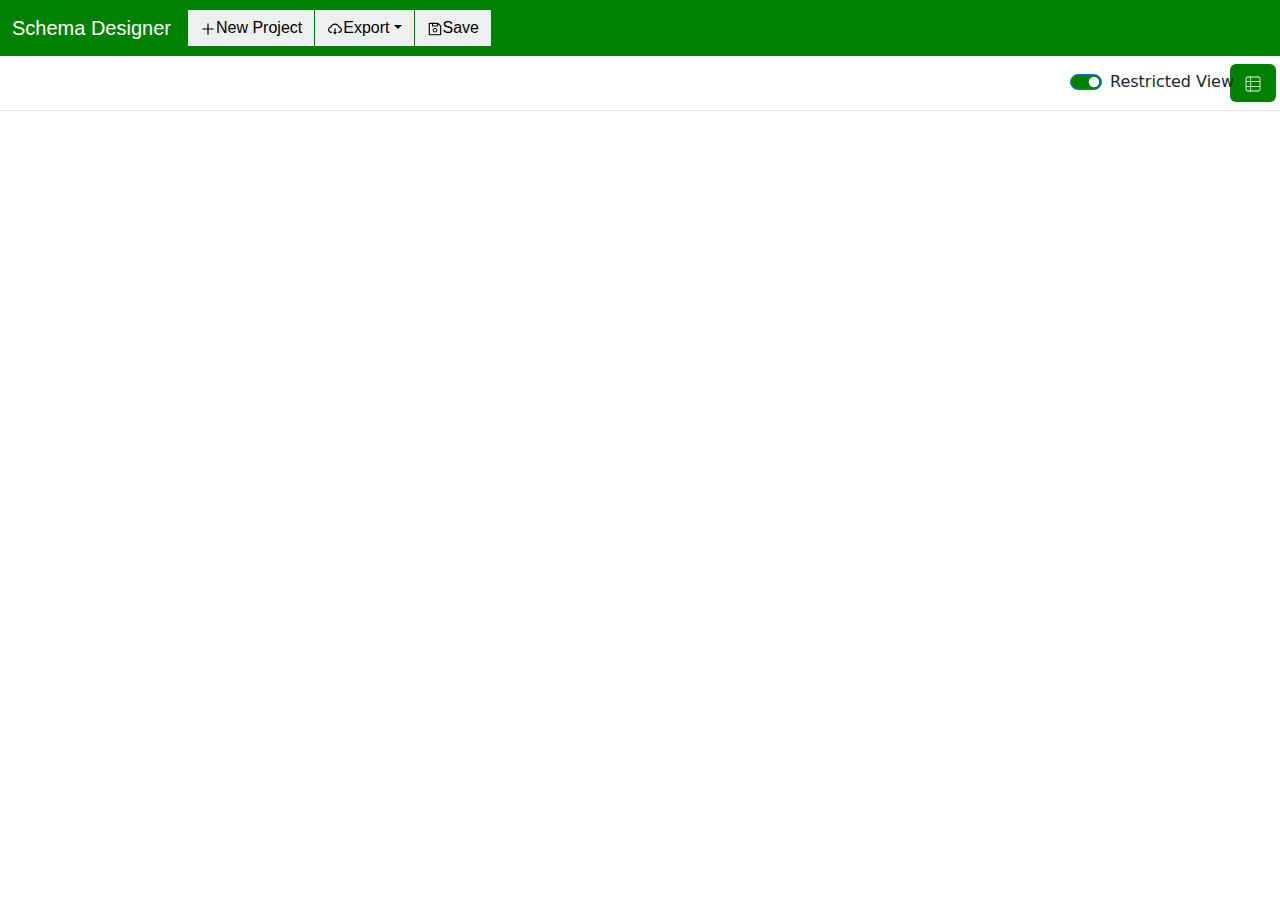
<file: index.html>
<!doctype html><html lang="en"><head><meta charset="utf-8"/><link rel="icon" href="/database.png"/><meta name="viewport" content="width=device-width,initial-scale=1"/><meta name="theme-color" content="#000000"/><meta name="description" content="Web site created using create-react-app"/><link rel="apple-touch-icon" href="/logo192.png"/><link rel="manifest" href="/manifest.json"/><title>Schema Designer</title><link rel="stylesheet" href="bootstrap/css/bootstrap.min.css"><link href="https://fonts.googleapis.com/css2?family=Fira+Code:wght@400;500;700&display=swap" rel="stylesheet"><script defer="defer" src="/static/js/main.3be52fd1.js"></script><link href="/static/css/main.edcd19a5.css" rel="stylesheet"></head><body><noscript>You need to enable JavaScript to run this app.</noscript><div id="root"></div></body></html>
</file>
<file: static/css/main.edcd19a5.css>
@charset "UTF-8";@import url(https://fonts.googleapis.com/css2?family=Fira+Code:wght@400;500;700&display=swap);body{-webkit-font-smoothing:antialiased;-moz-osx-font-smoothing:grayscale;font-family:-apple-system,BlinkMacSystemFont,Segoe UI,Roboto,Oxygen,Ubuntu,Cantarell,Fira Sans,Droid Sans,Helvetica Neue,sans-serif}code{font-family:source-code-pro,Menlo,Monaco,Consolas,Courier New,monospace}.navbar-custom{background-color:green;font-family:Monsterrat,sans-serif}.main-container{display:flex}.editor-component{font-family:Fira Code,monospace;width:300px}.main-container{transition:opacity .3s ease-in-out}.fade-in{opacity:1}.fade-out{opacity:0}.modal-dialog{max-width:70%}.container{margin-left:0!important;margin-right:0!important}.navbar-brand,.navbar-toggler{color:#fff!important}.navbar-nav .btn{background-color:#ecf0f1;border:none;border-radius:0;margin-left:1px!important}.navbar-nav{width:100%!important}.navbar-nav .form-switch{color:#fff!important;margin-left:auto!important;padding-top:5px}.scroll-container{scroll-behavior:smooth}.nav-link{color:green!important}.modal-content{background-color:#e1ffe1!important}.btn-primary{background-color:green!important}.modal-footer .btn-secondary{background-color:#d3d4d3;color:#000}.bottom-shadow{background:linear-gradient(0deg,#00000080,#0000);bottom:0;height:20px;left:0;pointer-events:none;position:fixed;width:100%;z-index:10}.minimap-container{border:1px solid #000;bottom:20px;cursor:pointer;height:200px;left:20px;overflow:hidden;position:absolute;width:200px}.navbar{left:0;position:fixed;top:0;width:100%;z-index:1000}.container{max-width:100vw!important}#dropdown-basic{width:99%!important}.form-check-input:checked{background-color:green!important}.form-check-input:focus{box-shadow:0 0 0 .2rem #28a74540!important}.form-check{position:relative}.form-check-input,.form-check-label{position:absolute;top:18%}.form-check-label{white-space:nowrap}.btn-group-vertical .btn{background-color:green}.btn-group-vertical .btn:hover{background-color:#90ee90;color:#000}.nav-btn-container{display:flex;padding-left:4px;padding-right:4px}.nav-tabs{padding-bottom:8px}.nav-container{display:flex;justify-content:space-between;width:100%}.nav-items{display:flex}/*!
 * Bootstrap  v5.3.3 (https://getbootstrap.com/)
 * Copyright 2011-2024 The Bootstrap Authors
 * Licensed under MIT (https://github.com/twbs/bootstrap/blob/main/LICENSE)
 */:root,[data-bs-theme=light]{--bs-blue:#0d6efd;--bs-indigo:#6610f2;--bs-purple:#6f42c1;--bs-pink:#d63384;--bs-red:#dc3545;--bs-orange:#fd7e14;--bs-yellow:#ffc107;--bs-green:#198754;--bs-teal:#20c997;--bs-cyan:#0dcaf0;--bs-black:#000;--bs-white:#fff;--bs-gray:#6c757d;--bs-gray-dark:#343a40;--bs-gray-100:#f8f9fa;--bs-gray-200:#e9ecef;--bs-gray-300:#dee2e6;--bs-gray-400:#ced4da;--bs-gray-500:#adb5bd;--bs-gray-600:#6c757d;--bs-gray-700:#495057;--bs-gray-800:#343a40;--bs-gray-900:#212529;--bs-primary:#0d6efd;--bs-secondary:#6c757d;--bs-success:#198754;--bs-info:#0dcaf0;--bs-warning:#ffc107;--bs-danger:#dc3545;--bs-light:#f8f9fa;--bs-dark:#212529;--bs-primary-rgb:13,110,253;--bs-secondary-rgb:108,117,125;--bs-success-rgb:25,135,84;--bs-info-rgb:13,202,240;--bs-warning-rgb:255,193,7;--bs-danger-rgb:220,53,69;--bs-light-rgb:248,249,250;--bs-dark-rgb:33,37,41;--bs-primary-text-emphasis:#052c65;--bs-secondary-text-emphasis:#2b2f32;--bs-success-text-emphasis:#0a3622;--bs-info-text-emphasis:#055160;--bs-warning-text-emphasis:#664d03;--bs-danger-text-emphasis:#58151c;--bs-light-text-emphasis:#495057;--bs-dark-text-emphasis:#495057;--bs-primary-bg-subtle:#cfe2ff;--bs-secondary-bg-subtle:#e2e3e5;--bs-success-bg-subtle:#d1e7dd;--bs-info-bg-subtle:#cff4fc;--bs-warning-bg-subtle:#fff3cd;--bs-danger-bg-subtle:#f8d7da;--bs-light-bg-subtle:#fcfcfd;--bs-dark-bg-subtle:#ced4da;--bs-primary-border-subtle:#9ec5fe;--bs-secondary-border-subtle:#c4c8cb;--bs-success-border-subtle:#a3cfbb;--bs-info-border-subtle:#9eeaf9;--bs-warning-border-subtle:#ffe69c;--bs-danger-border-subtle:#f1aeb5;--bs-light-border-subtle:#e9ecef;--bs-dark-border-subtle:#adb5bd;--bs-white-rgb:255,255,255;--bs-black-rgb:0,0,0;--bs-font-sans-serif:system-ui,-apple-system,"Segoe UI",Roboto,"Helvetica Neue","Noto Sans","Liberation Sans",Arial,sans-serif,"Apple Color Emoji","Segoe UI Emoji","Segoe UI Symbol","Noto Color Emoji";--bs-font-monospace:SFMono-Regular,Menlo,Monaco,Consolas,"Liberation Mono","Courier New",monospace;--bs-gradient:linear-gradient(180deg,#ffffff26,#fff0);--bs-body-font-family:var(--bs-font-sans-serif);--bs-body-font-size:1rem;--bs-body-font-weight:400;--bs-body-line-height:1.5;--bs-body-color:#212529;--bs-body-color-rgb:33,37,41;--bs-body-bg:#fff;--bs-body-bg-rgb:255,255,255;--bs-emphasis-color:#000;--bs-emphasis-color-rgb:0,0,0;--bs-secondary-color:#212529bf;--bs-secondary-color-rgb:33,37,41;--bs-secondary-bg:#e9ecef;--bs-secondary-bg-rgb:233,236,239;--bs-tertiary-color:#21252980;--bs-tertiary-color-rgb:33,37,41;--bs-tertiary-bg:#f8f9fa;--bs-tertiary-bg-rgb:248,249,250;--bs-heading-color:inherit;--bs-link-color:#0d6efd;--bs-link-color-rgb:13,110,253;--bs-link-decoration:underline;--bs-link-hover-color:#0a58ca;--bs-link-hover-color-rgb:10,88,202;--bs-code-color:#d63384;--bs-highlight-color:#212529;--bs-highlight-bg:#fff3cd;--bs-border-width:1px;--bs-border-style:solid;--bs-border-color:#dee2e6;--bs-border-color-translucent:rgba(0,0,0,.175);--bs-border-radius:0.375rem;--bs-border-radius-sm:0.25rem;--bs-border-radius-lg:0.5rem;--bs-border-radius-xl:1rem;--bs-border-radius-xxl:2rem;--bs-border-radius-2xl:var(--bs-border-radius-xxl);--bs-border-radius-pill:50rem;--bs-box-shadow:0 0.5rem 1rem #00000026;--bs-box-shadow-sm:0 0.125rem 0.25rem rgba(0,0,0,.075);--bs-box-shadow-lg:0 1rem 3rem rgba(0,0,0,.175);--bs-box-shadow-inset:inset 0 1px 2px rgba(0,0,0,.075);--bs-focus-ring-width:0.25rem;--bs-focus-ring-opacity:0.25;--bs-focus-ring-color:#0d6efd40;--bs-form-valid-color:#198754;--bs-form-valid-border-color:#198754;--bs-form-invalid-color:#dc3545;--bs-form-invalid-border-color:#dc3545}[data-bs-theme=dark]{--bs-body-color:#dee2e6;--bs-body-color-rgb:222,226,230;--bs-body-bg:#212529;--bs-body-bg-rgb:33,37,41;--bs-emphasis-color:#fff;--bs-emphasis-color-rgb:255,255,255;--bs-secondary-color:#dee2e6bf;--bs-secondary-color-rgb:222,226,230;--bs-secondary-bg:#343a40;--bs-secondary-bg-rgb:52,58,64;--bs-tertiary-color:#dee2e680;--bs-tertiary-color-rgb:222,226,230;--bs-tertiary-bg:#2b3035;--bs-tertiary-bg-rgb:43,48,53;--bs-primary-text-emphasis:#6ea8fe;--bs-secondary-text-emphasis:#a7acb1;--bs-success-text-emphasis:#75b798;--bs-info-text-emphasis:#6edff6;--bs-warning-text-emphasis:#ffda6a;--bs-danger-text-emphasis:#ea868f;--bs-light-text-emphasis:#f8f9fa;--bs-dark-text-emphasis:#dee2e6;--bs-primary-bg-subtle:#031633;--bs-secondary-bg-subtle:#161719;--bs-success-bg-subtle:#051b11;--bs-info-bg-subtle:#032830;--bs-warning-bg-subtle:#332701;--bs-danger-bg-subtle:#2c0b0e;--bs-light-bg-subtle:#343a40;--bs-dark-bg-subtle:#1a1d20;--bs-primary-border-subtle:#084298;--bs-secondary-border-subtle:#41464b;--bs-success-border-subtle:#0f5132;--bs-info-border-subtle:#087990;--bs-warning-border-subtle:#997404;--bs-danger-border-subtle:#842029;--bs-light-border-subtle:#495057;--bs-dark-border-subtle:#343a40;--bs-heading-color:inherit;--bs-link-color:#6ea8fe;--bs-link-hover-color:#8bb9fe;--bs-link-color-rgb:110,168,254;--bs-link-hover-color-rgb:139,185,254;--bs-code-color:#e685b5;--bs-highlight-color:#dee2e6;--bs-highlight-bg:#664d03;--bs-border-color:#495057;--bs-border-color-translucent:#ffffff26;--bs-form-valid-color:#75b798;--bs-form-valid-border-color:#75b798;--bs-form-invalid-color:#ea868f;--bs-form-invalid-border-color:#ea868f;color-scheme:dark}*,:after,:before{box-sizing:border-box}@media (prefers-reduced-motion:no-preference){:root{scroll-behavior:smooth}}body{-webkit-text-size-adjust:100%;-webkit-tap-highlight-color:transparent;background-color:#fff;background-color:var(--bs-body-bg);color:#212529;color:var(--bs-body-color);font-family:system-ui,-apple-system,Segoe UI,Roboto,Helvetica Neue,Noto Sans,Liberation Sans,Arial,sans-serif,Apple Color Emoji,Segoe UI Emoji,Segoe UI Symbol,Noto Color Emoji;font-family:var(--bs-body-font-family);font-size:1rem;font-size:var(--bs-body-font-size);font-weight:400;font-weight:var(--bs-body-font-weight);line-height:1.5;line-height:var(--bs-body-line-height);margin:0;text-align:var(--bs-body-text-align)}hr{border:0;border-top:1px solid;border-top:var(--bs-border-width) solid;color:inherit;margin:1rem 0;opacity:.25}.h1,.h2,.h3,.h4,.h5,.h6,h1,h2,h3,h4,h5,h6{color:inherit;color:var(--bs-heading-color);font-weight:500;line-height:1.2;margin-bottom:.5rem;margin-top:0}.h1,h1{font-size:calc(1.375rem + 1.5vw)}@media (min-width:1200px){.h1,h1{font-size:2.5rem}}.h2,h2{font-size:calc(1.325rem + .9vw)}@media (min-width:1200px){.h2,h2{font-size:2rem}}.h3,h3{font-size:calc(1.3rem + .6vw)}@media (min-width:1200px){.h3,h3{font-size:1.75rem}}.h4,h4{font-size:calc(1.275rem + .3vw)}@media (min-width:1200px){.h4,h4{font-size:1.5rem}}.h5,h5{font-size:1.25rem}.h6,h6{font-size:1rem}p{margin-bottom:1rem;margin-top:0}abbr[title]{cursor:help;-webkit-text-decoration:underline dotted;text-decoration:underline dotted;-webkit-text-decoration-skip-ink:none;text-decoration-skip-ink:none}address{font-style:normal;line-height:inherit;margin-bottom:1rem}ol,ul{padding-left:2rem}dl,ol,ul{margin-bottom:1rem;margin-top:0}ol ol,ol ul,ul ol,ul ul{margin-bottom:0}dt{font-weight:700}dd{margin-bottom:.5rem;margin-left:0}blockquote{margin:0 0 1rem}b,strong{font-weight:bolder}.small,small{font-size:.875em}.mark,mark{background-color:#fff3cd;background-color:var(--bs-highlight-bg);color:#212529;color:var(--bs-highlight-color);padding:.1875em}sub,sup{font-size:.75em;line-height:0;position:relative;vertical-align:initial}sub{bottom:-.25em}sup{top:-.5em}a{color:#0d6efd;color:rgba(var(--bs-link-color-rgb),var(--bs-link-opacity,1));text-decoration:underline}a:hover{--bs-link-color-rgb:var(--bs-link-hover-color-rgb)}a:not([href]):not([class]),a:not([href]):not([class]):hover{color:inherit;text-decoration:none}code,kbd,pre,samp{font-family:SFMono-Regular,Menlo,Monaco,Consolas,Liberation Mono,Courier New,monospace;font-family:var(--bs-font-monospace);font-size:1em}pre{display:block;font-size:.875em;margin-bottom:1rem;margin-top:0;overflow:auto}pre code{color:inherit;font-size:inherit;word-break:normal}code{word-wrap:break-word;color:#d63384;color:var(--bs-code-color);font-size:.875em}a>code{color:inherit}kbd{background-color:#212529;background-color:var(--bs-body-color);border-radius:.25rem;color:#fff;color:var(--bs-body-bg);font-size:.875em;padding:.1875rem .375rem}kbd kbd{font-size:1em;padding:0}figure{margin:0 0 1rem}img,svg{vertical-align:middle}table{border-collapse:collapse;caption-side:bottom}caption{color:#212529bf;color:var(--bs-secondary-color);padding-bottom:.5rem;padding-top:.5rem;text-align:left}th{text-align:inherit;text-align:-webkit-match-parent}tbody,td,tfoot,th,thead,tr{border:0 solid;border-color:inherit}label{display:inline-block}button{border-radius:0}button:focus:not(:focus-visible){outline:0}button,input,optgroup,select,textarea{font-family:inherit;font-size:inherit;line-height:inherit;margin:0}button,select{text-transform:none}[role=button]{cursor:pointer}select{word-wrap:normal}select:disabled{opacity:1}[list]:not([type=date]):not([type=datetime-local]):not([type=month]):not([type=week]):not([type=time])::-webkit-calendar-picker-indicator{display:none!important}[type=button],[type=reset],[type=submit],button{-webkit-appearance:button}[type=button]:not(:disabled),[type=reset]:not(:disabled),[type=submit]:not(:disabled),button:not(:disabled){cursor:pointer}::-moz-focus-inner{border-style:none;padding:0}textarea{resize:vertical}fieldset{border:0;margin:0;min-width:0;padding:0}legend{float:left;font-size:calc(1.275rem + .3vw);line-height:inherit;margin-bottom:.5rem;padding:0;width:100%}@media (min-width:1200px){legend{font-size:1.5rem}}legend+*{clear:left}::-webkit-datetime-edit-day-field,::-webkit-datetime-edit-fields-wrapper,::-webkit-datetime-edit-hour-field,::-webkit-datetime-edit-minute,::-webkit-datetime-edit-month-field,::-webkit-datetime-edit-text,::-webkit-datetime-edit-year-field{padding:0}::-webkit-inner-spin-button{height:auto}[type=search]{-webkit-appearance:textfield;outline-offset:-2px}::-webkit-search-decoration{-webkit-appearance:none}::-webkit-color-swatch-wrapper{padding:0}::-webkit-file-upload-button{-webkit-appearance:button;font:inherit}::file-selector-button{-webkit-appearance:button;font:inherit}output{display:inline-block}iframe{border:0}summary{cursor:pointer;display:list-item}progress{vertical-align:initial}[hidden]{display:none!important}.lead{font-size:1.25rem;font-weight:300}.display-1{font-size:calc(1.625rem + 4.5vw);font-weight:300;line-height:1.2}@media (min-width:1200px){.display-1{font-size:5rem}}.display-2{font-size:calc(1.575rem + 3.9vw);font-weight:300;line-height:1.2}@media (min-width:1200px){.display-2{font-size:4.5rem}}.display-3{font-size:calc(1.525rem + 3.3vw);font-weight:300;line-height:1.2}@media (min-width:1200px){.display-3{font-size:4rem}}.display-4{font-size:calc(1.475rem + 2.7vw);font-weight:300;line-height:1.2}@media (min-width:1200px){.display-4{font-size:3.5rem}}.display-5{font-size:calc(1.425rem + 2.1vw);font-weight:300;line-height:1.2}@media (min-width:1200px){.display-5{font-size:3rem}}.display-6{font-size:calc(1.375rem + 1.5vw);font-weight:300;line-height:1.2}@media (min-width:1200px){.display-6{font-size:2.5rem}}.list-inline,.list-unstyled{list-style:none;padding-left:0}.list-inline-item{display:inline-block}.list-inline-item:not(:last-child){margin-right:.5rem}.initialism{font-size:.875em;text-transform:uppercase}.blockquote{font-size:1.25rem;margin-bottom:1rem}.blockquote>:last-child{margin-bottom:0}.blockquote-footer{color:#6c757d;font-size:.875em;margin-bottom:1rem;margin-top:-1rem}.blockquote-footer:before{content:"— "}.img-fluid,.img-thumbnail{height:auto;max-width:100%}.img-thumbnail{background-color:#fff;background-color:var(--bs-body-bg);border:1px solid #dee2e6;border:var(--bs-border-width) solid var(--bs-border-color);border-radius:.375rem;border-radius:var(--bs-border-radius);padding:.25rem}.figure{display:inline-block}.figure-img{line-height:1;margin-bottom:.5rem}.figure-caption{color:#212529bf;color:var(--bs-secondary-color);font-size:.875em}.container,.container-fluid,.container-lg,.container-md,.container-sm,.container-xl,.container-xxl{--bs-gutter-x:1.5rem;--bs-gutter-y:0;margin-left:auto;margin-right:auto;padding-left:calc(var(--bs-gutter-x)*.5);padding-right:calc(var(--bs-gutter-x)*.5);width:100%}@media (min-width:576px){.container,.container-sm{max-width:540px}}@media (min-width:768px){.container,.container-md,.container-sm{max-width:720px}}@media (min-width:992px){.container,.container-lg,.container-md,.container-sm{max-width:960px}}@media (min-width:1200px){.container,.container-lg,.container-md,.container-sm,.container-xl{max-width:1140px}}@media (min-width:1400px){.container,.container-lg,.container-md,.container-sm,.container-xl,.container-xxl{max-width:1320px}}:root{--bs-breakpoint-xs:0;--bs-breakpoint-sm:576px;--bs-breakpoint-md:768px;--bs-breakpoint-lg:992px;--bs-breakpoint-xl:1200px;--bs-breakpoint-xxl:1400px}.row{--bs-gutter-x:1.5rem;--bs-gutter-y:0;display:flex;flex-wrap:wrap;margin-left:calc(var(--bs-gutter-x)*-.5);margin-right:calc(var(--bs-gutter-x)*-.5);margin-top:calc(var(--bs-gutter-y)*-1)}.row>*{flex-shrink:0;margin-top:var(--bs-gutter-y);max-width:100%;padding-left:calc(var(--bs-gutter-x)*.5);padding-right:calc(var(--bs-gutter-x)*.5);width:100%}.col{flex:1 0}.row-cols-auto>*{flex:0 0 auto;width:auto}.row-cols-1>*{flex:0 0 auto;width:100%}.row-cols-2>*{flex:0 0 auto;width:50%}.row-cols-3>*{flex:0 0 auto;width:33.33333333%}.row-cols-4>*{flex:0 0 auto;width:25%}.row-cols-5>*{flex:0 0 auto;width:20%}.row-cols-6>*{flex:0 0 auto;width:16.66666667%}.col-auto{flex:0 0 auto;width:auto}.col-1{flex:0 0 auto;width:8.33333333%}.col-2{flex:0 0 auto;width:16.66666667%}.col-3{flex:0 0 auto;width:25%}.col-4{flex:0 0 auto;width:33.33333333%}.col-5{flex:0 0 auto;width:41.66666667%}.col-6{flex:0 0 auto;width:50%}.col-7{flex:0 0 auto;width:58.33333333%}.col-8{flex:0 0 auto;width:66.66666667%}.col-9{flex:0 0 auto;width:75%}.col-10{flex:0 0 auto;width:83.33333333%}.col-11{flex:0 0 auto;width:91.66666667%}.col-12{flex:0 0 auto;width:100%}.offset-1{margin-left:8.33333333%}.offset-2{margin-left:16.66666667%}.offset-3{margin-left:25%}.offset-4{margin-left:33.33333333%}.offset-5{margin-left:41.66666667%}.offset-6{margin-left:50%}.offset-7{margin-left:58.33333333%}.offset-8{margin-left:66.66666667%}.offset-9{margin-left:75%}.offset-10{margin-left:83.33333333%}.offset-11{margin-left:91.66666667%}.g-0,.gx-0{--bs-gutter-x:0}.g-0,.gy-0{--bs-gutter-y:0}.g-1,.gx-1{--bs-gutter-x:0.25rem}.g-1,.gy-1{--bs-gutter-y:0.25rem}.g-2,.gx-2{--bs-gutter-x:0.5rem}.g-2,.gy-2{--bs-gutter-y:0.5rem}.g-3,.gx-3{--bs-gutter-x:1rem}.g-3,.gy-3{--bs-gutter-y:1rem}.g-4,.gx-4{--bs-gutter-x:1.5rem}.g-4,.gy-4{--bs-gutter-y:1.5rem}.g-5,.gx-5{--bs-gutter-x:3rem}.g-5,.gy-5{--bs-gutter-y:3rem}@media (min-width:576px){.col-sm{flex:1 0}.row-cols-sm-auto>*{flex:0 0 auto;width:auto}.row-cols-sm-1>*{flex:0 0 auto;width:100%}.row-cols-sm-2>*{flex:0 0 auto;width:50%}.row-cols-sm-3>*{flex:0 0 auto;width:33.33333333%}.row-cols-sm-4>*{flex:0 0 auto;width:25%}.row-cols-sm-5>*{flex:0 0 auto;width:20%}.row-cols-sm-6>*{flex:0 0 auto;width:16.66666667%}.col-sm-auto{flex:0 0 auto;width:auto}.col-sm-1{flex:0 0 auto;width:8.33333333%}.col-sm-2{flex:0 0 auto;width:16.66666667%}.col-sm-3{flex:0 0 auto;width:25%}.col-sm-4{flex:0 0 auto;width:33.33333333%}.col-sm-5{flex:0 0 auto;width:41.66666667%}.col-sm-6{flex:0 0 auto;width:50%}.col-sm-7{flex:0 0 auto;width:58.33333333%}.col-sm-8{flex:0 0 auto;width:66.66666667%}.col-sm-9{flex:0 0 auto;width:75%}.col-sm-10{flex:0 0 auto;width:83.33333333%}.col-sm-11{flex:0 0 auto;width:91.66666667%}.col-sm-12{flex:0 0 auto;width:100%}.offset-sm-0{margin-left:0}.offset-sm-1{margin-left:8.33333333%}.offset-sm-2{margin-left:16.66666667%}.offset-sm-3{margin-left:25%}.offset-sm-4{margin-left:33.33333333%}.offset-sm-5{margin-left:41.66666667%}.offset-sm-6{margin-left:50%}.offset-sm-7{margin-left:58.33333333%}.offset-sm-8{margin-left:66.66666667%}.offset-sm-9{margin-left:75%}.offset-sm-10{margin-left:83.33333333%}.offset-sm-11{margin-left:91.66666667%}.g-sm-0,.gx-sm-0{--bs-gutter-x:0}.g-sm-0,.gy-sm-0{--bs-gutter-y:0}.g-sm-1,.gx-sm-1{--bs-gutter-x:0.25rem}.g-sm-1,.gy-sm-1{--bs-gutter-y:0.25rem}.g-sm-2,.gx-sm-2{--bs-gutter-x:0.5rem}.g-sm-2,.gy-sm-2{--bs-gutter-y:0.5rem}.g-sm-3,.gx-sm-3{--bs-gutter-x:1rem}.g-sm-3,.gy-sm-3{--bs-gutter-y:1rem}.g-sm-4,.gx-sm-4{--bs-gutter-x:1.5rem}.g-sm-4,.gy-sm-4{--bs-gutter-y:1.5rem}.g-sm-5,.gx-sm-5{--bs-gutter-x:3rem}.g-sm-5,.gy-sm-5{--bs-gutter-y:3rem}}@media (min-width:768px){.col-md{flex:1 0}.row-cols-md-auto>*{flex:0 0 auto;width:auto}.row-cols-md-1>*{flex:0 0 auto;width:100%}.row-cols-md-2>*{flex:0 0 auto;width:50%}.row-cols-md-3>*{flex:0 0 auto;width:33.33333333%}.row-cols-md-4>*{flex:0 0 auto;width:25%}.row-cols-md-5>*{flex:0 0 auto;width:20%}.row-cols-md-6>*{flex:0 0 auto;width:16.66666667%}.col-md-auto{flex:0 0 auto;width:auto}.col-md-1{flex:0 0 auto;width:8.33333333%}.col-md-2{flex:0 0 auto;width:16.66666667%}.col-md-3{flex:0 0 auto;width:25%}.col-md-4{flex:0 0 auto;width:33.33333333%}.col-md-5{flex:0 0 auto;width:41.66666667%}.col-md-6{flex:0 0 auto;width:50%}.col-md-7{flex:0 0 auto;width:58.33333333%}.col-md-8{flex:0 0 auto;width:66.66666667%}.col-md-9{flex:0 0 auto;width:75%}.col-md-10{flex:0 0 auto;width:83.33333333%}.col-md-11{flex:0 0 auto;width:91.66666667%}.col-md-12{flex:0 0 auto;width:100%}.offset-md-0{margin-left:0}.offset-md-1{margin-left:8.33333333%}.offset-md-2{margin-left:16.66666667%}.offset-md-3{margin-left:25%}.offset-md-4{margin-left:33.33333333%}.offset-md-5{margin-left:41.66666667%}.offset-md-6{margin-left:50%}.offset-md-7{margin-left:58.33333333%}.offset-md-8{margin-left:66.66666667%}.offset-md-9{margin-left:75%}.offset-md-10{margin-left:83.33333333%}.offset-md-11{margin-left:91.66666667%}.g-md-0,.gx-md-0{--bs-gutter-x:0}.g-md-0,.gy-md-0{--bs-gutter-y:0}.g-md-1,.gx-md-1{--bs-gutter-x:0.25rem}.g-md-1,.gy-md-1{--bs-gutter-y:0.25rem}.g-md-2,.gx-md-2{--bs-gutter-x:0.5rem}.g-md-2,.gy-md-2{--bs-gutter-y:0.5rem}.g-md-3,.gx-md-3{--bs-gutter-x:1rem}.g-md-3,.gy-md-3{--bs-gutter-y:1rem}.g-md-4,.gx-md-4{--bs-gutter-x:1.5rem}.g-md-4,.gy-md-4{--bs-gutter-y:1.5rem}.g-md-5,.gx-md-5{--bs-gutter-x:3rem}.g-md-5,.gy-md-5{--bs-gutter-y:3rem}}@media (min-width:992px){.col-lg{flex:1 0}.row-cols-lg-auto>*{flex:0 0 auto;width:auto}.row-cols-lg-1>*{flex:0 0 auto;width:100%}.row-cols-lg-2>*{flex:0 0 auto;width:50%}.row-cols-lg-3>*{flex:0 0 auto;width:33.33333333%}.row-cols-lg-4>*{flex:0 0 auto;width:25%}.row-cols-lg-5>*{flex:0 0 auto;width:20%}.row-cols-lg-6>*{flex:0 0 auto;width:16.66666667%}.col-lg-auto{flex:0 0 auto;width:auto}.col-lg-1{flex:0 0 auto;width:8.33333333%}.col-lg-2{flex:0 0 auto;width:16.66666667%}.col-lg-3{flex:0 0 auto;width:25%}.col-lg-4{flex:0 0 auto;width:33.33333333%}.col-lg-5{flex:0 0 auto;width:41.66666667%}.col-lg-6{flex:0 0 auto;width:50%}.col-lg-7{flex:0 0 auto;width:58.33333333%}.col-lg-8{flex:0 0 auto;width:66.66666667%}.col-lg-9{flex:0 0 auto;width:75%}.col-lg-10{flex:0 0 auto;width:83.33333333%}.col-lg-11{flex:0 0 auto;width:91.66666667%}.col-lg-12{flex:0 0 auto;width:100%}.offset-lg-0{margin-left:0}.offset-lg-1{margin-left:8.33333333%}.offset-lg-2{margin-left:16.66666667%}.offset-lg-3{margin-left:25%}.offset-lg-4{margin-left:33.33333333%}.offset-lg-5{margin-left:41.66666667%}.offset-lg-6{margin-left:50%}.offset-lg-7{margin-left:58.33333333%}.offset-lg-8{margin-left:66.66666667%}.offset-lg-9{margin-left:75%}.offset-lg-10{margin-left:83.33333333%}.offset-lg-11{margin-left:91.66666667%}.g-lg-0,.gx-lg-0{--bs-gutter-x:0}.g-lg-0,.gy-lg-0{--bs-gutter-y:0}.g-lg-1,.gx-lg-1{--bs-gutter-x:0.25rem}.g-lg-1,.gy-lg-1{--bs-gutter-y:0.25rem}.g-lg-2,.gx-lg-2{--bs-gutter-x:0.5rem}.g-lg-2,.gy-lg-2{--bs-gutter-y:0.5rem}.g-lg-3,.gx-lg-3{--bs-gutter-x:1rem}.g-lg-3,.gy-lg-3{--bs-gutter-y:1rem}.g-lg-4,.gx-lg-4{--bs-gutter-x:1.5rem}.g-lg-4,.gy-lg-4{--bs-gutter-y:1.5rem}.g-lg-5,.gx-lg-5{--bs-gutter-x:3rem}.g-lg-5,.gy-lg-5{--bs-gutter-y:3rem}}@media (min-width:1200px){.col-xl{flex:1 0}.row-cols-xl-auto>*{flex:0 0 auto;width:auto}.row-cols-xl-1>*{flex:0 0 auto;width:100%}.row-cols-xl-2>*{flex:0 0 auto;width:50%}.row-cols-xl-3>*{flex:0 0 auto;width:33.33333333%}.row-cols-xl-4>*{flex:0 0 auto;width:25%}.row-cols-xl-5>*{flex:0 0 auto;width:20%}.row-cols-xl-6>*{flex:0 0 auto;width:16.66666667%}.col-xl-auto{flex:0 0 auto;width:auto}.col-xl-1{flex:0 0 auto;width:8.33333333%}.col-xl-2{flex:0 0 auto;width:16.66666667%}.col-xl-3{flex:0 0 auto;width:25%}.col-xl-4{flex:0 0 auto;width:33.33333333%}.col-xl-5{flex:0 0 auto;width:41.66666667%}.col-xl-6{flex:0 0 auto;width:50%}.col-xl-7{flex:0 0 auto;width:58.33333333%}.col-xl-8{flex:0 0 auto;width:66.66666667%}.col-xl-9{flex:0 0 auto;width:75%}.col-xl-10{flex:0 0 auto;width:83.33333333%}.col-xl-11{flex:0 0 auto;width:91.66666667%}.col-xl-12{flex:0 0 auto;width:100%}.offset-xl-0{margin-left:0}.offset-xl-1{margin-left:8.33333333%}.offset-xl-2{margin-left:16.66666667%}.offset-xl-3{margin-left:25%}.offset-xl-4{margin-left:33.33333333%}.offset-xl-5{margin-left:41.66666667%}.offset-xl-6{margin-left:50%}.offset-xl-7{margin-left:58.33333333%}.offset-xl-8{margin-left:66.66666667%}.offset-xl-9{margin-left:75%}.offset-xl-10{margin-left:83.33333333%}.offset-xl-11{margin-left:91.66666667%}.g-xl-0,.gx-xl-0{--bs-gutter-x:0}.g-xl-0,.gy-xl-0{--bs-gutter-y:0}.g-xl-1,.gx-xl-1{--bs-gutter-x:0.25rem}.g-xl-1,.gy-xl-1{--bs-gutter-y:0.25rem}.g-xl-2,.gx-xl-2{--bs-gutter-x:0.5rem}.g-xl-2,.gy-xl-2{--bs-gutter-y:0.5rem}.g-xl-3,.gx-xl-3{--bs-gutter-x:1rem}.g-xl-3,.gy-xl-3{--bs-gutter-y:1rem}.g-xl-4,.gx-xl-4{--bs-gutter-x:1.5rem}.g-xl-4,.gy-xl-4{--bs-gutter-y:1.5rem}.g-xl-5,.gx-xl-5{--bs-gutter-x:3rem}.g-xl-5,.gy-xl-5{--bs-gutter-y:3rem}}@media (min-width:1400px){.col-xxl{flex:1 0}.row-cols-xxl-auto>*{flex:0 0 auto;width:auto}.row-cols-xxl-1>*{flex:0 0 auto;width:100%}.row-cols-xxl-2>*{flex:0 0 auto;width:50%}.row-cols-xxl-3>*{flex:0 0 auto;width:33.33333333%}.row-cols-xxl-4>*{flex:0 0 auto;width:25%}.row-cols-xxl-5>*{flex:0 0 auto;width:20%}.row-cols-xxl-6>*{flex:0 0 auto;width:16.66666667%}.col-xxl-auto{flex:0 0 auto;width:auto}.col-xxl-1{flex:0 0 auto;width:8.33333333%}.col-xxl-2{flex:0 0 auto;width:16.66666667%}.col-xxl-3{flex:0 0 auto;width:25%}.col-xxl-4{flex:0 0 auto;width:33.33333333%}.col-xxl-5{flex:0 0 auto;width:41.66666667%}.col-xxl-6{flex:0 0 auto;width:50%}.col-xxl-7{flex:0 0 auto;width:58.33333333%}.col-xxl-8{flex:0 0 auto;width:66.66666667%}.col-xxl-9{flex:0 0 auto;width:75%}.col-xxl-10{flex:0 0 auto;width:83.33333333%}.col-xxl-11{flex:0 0 auto;width:91.66666667%}.col-xxl-12{flex:0 0 auto;width:100%}.offset-xxl-0{margin-left:0}.offset-xxl-1{margin-left:8.33333333%}.offset-xxl-2{margin-left:16.66666667%}.offset-xxl-3{margin-left:25%}.offset-xxl-4{margin-left:33.33333333%}.offset-xxl-5{margin-left:41.66666667%}.offset-xxl-6{margin-left:50%}.offset-xxl-7{margin-left:58.33333333%}.offset-xxl-8{margin-left:66.66666667%}.offset-xxl-9{margin-left:75%}.offset-xxl-10{margin-left:83.33333333%}.offset-xxl-11{margin-left:91.66666667%}.g-xxl-0,.gx-xxl-0{--bs-gutter-x:0}.g-xxl-0,.gy-xxl-0{--bs-gutter-y:0}.g-xxl-1,.gx-xxl-1{--bs-gutter-x:0.25rem}.g-xxl-1,.gy-xxl-1{--bs-gutter-y:0.25rem}.g-xxl-2,.gx-xxl-2{--bs-gutter-x:0.5rem}.g-xxl-2,.gy-xxl-2{--bs-gutter-y:0.5rem}.g-xxl-3,.gx-xxl-3{--bs-gutter-x:1rem}.g-xxl-3,.gy-xxl-3{--bs-gutter-y:1rem}.g-xxl-4,.gx-xxl-4{--bs-gutter-x:1.5rem}.g-xxl-4,.gy-xxl-4{--bs-gutter-y:1.5rem}.g-xxl-5,.gx-xxl-5{--bs-gutter-x:3rem}.g-xxl-5,.gy-xxl-5{--bs-gutter-y:3rem}}.table{--bs-table-color-type:initial;--bs-table-bg-type:initial;--bs-table-color-state:initial;--bs-table-bg-state:initial;--bs-table-color:var(--bs-emphasis-color);--bs-table-bg:var(--bs-body-bg);--bs-table-border-color:var(--bs-border-color);--bs-table-accent-bg:#0000;--bs-table-striped-color:var(--bs-emphasis-color);--bs-table-striped-bg:rgba(var(--bs-emphasis-color-rgb),0.05);--bs-table-active-color:var(--bs-emphasis-color);--bs-table-active-bg:rgba(var(--bs-emphasis-color-rgb),0.1);--bs-table-hover-color:var(--bs-emphasis-color);--bs-table-hover-bg:rgba(var(--bs-emphasis-color-rgb),0.075);border-color:var(--bs-table-border-color);margin-bottom:1rem;vertical-align:top;width:100%}.table>:not(caption)>*>*{background-color:var(--bs-table-bg);border-bottom-width:1px;border-bottom-width:var(--bs-border-width);box-shadow:inset 0 0 0 9999px var(--bs-table-accent-bg);box-shadow:inset 0 0 0 9999px var(--bs-table-bg-state,var(--bs-table-bg-type,var(--bs-table-accent-bg)));color:var(--bs-table-color);color:var(--bs-table-color-state,var(--bs-table-color-type,var(--bs-table-color)));padding:.5rem}.table>tbody{vertical-align:inherit}.table>thead{vertical-align:bottom}.table-group-divider{border-top:2px solid;border-top:calc(var(--bs-border-width)*2) solid}.caption-top{caption-side:top}.table-sm>:not(caption)>*>*{padding:.25rem}.table-bordered>:not(caption)>*{border-width:1px 0;border-width:var(--bs-border-width) 0}.table-bordered>:not(caption)>*>*{border-width:0 1px;border-width:0 var(--bs-border-width)}.table-borderless>:not(caption)>*>*{border-bottom-width:0}.table-borderless>:not(:first-child){border-top-width:0}.table-striped-columns>:not(caption)>tr>:nth-child(2n),.table-striped>tbody>tr:nth-of-type(odd)>*{--bs-table-color-type:var(--bs-table-striped-color);--bs-table-bg-type:var(--bs-table-striped-bg)}.table-active{--bs-table-color-state:var(--bs-table-active-color);--bs-table-bg-state:var(--bs-table-active-bg)}.table-hover>tbody>tr:hover>*{--bs-table-color-state:var(--bs-table-hover-color);--bs-table-bg-state:var(--bs-table-hover-bg)}.table-primary{--bs-table-color:#000;--bs-table-bg:#cfe2ff;--bs-table-border-color:#a6b5cc;--bs-table-striped-bg:#c5d7f2;--bs-table-striped-color:#000;--bs-table-active-bg:#bacbe6;--bs-table-active-color:#000;--bs-table-hover-bg:#bfd1ec;--bs-table-hover-color:#000}.table-primary,.table-secondary{border-color:var(--bs-table-border-color);color:var(--bs-table-color)}.table-secondary{--bs-table-color:#000;--bs-table-bg:#e2e3e5;--bs-table-border-color:#b5b6b7;--bs-table-striped-bg:#d7d8da;--bs-table-striped-color:#000;--bs-table-active-bg:#cbccce;--bs-table-active-color:#000;--bs-table-hover-bg:#d1d2d4;--bs-table-hover-color:#000}.table-success{--bs-table-color:#000;--bs-table-bg:#d1e7dd;--bs-table-border-color:#a7b9b1;--bs-table-striped-bg:#c7dbd2;--bs-table-striped-color:#000;--bs-table-active-bg:#bcd0c7;--bs-table-active-color:#000;--bs-table-hover-bg:#c1d6cc;--bs-table-hover-color:#000}.table-info,.table-success{border-color:var(--bs-table-border-color);color:var(--bs-table-color)}.table-info{--bs-table-color:#000;--bs-table-bg:#cff4fc;--bs-table-border-color:#a6c3ca;--bs-table-striped-bg:#c5e8ef;--bs-table-striped-color:#000;--bs-table-active-bg:#badce3;--bs-table-active-color:#000;--bs-table-hover-bg:#bfe2e9;--bs-table-hover-color:#000}.table-warning{--bs-table-color:#000;--bs-table-bg:#fff3cd;--bs-table-border-color:#ccc2a4;--bs-table-striped-bg:#f2e7c3;--bs-table-striped-color:#000;--bs-table-active-bg:#e6dbb9;--bs-table-active-color:#000;--bs-table-hover-bg:#ece1be;--bs-table-hover-color:#000}.table-danger,.table-warning{border-color:var(--bs-table-border-color);color:var(--bs-table-color)}.table-danger{--bs-table-color:#000;--bs-table-bg:#f8d7da;--bs-table-border-color:#c6acae;--bs-table-striped-bg:#eccccf;--bs-table-striped-color:#000;--bs-table-active-bg:#dfc2c4;--bs-table-active-color:#000;--bs-table-hover-bg:#e5c7ca;--bs-table-hover-color:#000}.table-light{--bs-table-color:#000;--bs-table-bg:#f8f9fa;--bs-table-border-color:#c6c7c8;--bs-table-striped-bg:#ecedee;--bs-table-striped-color:#000;--bs-table-active-bg:#dfe0e1;--bs-table-active-color:#000;--bs-table-hover-bg:#e5e6e7;--bs-table-hover-color:#000}.table-dark,.table-light{border-color:var(--bs-table-border-color);color:var(--bs-table-color)}.table-dark{--bs-table-color:#fff;--bs-table-bg:#212529;--bs-table-border-color:#4d5154;--bs-table-striped-bg:#2c3034;--bs-table-striped-color:#fff;--bs-table-active-bg:#373b3e;--bs-table-active-color:#fff;--bs-table-hover-bg:#323539;--bs-table-hover-color:#fff}.table-responsive{-webkit-overflow-scrolling:touch;overflow-x:auto}@media (max-width:575.98px){.table-responsive-sm{-webkit-overflow-scrolling:touch;overflow-x:auto}}@media (max-width:767.98px){.table-responsive-md{-webkit-overflow-scrolling:touch;overflow-x:auto}}@media (max-width:991.98px){.table-responsive-lg{-webkit-overflow-scrolling:touch;overflow-x:auto}}@media (max-width:1199.98px){.table-responsive-xl{-webkit-overflow-scrolling:touch;overflow-x:auto}}@media (max-width:1399.98px){.table-responsive-xxl{-webkit-overflow-scrolling:touch;overflow-x:auto}}.form-label{margin-bottom:.5rem}.col-form-label{font-size:inherit;line-height:1.5;margin-bottom:0;padding-bottom:calc(.375rem + 1px);padding-bottom:calc(.375rem + var(--bs-border-width));padding-top:calc(.375rem + 1px);padding-top:calc(.375rem + var(--bs-border-width))}.col-form-label-lg{font-size:1.25rem;padding-bottom:calc(.5rem + 1px);padding-bottom:calc(.5rem + var(--bs-border-width));padding-top:calc(.5rem + 1px);padding-top:calc(.5rem + var(--bs-border-width))}.col-form-label-sm{font-size:.875rem;padding-bottom:calc(.25rem + 1px);padding-bottom:calc(.25rem + var(--bs-border-width));padding-top:calc(.25rem + 1px);padding-top:calc(.25rem + var(--bs-border-width))}.form-text{color:#212529bf;color:var(--bs-secondary-color);font-size:.875em;margin-top:.25rem}.form-control{-webkit-appearance:none;appearance:none;background-clip:padding-box;background-color:#fff;background-color:var(--bs-body-bg);border:1px solid #dee2e6;border:var(--bs-border-width) solid var(--bs-border-color);border-radius:.375rem;border-radius:var(--bs-border-radius);color:#212529;color:var(--bs-body-color);display:block;font-size:1rem;font-weight:400;line-height:1.5;padding:.375rem .75rem;transition:border-color .15s ease-in-out,box-shadow .15s ease-in-out;width:100%}@media (prefers-reduced-motion:reduce){.form-control{transition:none}}.form-control[type=file]{overflow:hidden}.form-control[type=file]:not(:disabled):not([readonly]){cursor:pointer}.form-control:focus{background-color:#fff;background-color:var(--bs-body-bg);border-color:#86b7fe;box-shadow:0 0 0 .25rem #0d6efd40;color:#212529;color:var(--bs-body-color);outline:0}.form-control::-webkit-date-and-time-value{height:1.5em;margin:0;min-width:85px}.form-control::-webkit-datetime-edit{display:block;padding:0}.form-control::placeholder{color:#212529bf;color:var(--bs-secondary-color);opacity:1}.form-control:disabled{background-color:#e9ecef;background-color:var(--bs-secondary-bg);opacity:1}.form-control::-webkit-file-upload-button{background-color:#f8f9fa;background-color:var(--bs-tertiary-bg);border:0 solid;border-color:inherit;border-inline-end-width:1px;border-inline-end-width:var(--bs-border-width);border-radius:0;color:#212529;color:var(--bs-body-color);margin:-.375rem -.75rem;margin-inline-end:.75rem;padding:.375rem .75rem;pointer-events:none;-webkit-transition:color .15s ease-in-out,background-color .15s ease-in-out,border-color .15s ease-in-out,box-shadow .15s ease-in-out;transition:color .15s ease-in-out,background-color .15s ease-in-out,border-color .15s ease-in-out,box-shadow .15s ease-in-out}.form-control::file-selector-button{background-color:#f8f9fa;background-color:var(--bs-tertiary-bg);border:0 solid;border-color:inherit;border-inline-end-width:1px;border-inline-end-width:var(--bs-border-width);border-radius:0;color:#212529;color:var(--bs-body-color);margin:-.375rem -.75rem;margin-inline-end:.75rem;padding:.375rem .75rem;pointer-events:none;transition:color .15s ease-in-out,background-color .15s ease-in-out,border-color .15s ease-in-out,box-shadow .15s ease-in-out}@media (prefers-reduced-motion:reduce){.form-control::-webkit-file-upload-button{-webkit-transition:none;transition:none}.form-control::file-selector-button{transition:none}}.form-control:hover:not(:disabled):not([readonly])::-webkit-file-upload-button{background-color:#e9ecef;background-color:var(--bs-secondary-bg)}.form-control:hover:not(:disabled):not([readonly])::file-selector-button{background-color:#e9ecef;background-color:var(--bs-secondary-bg)}.form-control-plaintext{background-color:initial;border:solid #0000;border-width:1px 0;border-width:var(--bs-border-width) 0;color:#212529;color:var(--bs-body-color);display:block;line-height:1.5;margin-bottom:0;padding:.375rem 0;width:100%}.form-control-plaintext:focus{outline:0}.form-control-plaintext.form-control-lg,.form-control-plaintext.form-control-sm{padding-left:0;padding-right:0}.form-control-sm{border-radius:.25rem;border-radius:var(--bs-border-radius-sm);font-size:.875rem;min-height:calc(1.5em + .5rem + 2px);min-height:calc(1.5em + .5rem + var(--bs-border-width)*2);padding:.25rem .5rem}.form-control-sm::-webkit-file-upload-button{margin:-.25rem -.5rem;margin-inline-end:.5rem;padding:.25rem .5rem}.form-control-sm::file-selector-button{margin:-.25rem -.5rem;margin-inline-end:.5rem;padding:.25rem .5rem}.form-control-lg{border-radius:.5rem;border-radius:var(--bs-border-radius-lg);font-size:1.25rem;min-height:calc(1.5em + 1rem + 2px);min-height:calc(1.5em + 1rem + var(--bs-border-width)*2);padding:.5rem 1rem}.form-control-lg::-webkit-file-upload-button{margin:-.5rem -1rem;margin-inline-end:1rem;padding:.5rem 1rem}.form-control-lg::file-selector-button{margin:-.5rem -1rem;margin-inline-end:1rem;padding:.5rem 1rem}textarea.form-control{min-height:calc(1.5em + .75rem + 2px);min-height:calc(1.5em + .75rem + var(--bs-border-width)*2)}textarea.form-control-sm{min-height:calc(1.5em + .5rem + 2px);min-height:calc(1.5em + .5rem + var(--bs-border-width)*2)}textarea.form-control-lg{min-height:calc(1.5em + 1rem + 2px);min-height:calc(1.5em + 1rem + var(--bs-border-width)*2)}.form-control-color{height:calc(1.5em + .75rem + 2px);height:calc(1.5em + .75rem + var(--bs-border-width)*2);padding:.375rem;width:3rem}.form-control-color:not(:disabled):not([readonly]){cursor:pointer}.form-control-color::-moz-color-swatch{border:0!important;border-radius:.375rem;border-radius:var(--bs-border-radius)}.form-control-color::-webkit-color-swatch{border:0!important;border-radius:.375rem;border-radius:var(--bs-border-radius)}.form-control-color.form-control-sm{height:calc(1.5em + .5rem + 2px);height:calc(1.5em + .5rem + var(--bs-border-width)*2)}.form-control-color.form-control-lg{height:calc(1.5em + 1rem + 2px);height:calc(1.5em + 1rem + var(--bs-border-width)*2)}.form-select{--bs-form-select-bg-img:url("data:image/svg+xml;charset=utf-8,%3Csvg xmlns='http://www.w3.org/2000/svg' viewBox='0 0 16 16'%3E%3Cpath fill='none' stroke='%23343a40' stroke-linecap='round' stroke-linejoin='round' stroke-width='2' d='m2 5 6 6 6-6'/%3E%3C/svg%3E");-webkit-appearance:none;appearance:none;background-color:#fff;background-color:var(--bs-body-bg);background-image:var(--bs-form-select-bg-img),none;background-image:var(--bs-form-select-bg-img),var(--bs-form-select-bg-icon,none);background-position:right .75rem center;background-repeat:no-repeat;background-size:16px 12px;border:1px solid #dee2e6;border:var(--bs-border-width) solid var(--bs-border-color);border-radius:.375rem;border-radius:var(--bs-border-radius);color:#212529;color:var(--bs-body-color);display:block;font-size:1rem;font-weight:400;line-height:1.5;padding:.375rem 2.25rem .375rem .75rem;transition:border-color .15s ease-in-out,box-shadow .15s ease-in-out;width:100%}@media (prefers-reduced-motion:reduce){.form-select{transition:none}}.form-select:focus{border-color:#86b7fe;box-shadow:0 0 0 .25rem #0d6efd40;outline:0}.form-select[multiple],.form-select[size]:not([size="1"]){background-image:none;padding-right:.75rem}.form-select:disabled{background-color:#e9ecef;background-color:var(--bs-secondary-bg)}.form-select:-moz-focusring{color:#0000;text-shadow:0 0 0 #212529;text-shadow:0 0 0 var(--bs-body-color)}.form-select-sm{border-radius:.25rem;border-radius:var(--bs-border-radius-sm);font-size:.875rem;padding-bottom:.25rem;padding-left:.5rem;padding-top:.25rem}.form-select-lg{border-radius:.5rem;border-radius:var(--bs-border-radius-lg);font-size:1.25rem;padding-bottom:.5rem;padding-left:1rem;padding-top:.5rem}[data-bs-theme=dark] .form-select{--bs-form-select-bg-img:url("data:image/svg+xml;charset=utf-8,%3Csvg xmlns='http://www.w3.org/2000/svg' viewBox='0 0 16 16'%3E%3Cpath fill='none' stroke='%23dee2e6' stroke-linecap='round' stroke-linejoin='round' stroke-width='2' d='m2 5 6 6 6-6'/%3E%3C/svg%3E")}.form-check{display:block;margin-bottom:.125rem;min-height:1.5rem;padding-left:1.5em}.form-check .form-check-input{float:left;margin-left:-1.5em}.form-check-reverse{padding-left:0;padding-right:1.5em;text-align:right}.form-check-reverse .form-check-input{float:right;margin-left:0;margin-right:-1.5em}.form-check-input{--bs-form-check-bg:var(--bs-body-bg);-webkit-appearance:none;appearance:none;background-color:var(--bs-form-check-bg);background-image:var(--bs-form-check-bg-image);background-position:50%;background-repeat:no-repeat;background-size:contain;border:1px solid #dee2e6;border:var(--bs-border-width) solid var(--bs-border-color);flex-shrink:0;height:1em;margin-top:.25em;-webkit-print-color-adjust:exact;print-color-adjust:exact;vertical-align:top;width:1em}.form-check-input[type=checkbox]{border-radius:.25em}.form-check-input[type=radio]{border-radius:50%}.form-check-input:active{filter:brightness(90%)}.form-check-input:focus{border-color:#86b7fe;box-shadow:0 0 0 .25rem #0d6efd40;outline:0}.form-check-input:checked{background-color:#0d6efd;border-color:#0d6efd}.form-check-input:checked[type=checkbox]{--bs-form-check-bg-image:url("data:image/svg+xml;charset=utf-8,%3Csvg xmlns='http://www.w3.org/2000/svg' viewBox='0 0 20 20'%3E%3Cpath fill='none' stroke='%23fff' stroke-linecap='round' stroke-linejoin='round' stroke-width='3' d='m6 10 3 3 6-6'/%3E%3C/svg%3E")}.form-check-input:checked[type=radio]{--bs-form-check-bg-image:url("data:image/svg+xml;charset=utf-8,%3Csvg xmlns='http://www.w3.org/2000/svg' viewBox='-4 -4 8 8'%3E%3Ccircle r='2' fill='%23fff'/%3E%3C/svg%3E")}.form-check-input[type=checkbox]:indeterminate{--bs-form-check-bg-image:url("data:image/svg+xml;charset=utf-8,%3Csvg xmlns='http://www.w3.org/2000/svg' viewBox='0 0 20 20'%3E%3Cpath fill='none' stroke='%23fff' stroke-linecap='round' stroke-linejoin='round' stroke-width='3' d='M6 10h8'/%3E%3C/svg%3E");background-color:#0d6efd;border-color:#0d6efd}.form-check-input:disabled{filter:none;opacity:.5;pointer-events:none}.form-check-input:disabled~.form-check-label,.form-check-input[disabled]~.form-check-label{cursor:default;opacity:.5}.form-switch{padding-left:2.5em}.form-switch .form-check-input{--bs-form-switch-bg:url("data:image/svg+xml;charset=utf-8,%3Csvg xmlns='http://www.w3.org/2000/svg' viewBox='-4 -4 8 8'%3E%3Ccircle r='3' fill='rgba(0, 0, 0, 0.25)'/%3E%3C/svg%3E");background-image:var(--bs-form-switch-bg);background-position:0;border-radius:2em;margin-left:-2.5em;transition:background-position .15s ease-in-out;width:2em}@media (prefers-reduced-motion:reduce){.form-switch .form-check-input{transition:none}}.form-switch .form-check-input:focus{--bs-form-switch-bg:url("data:image/svg+xml;charset=utf-8,%3Csvg xmlns='http://www.w3.org/2000/svg' viewBox='-4 -4 8 8'%3E%3Ccircle r='3' fill='%2386b7fe'/%3E%3C/svg%3E")}.form-switch .form-check-input:checked{--bs-form-switch-bg:url("data:image/svg+xml;charset=utf-8,%3Csvg xmlns='http://www.w3.org/2000/svg' viewBox='-4 -4 8 8'%3E%3Ccircle r='3' fill='%23fff'/%3E%3C/svg%3E");background-position:100%}.form-switch.form-check-reverse{padding-left:0;padding-right:2.5em}.form-switch.form-check-reverse .form-check-input{margin-left:0;margin-right:-2.5em}.form-check-inline{display:inline-block;margin-right:1rem}.btn-check{clip:rect(0,0,0,0);pointer-events:none;position:absolute}.btn-check:disabled+.btn,.btn-check[disabled]+.btn{filter:none;opacity:.65;pointer-events:none}[data-bs-theme=dark] .form-switch .form-check-input:not(:checked):not(:focus){--bs-form-switch-bg:url("data:image/svg+xml;charset=utf-8,%3Csvg xmlns='http://www.w3.org/2000/svg' viewBox='-4 -4 8 8'%3E%3Ccircle r='3' fill='rgba(255, 255, 255, 0.25)'/%3E%3C/svg%3E")}.form-range{-webkit-appearance:none;appearance:none;background-color:initial;height:1.5rem;padding:0;width:100%}.form-range:focus{outline:0}.form-range:focus::-webkit-slider-thumb{box-shadow:0 0 0 1px #fff,0 0 0 .25rem #0d6efd40}.form-range:focus::-moz-range-thumb{box-shadow:0 0 0 1px #fff,0 0 0 .25rem #0d6efd40}.form-range::-moz-focus-outer{border:0}.form-range::-webkit-slider-thumb{-webkit-appearance:none;appearance:none;background-color:#0d6efd;border:0;border-radius:1rem;height:1rem;margin-top:-.25rem;-webkit-transition:background-color .15s ease-in-out,border-color .15s ease-in-out,box-shadow .15s ease-in-out;transition:background-color .15s ease-in-out,border-color .15s ease-in-out,box-shadow .15s ease-in-out;width:1rem}@media (prefers-reduced-motion:reduce){.form-range::-webkit-slider-thumb{-webkit-transition:none;transition:none}}.form-range::-webkit-slider-thumb:active{background-color:#b6d4fe}.form-range::-webkit-slider-runnable-track{background-color:#e9ecef;background-color:var(--bs-secondary-bg);border-color:#0000;border-radius:1rem;color:#0000;cursor:pointer;height:.5rem;width:100%}.form-range::-moz-range-thumb{appearance:none;background-color:#0d6efd;border:0;border-radius:1rem;height:1rem;-moz-transition:background-color .15s ease-in-out,border-color .15s ease-in-out,box-shadow .15s ease-in-out;transition:background-color .15s ease-in-out,border-color .15s ease-in-out,box-shadow .15s ease-in-out;width:1rem}@media (prefers-reduced-motion:reduce){.form-range::-moz-range-thumb{-moz-transition:none;transition:none}}.form-range::-moz-range-thumb:active{background-color:#b6d4fe}.form-range::-moz-range-track{background-color:#e9ecef;background-color:var(--bs-secondary-bg);border-color:#0000;border-radius:1rem;color:#0000;cursor:pointer;height:.5rem;width:100%}.form-range:disabled{pointer-events:none}.form-range:disabled::-webkit-slider-thumb{background-color:#212529bf;background-color:var(--bs-secondary-color)}.form-range:disabled::-moz-range-thumb{background-color:#212529bf;background-color:var(--bs-secondary-color)}.form-floating{position:relative}.form-floating>.form-control,.form-floating>.form-control-plaintext,.form-floating>.form-select{height:calc(3.5rem + 2px);height:calc(3.5rem + var(--bs-border-width)*2);line-height:1.25;min-height:calc(3.5rem + 2px);min-height:calc(3.5rem + var(--bs-border-width)*2)}.form-floating>label{border:1px solid #0000;border:var(--bs-border-width) solid #0000;height:100%;left:0;overflow:hidden;padding:1rem .75rem;pointer-events:none;position:absolute;text-align:start;text-overflow:ellipsis;top:0;transform-origin:0 0;transition:opacity .1s ease-in-out,transform .1s ease-in-out;white-space:nowrap;z-index:2}@media (prefers-reduced-motion:reduce){.form-floating>label{transition:none}}.form-floating>.form-control,.form-floating>.form-control-plaintext{padding:1rem .75rem}.form-floating>.form-control-plaintext::placeholder,.form-floating>.form-control::placeholder{color:#0000}.form-floating>.form-control-plaintext:focus,.form-floating>.form-control-plaintext:not(:placeholder-shown),.form-floating>.form-control:focus,.form-floating>.form-control:not(:placeholder-shown){padding-bottom:.625rem;padding-top:1.625rem}.form-floating>.form-control-plaintext:-webkit-autofill,.form-floating>.form-control:-webkit-autofill{padding-bottom:.625rem;padding-top:1.625rem}.form-floating>.form-select{padding-bottom:.625rem;padding-top:1.625rem}.form-floating>.form-control-plaintext~label,.form-floating>.form-control:focus~label,.form-floating>.form-control:not(:placeholder-shown)~label,.form-floating>.form-select~label{color:#212529a6;color:rgba(var(--bs-body-color-rgb),.65);transform:scale(.85) translateY(-.5rem) translateX(.15rem)}.form-floating>.form-control-plaintext~label:after,.form-floating>.form-control:focus~label:after,.form-floating>.form-control:not(:placeholder-shown)~label:after,.form-floating>.form-select~label:after{background-color:#fff;background-color:var(--bs-body-bg);border-radius:.375rem;border-radius:var(--bs-border-radius);content:"";height:1.5em;inset:1rem .375rem;position:absolute;z-index:-1}.form-floating>.form-control:-webkit-autofill~label{color:#212529a6;color:rgba(var(--bs-body-color-rgb),.65);transform:scale(.85) translateY(-.5rem) translateX(.15rem)}.form-floating>.form-control-plaintext~label{border-width:1px 0;border-width:var(--bs-border-width) 0}.form-floating>.form-control:disabled~label,.form-floating>:disabled~label{color:#6c757d}.form-floating>.form-control:disabled~label:after,.form-floating>:disabled~label:after{background-color:#e9ecef;background-color:var(--bs-secondary-bg)}.input-group{align-items:stretch;display:flex;flex-wrap:wrap;position:relative;width:100%}.input-group>.form-control,.input-group>.form-floating,.input-group>.form-select{flex:1 1 auto;min-width:0;position:relative;width:1%}.input-group>.form-control:focus,.input-group>.form-floating:focus-within,.input-group>.form-select:focus{z-index:5}.input-group .btn{position:relative;z-index:2}.input-group .btn:focus{z-index:5}.input-group-text{align-items:center;background-color:#f8f9fa;background-color:var(--bs-tertiary-bg);border:1px solid #dee2e6;border:var(--bs-border-width) solid var(--bs-border-color);border-radius:.375rem;border-radius:var(--bs-border-radius);color:#212529;color:var(--bs-body-color);display:flex;font-size:1rem;font-weight:400;line-height:1.5;padding:.375rem .75rem;text-align:center;white-space:nowrap}.input-group-lg>.btn,.input-group-lg>.form-control,.input-group-lg>.form-select,.input-group-lg>.input-group-text{border-radius:.5rem;border-radius:var(--bs-border-radius-lg);font-size:1.25rem;padding:.5rem 1rem}.input-group-sm>.btn,.input-group-sm>.form-control,.input-group-sm>.form-select,.input-group-sm>.input-group-text{border-radius:.25rem;border-radius:var(--bs-border-radius-sm);font-size:.875rem;padding:.25rem .5rem}.input-group-lg>.form-select,.input-group-sm>.form-select{padding-right:3rem}.input-group.has-validation>.dropdown-toggle:nth-last-child(n+4),.input-group.has-validation>.form-floating:nth-last-child(n+3)>.form-control,.input-group.has-validation>.form-floating:nth-last-child(n+3)>.form-select,.input-group.has-validation>:nth-last-child(n+3):not(.dropdown-toggle):not(.dropdown-menu):not(.form-floating),.input-group:not(.has-validation)>.dropdown-toggle:nth-last-child(n+3),.input-group:not(.has-validation)>.form-floating:not(:last-child)>.form-control,.input-group:not(.has-validation)>.form-floating:not(:last-child)>.form-select,.input-group:not(.has-validation)>:not(:last-child):not(.dropdown-toggle):not(.dropdown-menu):not(.form-floating){border-bottom-right-radius:0;border-top-right-radius:0}.input-group>:not(:first-child):not(.dropdown-menu):not(.valid-tooltip):not(.valid-feedback):not(.invalid-tooltip):not(.invalid-feedback){border-bottom-left-radius:0;border-top-left-radius:0;margin-left:-1px;margin-left:calc(var(--bs-border-width)*-1)}.input-group>.form-floating:not(:first-child)>.form-control,.input-group>.form-floating:not(:first-child)>.form-select{border-bottom-left-radius:0;border-top-left-radius:0}.valid-feedback{color:#198754;color:var(--bs-form-valid-color);display:none;font-size:.875em;margin-top:.25rem;width:100%}.valid-tooltip{background-color:#198754;background-color:var(--bs-success);border-radius:.375rem;border-radius:var(--bs-border-radius);color:#fff;display:none;font-size:.875rem;margin-top:.1rem;max-width:100%;padding:.25rem .5rem;position:absolute;top:100%;z-index:5}.is-valid~.valid-feedback,.is-valid~.valid-tooltip,.was-validated :valid~.valid-feedback,.was-validated :valid~.valid-tooltip{display:block}.form-control.is-valid,.was-validated .form-control:valid{background-image:url("data:image/svg+xml;charset=utf-8,%3Csvg xmlns='http://www.w3.org/2000/svg' viewBox='0 0 8 8'%3E%3Cpath fill='%23198754' d='M2.3 6.73.6 4.53c-.4-1.04.46-1.4 1.1-.8l1.1 1.4 3.4-3.8c.6-.63 1.6-.27 1.2.7l-4 4.6c-.43.5-.8.4-1.1.1z'/%3E%3C/svg%3E");background-position:right calc(.375em + .1875rem) center;background-repeat:no-repeat;background-size:calc(.75em + .375rem) calc(.75em + .375rem);border-color:#198754;border-color:var(--bs-form-valid-border-color);padding-right:calc(1.5em + .75rem)}.form-control.is-valid:focus,.was-validated .form-control:valid:focus{border-color:#198754;border-color:var(--bs-form-valid-border-color);box-shadow:0 0 0 .25rem #19875440;box-shadow:0 0 0 .25rem rgba(var(--bs-success-rgb),.25)}.was-validated textarea.form-control:valid,textarea.form-control.is-valid{background-position:top calc(.375em + .1875rem) right calc(.375em + .1875rem);padding-right:calc(1.5em + .75rem)}.form-select.is-valid,.was-validated .form-select:valid{border-color:#198754;border-color:var(--bs-form-valid-border-color)}.form-select.is-valid:not([multiple]):not([size]),.form-select.is-valid:not([multiple])[size="1"],.was-validated .form-select:valid:not([multiple]):not([size]),.was-validated .form-select:valid:not([multiple])[size="1"]{--bs-form-select-bg-icon:url("data:image/svg+xml;charset=utf-8,%3Csvg xmlns='http://www.w3.org/2000/svg' viewBox='0 0 8 8'%3E%3Cpath fill='%23198754' d='M2.3 6.73.6 4.53c-.4-1.04.46-1.4 1.1-.8l1.1 1.4 3.4-3.8c.6-.63 1.6-.27 1.2.7l-4 4.6c-.43.5-.8.4-1.1.1z'/%3E%3C/svg%3E");background-position:right .75rem center,center right 2.25rem;background-size:16px 12px,calc(.75em + .375rem) calc(.75em + .375rem);padding-right:4.125rem}.form-select.is-valid:focus,.was-validated .form-select:valid:focus{border-color:#198754;border-color:var(--bs-form-valid-border-color);box-shadow:0 0 0 .25rem #19875440;box-shadow:0 0 0 .25rem rgba(var(--bs-success-rgb),.25)}.form-control-color.is-valid,.was-validated .form-control-color:valid{width:calc(3.75rem + 1.5em)}.form-check-input.is-valid,.was-validated .form-check-input:valid{border-color:#198754;border-color:var(--bs-form-valid-border-color)}.form-check-input.is-valid:checked,.was-validated .form-check-input:valid:checked{background-color:#198754;background-color:var(--bs-form-valid-color)}.form-check-input.is-valid:focus,.was-validated .form-check-input:valid:focus{box-shadow:0 0 0 .25rem #19875440;box-shadow:0 0 0 .25rem rgba(var(--bs-success-rgb),.25)}.form-check-input.is-valid~.form-check-label,.was-validated .form-check-input:valid~.form-check-label{color:#198754;color:var(--bs-form-valid-color)}.form-check-inline .form-check-input~.valid-feedback{margin-left:.5em}.input-group>.form-control:not(:focus).is-valid,.input-group>.form-floating:not(:focus-within).is-valid,.input-group>.form-select:not(:focus).is-valid,.was-validated .input-group>.form-control:not(:focus):valid,.was-validated .input-group>.form-floating:not(:focus-within):valid,.was-validated .input-group>.form-select:not(:focus):valid{z-index:3}.invalid-feedback{color:#dc3545;color:var(--bs-form-invalid-color);display:none;font-size:.875em;margin-top:.25rem;width:100%}.invalid-tooltip{background-color:#dc3545;background-color:var(--bs-danger);border-radius:.375rem;border-radius:var(--bs-border-radius);color:#fff;display:none;font-size:.875rem;margin-top:.1rem;max-width:100%;padding:.25rem .5rem;position:absolute;top:100%;z-index:5}.is-invalid~.invalid-feedback,.is-invalid~.invalid-tooltip,.was-validated :invalid~.invalid-feedback,.was-validated :invalid~.invalid-tooltip{display:block}.form-control.is-invalid,.was-validated .form-control:invalid{background-image:url("data:image/svg+xml;charset=utf-8,%3Csvg xmlns='http://www.w3.org/2000/svg' width='12' height='12' fill='none' stroke='%23dc3545'%3E%3Ccircle cx='6' cy='6' r='4.5'/%3E%3Cpath stroke-linejoin='round' d='M5.8 3.6h.4L6 6.5z'/%3E%3Ccircle cx='6' cy='8.2' r='.6' fill='%23dc3545' stroke='none'/%3E%3C/svg%3E");background-position:right calc(.375em + .1875rem) center;background-repeat:no-repeat;background-size:calc(.75em + .375rem) calc(.75em + .375rem);border-color:#dc3545;border-color:var(--bs-form-invalid-border-color);padding-right:calc(1.5em + .75rem)}.form-control.is-invalid:focus,.was-validated .form-control:invalid:focus{border-color:#dc3545;border-color:var(--bs-form-invalid-border-color);box-shadow:0 0 0 .25rem #dc354540;box-shadow:0 0 0 .25rem rgba(var(--bs-danger-rgb),.25)}.was-validated textarea.form-control:invalid,textarea.form-control.is-invalid{background-position:top calc(.375em + .1875rem) right calc(.375em + .1875rem);padding-right:calc(1.5em + .75rem)}.form-select.is-invalid,.was-validated .form-select:invalid{border-color:#dc3545;border-color:var(--bs-form-invalid-border-color)}.form-select.is-invalid:not([multiple]):not([size]),.form-select.is-invalid:not([multiple])[size="1"],.was-validated .form-select:invalid:not([multiple]):not([size]),.was-validated .form-select:invalid:not([multiple])[size="1"]{--bs-form-select-bg-icon:url("data:image/svg+xml;charset=utf-8,%3Csvg xmlns='http://www.w3.org/2000/svg' width='12' height='12' fill='none' stroke='%23dc3545'%3E%3Ccircle cx='6' cy='6' r='4.5'/%3E%3Cpath stroke-linejoin='round' d='M5.8 3.6h.4L6 6.5z'/%3E%3Ccircle cx='6' cy='8.2' r='.6' fill='%23dc3545' stroke='none'/%3E%3C/svg%3E");background-position:right .75rem center,center right 2.25rem;background-size:16px 12px,calc(.75em + .375rem) calc(.75em + .375rem);padding-right:4.125rem}.form-select.is-invalid:focus,.was-validated .form-select:invalid:focus{border-color:#dc3545;border-color:var(--bs-form-invalid-border-color);box-shadow:0 0 0 .25rem #dc354540;box-shadow:0 0 0 .25rem rgba(var(--bs-danger-rgb),.25)}.form-control-color.is-invalid,.was-validated .form-control-color:invalid{width:calc(3.75rem + 1.5em)}.form-check-input.is-invalid,.was-validated .form-check-input:invalid{border-color:#dc3545;border-color:var(--bs-form-invalid-border-color)}.form-check-input.is-invalid:checked,.was-validated .form-check-input:invalid:checked{background-color:#dc3545;background-color:var(--bs-form-invalid-color)}.form-check-input.is-invalid:focus,.was-validated .form-check-input:invalid:focus{box-shadow:0 0 0 .25rem #dc354540;box-shadow:0 0 0 .25rem rgba(var(--bs-danger-rgb),.25)}.form-check-input.is-invalid~.form-check-label,.was-validated .form-check-input:invalid~.form-check-label{color:#dc3545;color:var(--bs-form-invalid-color)}.form-check-inline .form-check-input~.invalid-feedback{margin-left:.5em}.input-group>.form-control:not(:focus).is-invalid,.input-group>.form-floating:not(:focus-within).is-invalid,.input-group>.form-select:not(:focus).is-invalid,.was-validated .input-group>.form-control:not(:focus):invalid,.was-validated .input-group>.form-floating:not(:focus-within):invalid,.was-validated .input-group>.form-select:not(:focus):invalid{z-index:4}.btn{--bs-btn-padding-x:0.75rem;--bs-btn-padding-y:0.375rem;--bs-btn-font-family: ;--bs-btn-font-size:1rem;--bs-btn-font-weight:400;--bs-btn-line-height:1.5;--bs-btn-color:var(--bs-body-color);--bs-btn-bg:#0000;--bs-btn-border-width:var(--bs-border-width);--bs-btn-border-color:#0000;--bs-btn-border-radius:var(--bs-border-radius);--bs-btn-hover-border-color:#0000;--bs-btn-box-shadow:inset 0 1px 0 #ffffff26,0 1px 1px rgba(0,0,0,.075);--bs-btn-disabled-opacity:0.65;--bs-btn-focus-box-shadow:0 0 0 0.25rem rgba(var(--bs-btn-focus-shadow-rgb),.5);background-color:var(--bs-btn-bg);border:var(--bs-btn-border-width) solid var(--bs-btn-border-color);border-radius:var(--bs-btn-border-radius);color:var(--bs-btn-color);cursor:pointer;display:inline-block;font-family:var(--bs-btn-font-family);font-size:var(--bs-btn-font-size);font-weight:var(--bs-btn-font-weight);line-height:var(--bs-btn-line-height);padding:var(--bs-btn-padding-y) var(--bs-btn-padding-x);text-align:center;text-decoration:none;transition:color .15s ease-in-out,background-color .15s ease-in-out,border-color .15s ease-in-out,box-shadow .15s ease-in-out;-webkit-user-select:none;user-select:none;vertical-align:middle}@media (prefers-reduced-motion:reduce){.btn{transition:none}}.btn:hover{background-color:var(--bs-btn-hover-bg);border-color:var(--bs-btn-hover-border-color);color:var(--bs-btn-hover-color)}.btn-check+.btn:hover{background-color:var(--bs-btn-bg);border-color:var(--bs-btn-border-color);color:var(--bs-btn-color)}.btn:focus-visible{background-color:var(--bs-btn-hover-bg);border-color:var(--bs-btn-hover-border-color);box-shadow:var(--bs-btn-focus-box-shadow);color:var(--bs-btn-hover-color);outline:0}.btn-check:focus-visible+.btn{border-color:var(--bs-btn-hover-border-color);box-shadow:var(--bs-btn-focus-box-shadow);outline:0}.btn-check:checked+.btn,.btn.active,.btn.show,.btn:first-child:active,:not(.btn-check)+.btn:active{background-color:var(--bs-btn-active-bg);border-color:var(--bs-btn-active-border-color);color:var(--bs-btn-active-color)}.btn-check:checked+.btn:focus-visible,.btn.active:focus-visible,.btn.show:focus-visible,.btn:first-child:active:focus-visible,:not(.btn-check)+.btn:active:focus-visible{box-shadow:var(--bs-btn-focus-box-shadow)}.btn-check:checked:focus-visible+.btn{box-shadow:var(--bs-btn-focus-box-shadow)}.btn.disabled,.btn:disabled,fieldset:disabled .btn{background-color:var(--bs-btn-disabled-bg);border-color:var(--bs-btn-disabled-border-color);color:var(--bs-btn-disabled-color);opacity:var(--bs-btn-disabled-opacity);pointer-events:none}.btn-primary{--bs-btn-color:#fff;--bs-btn-bg:#0d6efd;--bs-btn-border-color:#0d6efd;--bs-btn-hover-color:#fff;--bs-btn-hover-bg:#0b5ed7;--bs-btn-hover-border-color:#0a58ca;--bs-btn-focus-shadow-rgb:49,132,253;--bs-btn-active-color:#fff;--bs-btn-active-bg:#0a58ca;--bs-btn-active-border-color:#0a53be;--bs-btn-active-shadow:inset 0 3px 5px rgba(0,0,0,.125);--bs-btn-disabled-color:#fff;--bs-btn-disabled-bg:#0d6efd;--bs-btn-disabled-border-color:#0d6efd}.btn-secondary{--bs-btn-color:#fff;--bs-btn-bg:#6c757d;--bs-btn-border-color:#6c757d;--bs-btn-hover-color:#fff;--bs-btn-hover-bg:#5c636a;--bs-btn-hover-border-color:#565e64;--bs-btn-focus-shadow-rgb:130,138,145;--bs-btn-active-color:#fff;--bs-btn-active-bg:#565e64;--bs-btn-active-border-color:#51585e;--bs-btn-active-shadow:inset 0 3px 5px rgba(0,0,0,.125);--bs-btn-disabled-color:#fff;--bs-btn-disabled-bg:#6c757d;--bs-btn-disabled-border-color:#6c757d}.btn-success{--bs-btn-color:#fff;--bs-btn-bg:#198754;--bs-btn-border-color:#198754;--bs-btn-hover-color:#fff;--bs-btn-hover-bg:#157347;--bs-btn-hover-border-color:#146c43;--bs-btn-focus-shadow-rgb:60,153,110;--bs-btn-active-color:#fff;--bs-btn-active-bg:#146c43;--bs-btn-active-border-color:#13653f;--bs-btn-active-shadow:inset 0 3px 5px rgba(0,0,0,.125);--bs-btn-disabled-color:#fff;--bs-btn-disabled-bg:#198754;--bs-btn-disabled-border-color:#198754}.btn-info{--bs-btn-color:#000;--bs-btn-bg:#0dcaf0;--bs-btn-border-color:#0dcaf0;--bs-btn-hover-color:#000;--bs-btn-hover-bg:#31d2f2;--bs-btn-hover-border-color:#25cff2;--bs-btn-focus-shadow-rgb:11,172,204;--bs-btn-active-color:#000;--bs-btn-active-bg:#3dd5f3;--bs-btn-active-border-color:#25cff2;--bs-btn-active-shadow:inset 0 3px 5px rgba(0,0,0,.125);--bs-btn-disabled-color:#000;--bs-btn-disabled-bg:#0dcaf0;--bs-btn-disabled-border-color:#0dcaf0}.btn-warning{--bs-btn-color:#000;--bs-btn-bg:#ffc107;--bs-btn-border-color:#ffc107;--bs-btn-hover-color:#000;--bs-btn-hover-bg:#ffca2c;--bs-btn-hover-border-color:#ffc720;--bs-btn-focus-shadow-rgb:217,164,6;--bs-btn-active-color:#000;--bs-btn-active-bg:#ffcd39;--bs-btn-active-border-color:#ffc720;--bs-btn-active-shadow:inset 0 3px 5px rgba(0,0,0,.125);--bs-btn-disabled-color:#000;--bs-btn-disabled-bg:#ffc107;--bs-btn-disabled-border-color:#ffc107}.btn-danger{--bs-btn-color:#fff;--bs-btn-bg:#dc3545;--bs-btn-border-color:#dc3545;--bs-btn-hover-color:#fff;--bs-btn-hover-bg:#bb2d3b;--bs-btn-hover-border-color:#b02a37;--bs-btn-focus-shadow-rgb:225,83,97;--bs-btn-active-color:#fff;--bs-btn-active-bg:#b02a37;--bs-btn-active-border-color:#a52834;--bs-btn-active-shadow:inset 0 3px 5px rgba(0,0,0,.125);--bs-btn-disabled-color:#fff;--bs-btn-disabled-bg:#dc3545;--bs-btn-disabled-border-color:#dc3545}.btn-light{--bs-btn-color:#000;--bs-btn-bg:#f8f9fa;--bs-btn-border-color:#f8f9fa;--bs-btn-hover-color:#000;--bs-btn-hover-bg:#d3d4d5;--bs-btn-hover-border-color:#c6c7c8;--bs-btn-focus-shadow-rgb:211,212,213;--bs-btn-active-color:#000;--bs-btn-active-bg:#c6c7c8;--bs-btn-active-border-color:#babbbc;--bs-btn-active-shadow:inset 0 3px 5px rgba(0,0,0,.125);--bs-btn-disabled-color:#000;--bs-btn-disabled-bg:#f8f9fa;--bs-btn-disabled-border-color:#f8f9fa}.btn-dark{--bs-btn-color:#fff;--bs-btn-bg:#212529;--bs-btn-border-color:#212529;--bs-btn-hover-color:#fff;--bs-btn-hover-bg:#424649;--bs-btn-hover-border-color:#373b3e;--bs-btn-focus-shadow-rgb:66,70,73;--bs-btn-active-color:#fff;--bs-btn-active-bg:#4d5154;--bs-btn-active-border-color:#373b3e;--bs-btn-active-shadow:inset 0 3px 5px rgba(0,0,0,.125);--bs-btn-disabled-color:#fff;--bs-btn-disabled-bg:#212529;--bs-btn-disabled-border-color:#212529}.btn-outline-primary{--bs-btn-color:#0d6efd;--bs-btn-border-color:#0d6efd;--bs-btn-hover-color:#fff;--bs-btn-hover-bg:#0d6efd;--bs-btn-hover-border-color:#0d6efd;--bs-btn-focus-shadow-rgb:13,110,253;--bs-btn-active-color:#fff;--bs-btn-active-bg:#0d6efd;--bs-btn-active-border-color:#0d6efd;--bs-btn-active-shadow:inset 0 3px 5px rgba(0,0,0,.125);--bs-btn-disabled-color:#0d6efd;--bs-btn-disabled-bg:#0000;--bs-btn-disabled-border-color:#0d6efd;--bs-gradient:none}.btn-outline-secondary{--bs-btn-color:#6c757d;--bs-btn-border-color:#6c757d;--bs-btn-hover-color:#fff;--bs-btn-hover-bg:#6c757d;--bs-btn-hover-border-color:#6c757d;--bs-btn-focus-shadow-rgb:108,117,125;--bs-btn-active-color:#fff;--bs-btn-active-bg:#6c757d;--bs-btn-active-border-color:#6c757d;--bs-btn-active-shadow:inset 0 3px 5px rgba(0,0,0,.125);--bs-btn-disabled-color:#6c757d;--bs-btn-disabled-bg:#0000;--bs-btn-disabled-border-color:#6c757d;--bs-gradient:none}.btn-outline-success{--bs-btn-color:#198754;--bs-btn-border-color:#198754;--bs-btn-hover-color:#fff;--bs-btn-hover-bg:#198754;--bs-btn-hover-border-color:#198754;--bs-btn-focus-shadow-rgb:25,135,84;--bs-btn-active-color:#fff;--bs-btn-active-bg:#198754;--bs-btn-active-border-color:#198754;--bs-btn-active-shadow:inset 0 3px 5px rgba(0,0,0,.125);--bs-btn-disabled-color:#198754;--bs-btn-disabled-bg:#0000;--bs-btn-disabled-border-color:#198754;--bs-gradient:none}.btn-outline-info{--bs-btn-color:#0dcaf0;--bs-btn-border-color:#0dcaf0;--bs-btn-hover-color:#000;--bs-btn-hover-bg:#0dcaf0;--bs-btn-hover-border-color:#0dcaf0;--bs-btn-focus-shadow-rgb:13,202,240;--bs-btn-active-color:#000;--bs-btn-active-bg:#0dcaf0;--bs-btn-active-border-color:#0dcaf0;--bs-btn-active-shadow:inset 0 3px 5px rgba(0,0,0,.125);--bs-btn-disabled-color:#0dcaf0;--bs-btn-disabled-bg:#0000;--bs-btn-disabled-border-color:#0dcaf0;--bs-gradient:none}.btn-outline-warning{--bs-btn-color:#ffc107;--bs-btn-border-color:#ffc107;--bs-btn-hover-color:#000;--bs-btn-hover-bg:#ffc107;--bs-btn-hover-border-color:#ffc107;--bs-btn-focus-shadow-rgb:255,193,7;--bs-btn-active-color:#000;--bs-btn-active-bg:#ffc107;--bs-btn-active-border-color:#ffc107;--bs-btn-active-shadow:inset 0 3px 5px rgba(0,0,0,.125);--bs-btn-disabled-color:#ffc107;--bs-btn-disabled-bg:#0000;--bs-btn-disabled-border-color:#ffc107;--bs-gradient:none}.btn-outline-danger{--bs-btn-color:#dc3545;--bs-btn-border-color:#dc3545;--bs-btn-hover-color:#fff;--bs-btn-hover-bg:#dc3545;--bs-btn-hover-border-color:#dc3545;--bs-btn-focus-shadow-rgb:220,53,69;--bs-btn-active-color:#fff;--bs-btn-active-bg:#dc3545;--bs-btn-active-border-color:#dc3545;--bs-btn-active-shadow:inset 0 3px 5px rgba(0,0,0,.125);--bs-btn-disabled-color:#dc3545;--bs-btn-disabled-bg:#0000;--bs-btn-disabled-border-color:#dc3545;--bs-gradient:none}.btn-outline-light{--bs-btn-color:#f8f9fa;--bs-btn-border-color:#f8f9fa;--bs-btn-hover-color:#000;--bs-btn-hover-bg:#f8f9fa;--bs-btn-hover-border-color:#f8f9fa;--bs-btn-focus-shadow-rgb:248,249,250;--bs-btn-active-color:#000;--bs-btn-active-bg:#f8f9fa;--bs-btn-active-border-color:#f8f9fa;--bs-btn-active-shadow:inset 0 3px 5px rgba(0,0,0,.125);--bs-btn-disabled-color:#f8f9fa;--bs-btn-disabled-bg:#0000;--bs-btn-disabled-border-color:#f8f9fa;--bs-gradient:none}.btn-outline-dark{--bs-btn-color:#212529;--bs-btn-border-color:#212529;--bs-btn-hover-color:#fff;--bs-btn-hover-bg:#212529;--bs-btn-hover-border-color:#212529;--bs-btn-focus-shadow-rgb:33,37,41;--bs-btn-active-color:#fff;--bs-btn-active-bg:#212529;--bs-btn-active-border-color:#212529;--bs-btn-active-shadow:inset 0 3px 5px rgba(0,0,0,.125);--bs-btn-disabled-color:#212529;--bs-btn-disabled-bg:#0000;--bs-btn-disabled-border-color:#212529;--bs-gradient:none}.btn-link{--bs-btn-font-weight:400;--bs-btn-color:var(--bs-link-color);--bs-btn-bg:#0000;--bs-btn-border-color:#0000;--bs-btn-hover-color:var(--bs-link-hover-color);--bs-btn-hover-border-color:#0000;--bs-btn-active-color:var(--bs-link-hover-color);--bs-btn-active-border-color:#0000;--bs-btn-disabled-color:#6c757d;--bs-btn-disabled-border-color:#0000;--bs-btn-box-shadow:0 0 0 #000;--bs-btn-focus-shadow-rgb:49,132,253;text-decoration:underline}.btn-link:focus-visible{color:var(--bs-btn-color)}.btn-link:hover{color:var(--bs-btn-hover-color)}.btn-group-lg>.btn,.btn-lg{--bs-btn-padding-y:0.5rem;--bs-btn-padding-x:1rem;--bs-btn-font-size:1.25rem;--bs-btn-border-radius:var(--bs-border-radius-lg)}.btn-group-sm>.btn,.btn-sm{--bs-btn-padding-y:0.25rem;--bs-btn-padding-x:0.5rem;--bs-btn-font-size:0.875rem;--bs-btn-border-radius:var(--bs-border-radius-sm)}.fade{transition:opacity .15s linear}@media (prefers-reduced-motion:reduce){.fade{transition:none}}.fade:not(.show){opacity:0}.collapse:not(.show){display:none}.collapsing{height:0;overflow:hidden;transition:height .35s ease}@media (prefers-reduced-motion:reduce){.collapsing{transition:none}}.collapsing.collapse-horizontal{height:auto;transition:width .35s ease;width:0}@media (prefers-reduced-motion:reduce){.collapsing.collapse-horizontal{transition:none}}.dropdown,.dropdown-center,.dropend,.dropstart,.dropup,.dropup-center{position:relative}.dropdown-toggle{white-space:nowrap}.dropdown-toggle:after{border-bottom:0;border-left:.3em solid #0000;border-right:.3em solid #0000;border-top:.3em solid;content:"";display:inline-block;margin-left:.255em;vertical-align:.255em}.dropdown-toggle:empty:after{margin-left:0}.dropdown-menu{--bs-dropdown-zindex:1000;--bs-dropdown-min-width:10rem;--bs-dropdown-padding-x:0;--bs-dropdown-padding-y:0.5rem;--bs-dropdown-spacer:0.125rem;--bs-dropdown-font-size:1rem;--bs-dropdown-color:var(--bs-body-color);--bs-dropdown-bg:var(--bs-body-bg);--bs-dropdown-border-color:var(--bs-border-color-translucent);--bs-dropdown-border-radius:var(--bs-border-radius);--bs-dropdown-border-width:var(--bs-border-width);--bs-dropdown-inner-border-radius:calc(var(--bs-border-radius) - var(--bs-border-width));--bs-dropdown-divider-bg:var(--bs-border-color-translucent);--bs-dropdown-divider-margin-y:0.5rem;--bs-dropdown-box-shadow:var(--bs-box-shadow);--bs-dropdown-link-color:var(--bs-body-color);--bs-dropdown-link-hover-color:var(--bs-body-color);--bs-dropdown-link-hover-bg:var(--bs-tertiary-bg);--bs-dropdown-link-active-color:#fff;--bs-dropdown-link-active-bg:#0d6efd;--bs-dropdown-link-disabled-color:var(--bs-tertiary-color);--bs-dropdown-item-padding-x:1rem;--bs-dropdown-item-padding-y:0.25rem;--bs-dropdown-header-color:#6c757d;--bs-dropdown-header-padding-x:1rem;--bs-dropdown-header-padding-y:0.5rem;background-clip:padding-box;background-color:var(--bs-dropdown-bg);border:var(--bs-dropdown-border-width) solid var(--bs-dropdown-border-color);border-radius:var(--bs-dropdown-border-radius);color:var(--bs-dropdown-color);display:none;font-size:var(--bs-dropdown-font-size);list-style:none;margin:0;min-width:var(--bs-dropdown-min-width);padding:var(--bs-dropdown-padding-y) var(--bs-dropdown-padding-x);position:absolute;text-align:left;z-index:var(--bs-dropdown-zindex)}.dropdown-menu[data-bs-popper]{left:0;margin-top:var(--bs-dropdown-spacer);top:100%}.dropdown-menu-start{--bs-position:start}.dropdown-menu-start[data-bs-popper]{left:0;right:auto}.dropdown-menu-end{--bs-position:end}.dropdown-menu-end[data-bs-popper]{left:auto;right:0}@media (min-width:576px){.dropdown-menu-sm-start{--bs-position:start}.dropdown-menu-sm-start[data-bs-popper]{left:0;right:auto}.dropdown-menu-sm-end{--bs-position:end}.dropdown-menu-sm-end[data-bs-popper]{left:auto;right:0}}@media (min-width:768px){.dropdown-menu-md-start{--bs-position:start}.dropdown-menu-md-start[data-bs-popper]{left:0;right:auto}.dropdown-menu-md-end{--bs-position:end}.dropdown-menu-md-end[data-bs-popper]{left:auto;right:0}}@media (min-width:992px){.dropdown-menu-lg-start{--bs-position:start}.dropdown-menu-lg-start[data-bs-popper]{left:0;right:auto}.dropdown-menu-lg-end{--bs-position:end}.dropdown-menu-lg-end[data-bs-popper]{left:auto;right:0}}@media (min-width:1200px){.dropdown-menu-xl-start{--bs-position:start}.dropdown-menu-xl-start[data-bs-popper]{left:0;right:auto}.dropdown-menu-xl-end{--bs-position:end}.dropdown-menu-xl-end[data-bs-popper]{left:auto;right:0}}@media (min-width:1400px){.dropdown-menu-xxl-start{--bs-position:start}.dropdown-menu-xxl-start[data-bs-popper]{left:0;right:auto}.dropdown-menu-xxl-end{--bs-position:end}.dropdown-menu-xxl-end[data-bs-popper]{left:auto;right:0}}.dropup .dropdown-menu[data-bs-popper]{bottom:100%;margin-bottom:var(--bs-dropdown-spacer);margin-top:0;top:auto}.dropup .dropdown-toggle:after{border-bottom:.3em solid;border-left:.3em solid #0000;border-right:.3em solid #0000;border-top:0;content:"";display:inline-block;margin-left:.255em;vertical-align:.255em}.dropup .dropdown-toggle:empty:after{margin-left:0}.dropend .dropdown-menu[data-bs-popper]{left:100%;margin-left:var(--bs-dropdown-spacer);margin-top:0;right:auto;top:0}.dropend .dropdown-toggle:after{border-bottom:.3em solid #0000;border-left:.3em solid;border-right:0;border-top:.3em solid #0000;content:"";display:inline-block;margin-left:.255em;vertical-align:.255em}.dropend .dropdown-toggle:empty:after{margin-left:0}.dropend .dropdown-toggle:after{vertical-align:0}.dropstart .dropdown-menu[data-bs-popper]{left:auto;margin-right:var(--bs-dropdown-spacer);margin-top:0;right:100%;top:0}.dropstart .dropdown-toggle:after{content:"";display:inline-block;display:none;margin-left:.255em;vertical-align:.255em}.dropstart .dropdown-toggle:before{border-bottom:.3em solid #0000;border-right:.3em solid;border-top:.3em solid #0000;content:"";display:inline-block;margin-right:.255em;vertical-align:.255em}.dropstart .dropdown-toggle:empty:after{margin-left:0}.dropstart .dropdown-toggle:before{vertical-align:0}.dropdown-divider{border-top:1px solid var(--bs-dropdown-divider-bg);height:0;margin:var(--bs-dropdown-divider-margin-y) 0;opacity:1;overflow:hidden}.dropdown-item{background-color:initial;border:0;border-radius:0;border-radius:var(--bs-dropdown-item-border-radius,0);clear:both;color:var(--bs-dropdown-link-color);display:block;font-weight:400;padding:var(--bs-dropdown-item-padding-y) var(--bs-dropdown-item-padding-x);text-align:inherit;text-decoration:none;white-space:nowrap;width:100%}.dropdown-item:focus,.dropdown-item:hover{background-color:var(--bs-dropdown-link-hover-bg);color:var(--bs-dropdown-link-hover-color)}.dropdown-item.active,.dropdown-item:active{background-color:var(--bs-dropdown-link-active-bg);color:var(--bs-dropdown-link-active-color);text-decoration:none}.dropdown-item.disabled,.dropdown-item:disabled{background-color:initial;color:var(--bs-dropdown-link-disabled-color);pointer-events:none}.dropdown-menu.show{display:block}.dropdown-header{color:var(--bs-dropdown-header-color);display:block;font-size:.875rem;margin-bottom:0;padding:var(--bs-dropdown-header-padding-y) var(--bs-dropdown-header-padding-x);white-space:nowrap}.dropdown-item-text{color:var(--bs-dropdown-link-color);display:block;padding:var(--bs-dropdown-item-padding-y) var(--bs-dropdown-item-padding-x)}.dropdown-menu-dark{--bs-dropdown-color:#dee2e6;--bs-dropdown-bg:#343a40;--bs-dropdown-border-color:var(--bs-border-color-translucent);--bs-dropdown-box-shadow: ;--bs-dropdown-link-color:#dee2e6;--bs-dropdown-link-hover-color:#fff;--bs-dropdown-divider-bg:var(--bs-border-color-translucent);--bs-dropdown-link-hover-bg:#ffffff26;--bs-dropdown-link-active-color:#fff;--bs-dropdown-link-active-bg:#0d6efd;--bs-dropdown-link-disabled-color:#adb5bd;--bs-dropdown-header-color:#adb5bd}.btn-group,.btn-group-vertical{display:inline-flex;position:relative;vertical-align:middle}.btn-group-vertical>.btn,.btn-group>.btn{flex:1 1 auto;position:relative}.btn-group-vertical>.btn-check:checked+.btn,.btn-group-vertical>.btn-check:focus+.btn,.btn-group-vertical>.btn.active,.btn-group-vertical>.btn:active,.btn-group-vertical>.btn:focus,.btn-group-vertical>.btn:hover,.btn-group>.btn-check:checked+.btn,.btn-group>.btn-check:focus+.btn,.btn-group>.btn.active,.btn-group>.btn:active,.btn-group>.btn:focus,.btn-group>.btn:hover{z-index:1}.btn-toolbar{display:flex;flex-wrap:wrap;justify-content:flex-start}.btn-toolbar .input-group{width:auto}.btn-group{border-radius:.375rem;border-radius:var(--bs-border-radius)}.btn-group>.btn-group:not(:first-child),.btn-group>:not(.btn-check:first-child)+.btn{margin-left:-1px;margin-left:calc(var(--bs-border-width)*-1)}.btn-group>.btn-group:not(:last-child)>.btn,.btn-group>.btn.dropdown-toggle-split:first-child,.btn-group>.btn:not(:last-child):not(.dropdown-toggle){border-bottom-right-radius:0;border-top-right-radius:0}.btn-group>.btn-group:not(:first-child)>.btn,.btn-group>.btn:nth-child(n+3),.btn-group>:not(.btn-check)+.btn{border-bottom-left-radius:0;border-top-left-radius:0}.dropdown-toggle-split{padding-left:.5625rem;padding-right:.5625rem}.dropdown-toggle-split:after,.dropend .dropdown-toggle-split:after,.dropup .dropdown-toggle-split:after{margin-left:0}.dropstart .dropdown-toggle-split:before{margin-right:0}.btn-group-sm>.btn+.dropdown-toggle-split,.btn-sm+.dropdown-toggle-split{padding-left:.375rem;padding-right:.375rem}.btn-group-lg>.btn+.dropdown-toggle-split,.btn-lg+.dropdown-toggle-split{padding-left:.75rem;padding-right:.75rem}.btn-group-vertical{align-items:flex-start;flex-direction:column;justify-content:center}.btn-group-vertical>.btn,.btn-group-vertical>.btn-group{width:100%}.btn-group-vertical>.btn-group:not(:first-child),.btn-group-vertical>.btn:not(:first-child){margin-top:-1px;margin-top:calc(var(--bs-border-width)*-1)}.btn-group-vertical>.btn-group:not(:last-child)>.btn,.btn-group-vertical>.btn:not(:last-child):not(.dropdown-toggle){border-bottom-left-radius:0;border-bottom-right-radius:0}.btn-group-vertical>.btn-group:not(:first-child)>.btn,.btn-group-vertical>.btn~.btn{border-top-left-radius:0;border-top-right-radius:0}.nav{--bs-nav-link-padding-x:1rem;--bs-nav-link-padding-y:0.5rem;--bs-nav-link-font-weight: ;--bs-nav-link-color:var(--bs-link-color);--bs-nav-link-hover-color:var(--bs-link-hover-color);--bs-nav-link-disabled-color:var(--bs-secondary-color);display:flex;flex-wrap:wrap;list-style:none;margin-bottom:0;padding-left:0}.nav-link{background:0 0;border:0;color:var(--bs-nav-link-color);display:block;font-size:var(--bs-nav-link-font-size);font-weight:var(--bs-nav-link-font-weight);padding:var(--bs-nav-link-padding-y) var(--bs-nav-link-padding-x);text-decoration:none;transition:color .15s ease-in-out,background-color .15s ease-in-out,border-color .15s ease-in-out}@media (prefers-reduced-motion:reduce){.nav-link{transition:none}}.nav-link:focus,.nav-link:hover{color:var(--bs-nav-link-hover-color)}.nav-link:focus-visible{box-shadow:0 0 0 .25rem #0d6efd40;outline:0}.nav-link.disabled,.nav-link:disabled{color:var(--bs-nav-link-disabled-color);cursor:default;pointer-events:none}.nav-tabs{--bs-nav-tabs-border-width:var(--bs-border-width);--bs-nav-tabs-border-color:var(--bs-border-color);--bs-nav-tabs-border-radius:var(--bs-border-radius);--bs-nav-tabs-link-hover-border-color:var(--bs-secondary-bg) var(--bs-secondary-bg) var(--bs-border-color);--bs-nav-tabs-link-active-color:var(--bs-emphasis-color);--bs-nav-tabs-link-active-bg:var(--bs-body-bg);--bs-nav-tabs-link-active-border-color:var(--bs-border-color) var(--bs-border-color) var(--bs-body-bg);border-bottom:var(--bs-nav-tabs-border-width) solid var(--bs-nav-tabs-border-color)}.nav-tabs .nav-link{border:var(--bs-nav-tabs-border-width) solid #0000;border-top-left-radius:var(--bs-nav-tabs-border-radius);border-top-right-radius:var(--bs-nav-tabs-border-radius);margin-bottom:calc(var(--bs-nav-tabs-border-width)*-1)}.nav-tabs .nav-link:focus,.nav-tabs .nav-link:hover{border-color:var(--bs-nav-tabs-link-hover-border-color);isolation:isolate}.nav-tabs .nav-item.show .nav-link,.nav-tabs .nav-link.active{background-color:var(--bs-nav-tabs-link-active-bg);border-color:var(--bs-nav-tabs-link-active-border-color);color:var(--bs-nav-tabs-link-active-color)}.nav-tabs .dropdown-menu{border-top-left-radius:0;border-top-right-radius:0;margin-top:calc(var(--bs-nav-tabs-border-width)*-1)}.nav-pills{--bs-nav-pills-border-radius:var(--bs-border-radius);--bs-nav-pills-link-active-color:#fff;--bs-nav-pills-link-active-bg:#0d6efd}.nav-pills .nav-link{border-radius:var(--bs-nav-pills-border-radius)}.nav-pills .nav-link.active,.nav-pills .show>.nav-link{background-color:var(--bs-nav-pills-link-active-bg);color:var(--bs-nav-pills-link-active-color)}.nav-underline{--bs-nav-underline-gap:1rem;--bs-nav-underline-border-width:0.125rem;--bs-nav-underline-link-active-color:var(--bs-emphasis-color);gap:var(--bs-nav-underline-gap)}.nav-underline .nav-link{border-bottom:var(--bs-nav-underline-border-width) solid #0000;padding-left:0;padding-right:0}.nav-underline .nav-link:focus,.nav-underline .nav-link:hover{border-bottom-color:initial}.nav-underline .nav-link.active,.nav-underline .show>.nav-link{border-bottom-color:initial;color:var(--bs-nav-underline-link-active-color);font-weight:700}.nav-fill .nav-item,.nav-fill>.nav-link{flex:1 1 auto;text-align:center}.nav-justified .nav-item,.nav-justified>.nav-link{flex-basis:0;flex-grow:1;text-align:center}.nav-fill .nav-item .nav-link,.nav-justified .nav-item .nav-link{width:100%}.tab-content>.tab-pane{display:none}.tab-content>.active{display:block}.navbar{--bs-navbar-padding-x:0;--bs-navbar-padding-y:0.5rem;--bs-navbar-color:rgba(var(--bs-emphasis-color-rgb),0.65);--bs-navbar-hover-color:rgba(var(--bs-emphasis-color-rgb),0.8);--bs-navbar-disabled-color:rgba(var(--bs-emphasis-color-rgb),0.3);--bs-navbar-active-color:rgba(var(--bs-emphasis-color-rgb),1);--bs-navbar-brand-padding-y:0.3125rem;--bs-navbar-brand-margin-end:1rem;--bs-navbar-brand-font-size:1.25rem;--bs-navbar-brand-color:rgba(var(--bs-emphasis-color-rgb),1);--bs-navbar-brand-hover-color:rgba(var(--bs-emphasis-color-rgb),1);--bs-navbar-nav-link-padding-x:0.5rem;--bs-navbar-toggler-padding-y:0.25rem;--bs-navbar-toggler-padding-x:0.75rem;--bs-navbar-toggler-font-size:1.25rem;--bs-navbar-toggler-icon-bg:url("data:image/svg+xml;charset=utf-8,%3Csvg xmlns='http://www.w3.org/2000/svg' viewBox='0 0 30 30'%3E%3Cpath stroke='rgba(33, 37, 41, 0.75)' stroke-linecap='round' stroke-miterlimit='10' stroke-width='2' d='M4 7h22M4 15h22M4 23h22'/%3E%3C/svg%3E");--bs-navbar-toggler-border-color:rgba(var(--bs-emphasis-color-rgb),0.15);--bs-navbar-toggler-border-radius:var(--bs-border-radius);--bs-navbar-toggler-focus-width:0.25rem;--bs-navbar-toggler-transition:box-shadow 0.15s ease-in-out;align-items:center;display:flex;flex-wrap:wrap;justify-content:space-between;padding:var(--bs-navbar-padding-y) var(--bs-navbar-padding-x);position:relative}.navbar>.container,.navbar>.container-fluid,.navbar>.container-lg,.navbar>.container-md,.navbar>.container-sm,.navbar>.container-xl,.navbar>.container-xxl{align-items:center;display:flex;flex-wrap:inherit;justify-content:space-between}.navbar-brand{color:var(--bs-navbar-brand-color);font-size:var(--bs-navbar-brand-font-size);margin-right:var(--bs-navbar-brand-margin-end);padding-bottom:var(--bs-navbar-brand-padding-y);padding-top:var(--bs-navbar-brand-padding-y);text-decoration:none;white-space:nowrap}.navbar-brand:focus,.navbar-brand:hover{color:var(--bs-navbar-brand-hover-color)}.navbar-nav{--bs-nav-link-padding-x:0;--bs-nav-link-padding-y:0.5rem;--bs-nav-link-font-weight: ;--bs-nav-link-color:var(--bs-navbar-color);--bs-nav-link-hover-color:var(--bs-navbar-hover-color);--bs-nav-link-disabled-color:var(--bs-navbar-disabled-color);display:flex;flex-direction:column;list-style:none;margin-bottom:0;padding-left:0}.navbar-nav .nav-link.active,.navbar-nav .nav-link.show{color:var(--bs-navbar-active-color)}.navbar-nav .dropdown-menu{position:static}.navbar-text{color:var(--bs-navbar-color);padding-bottom:.5rem;padding-top:.5rem}.navbar-text a,.navbar-text a:focus,.navbar-text a:hover{color:var(--bs-navbar-active-color)}.navbar-collapse{align-items:center;flex-basis:100%;flex-grow:1}.navbar-toggler{background-color:initial;border:var(--bs-border-width) solid var(--bs-navbar-toggler-border-color);border-radius:var(--bs-navbar-toggler-border-radius);color:var(--bs-navbar-color);font-size:var(--bs-navbar-toggler-font-size);line-height:1;padding:var(--bs-navbar-toggler-padding-y) var(--bs-navbar-toggler-padding-x);transition:var(--bs-navbar-toggler-transition)}@media (prefers-reduced-motion:reduce){.navbar-toggler{transition:none}}.navbar-toggler:hover{text-decoration:none}.navbar-toggler:focus{box-shadow:0 0 0 var(--bs-navbar-toggler-focus-width);outline:0;text-decoration:none}.navbar-toggler-icon{background-image:var(--bs-navbar-toggler-icon-bg);background-position:50%;background-repeat:no-repeat;background-size:100%;display:inline-block;height:1.5em;vertical-align:middle;width:1.5em}.navbar-nav-scroll{max-height:75vh;max-height:var(--bs-scroll-height,75vh);overflow-y:auto}@media (min-width:576px){.navbar-expand-sm{flex-wrap:nowrap;justify-content:flex-start}.navbar-expand-sm .navbar-nav{flex-direction:row}.navbar-expand-sm .navbar-nav .dropdown-menu{position:absolute}.navbar-expand-sm .navbar-nav .nav-link{padding-left:var(--bs-navbar-nav-link-padding-x);padding-right:var(--bs-navbar-nav-link-padding-x)}.navbar-expand-sm .navbar-nav-scroll{overflow:visible}.navbar-expand-sm .navbar-collapse{display:flex!important;flex-basis:auto}.navbar-expand-sm .navbar-toggler{display:none}.navbar-expand-sm .offcanvas{background-color:initial!important;border:0!important;flex-grow:1;height:auto!important;position:static;transform:none!important;transition:none;visibility:visible!important;width:auto!important;z-index:auto}.navbar-expand-sm .offcanvas .offcanvas-header{display:none}.navbar-expand-sm .offcanvas .offcanvas-body{display:flex;flex-grow:0;overflow-y:visible;padding:0}}@media (min-width:768px){.navbar-expand-md{flex-wrap:nowrap;justify-content:flex-start}.navbar-expand-md .navbar-nav{flex-direction:row}.navbar-expand-md .navbar-nav .dropdown-menu{position:absolute}.navbar-expand-md .navbar-nav .nav-link{padding-left:var(--bs-navbar-nav-link-padding-x);padding-right:var(--bs-navbar-nav-link-padding-x)}.navbar-expand-md .navbar-nav-scroll{overflow:visible}.navbar-expand-md .navbar-collapse{display:flex!important;flex-basis:auto}.navbar-expand-md .navbar-toggler{display:none}.navbar-expand-md .offcanvas{background-color:initial!important;border:0!important;flex-grow:1;height:auto!important;position:static;transform:none!important;transition:none;visibility:visible!important;width:auto!important;z-index:auto}.navbar-expand-md .offcanvas .offcanvas-header{display:none}.navbar-expand-md .offcanvas .offcanvas-body{display:flex;flex-grow:0;overflow-y:visible;padding:0}}@media (min-width:992px){.navbar-expand-lg{flex-wrap:nowrap;justify-content:flex-start}.navbar-expand-lg .navbar-nav{flex-direction:row}.navbar-expand-lg .navbar-nav .dropdown-menu{position:absolute}.navbar-expand-lg .navbar-nav .nav-link{padding-left:var(--bs-navbar-nav-link-padding-x);padding-right:var(--bs-navbar-nav-link-padding-x)}.navbar-expand-lg .navbar-nav-scroll{overflow:visible}.navbar-expand-lg .navbar-collapse{display:flex!important;flex-basis:auto}.navbar-expand-lg .navbar-toggler{display:none}.navbar-expand-lg .offcanvas{background-color:initial!important;border:0!important;flex-grow:1;height:auto!important;position:static;transform:none!important;transition:none;visibility:visible!important;width:auto!important;z-index:auto}.navbar-expand-lg .offcanvas .offcanvas-header{display:none}.navbar-expand-lg .offcanvas .offcanvas-body{display:flex;flex-grow:0;overflow-y:visible;padding:0}}@media (min-width:1200px){.navbar-expand-xl{flex-wrap:nowrap;justify-content:flex-start}.navbar-expand-xl .navbar-nav{flex-direction:row}.navbar-expand-xl .navbar-nav .dropdown-menu{position:absolute}.navbar-expand-xl .navbar-nav .nav-link{padding-left:var(--bs-navbar-nav-link-padding-x);padding-right:var(--bs-navbar-nav-link-padding-x)}.navbar-expand-xl .navbar-nav-scroll{overflow:visible}.navbar-expand-xl .navbar-collapse{display:flex!important;flex-basis:auto}.navbar-expand-xl .navbar-toggler{display:none}.navbar-expand-xl .offcanvas{background-color:initial!important;border:0!important;flex-grow:1;height:auto!important;position:static;transform:none!important;transition:none;visibility:visible!important;width:auto!important;z-index:auto}.navbar-expand-xl .offcanvas .offcanvas-header{display:none}.navbar-expand-xl .offcanvas .offcanvas-body{display:flex;flex-grow:0;overflow-y:visible;padding:0}}@media (min-width:1400px){.navbar-expand-xxl{flex-wrap:nowrap;justify-content:flex-start}.navbar-expand-xxl .navbar-nav{flex-direction:row}.navbar-expand-xxl .navbar-nav .dropdown-menu{position:absolute}.navbar-expand-xxl .navbar-nav .nav-link{padding-left:var(--bs-navbar-nav-link-padding-x);padding-right:var(--bs-navbar-nav-link-padding-x)}.navbar-expand-xxl .navbar-nav-scroll{overflow:visible}.navbar-expand-xxl .navbar-collapse{display:flex!important;flex-basis:auto}.navbar-expand-xxl .navbar-toggler{display:none}.navbar-expand-xxl .offcanvas{background-color:initial!important;border:0!important;flex-grow:1;height:auto!important;position:static;transform:none!important;transition:none;visibility:visible!important;width:auto!important;z-index:auto}.navbar-expand-xxl .offcanvas .offcanvas-header{display:none}.navbar-expand-xxl .offcanvas .offcanvas-body{display:flex;flex-grow:0;overflow-y:visible;padding:0}}.navbar-expand{flex-wrap:nowrap;justify-content:flex-start}.navbar-expand .navbar-nav{flex-direction:row}.navbar-expand .navbar-nav .dropdown-menu{position:absolute}.navbar-expand .navbar-nav .nav-link{padding-left:var(--bs-navbar-nav-link-padding-x);padding-right:var(--bs-navbar-nav-link-padding-x)}.navbar-expand .navbar-nav-scroll{overflow:visible}.navbar-expand .navbar-collapse{display:flex!important;flex-basis:auto}.navbar-expand .navbar-toggler{display:none}.navbar-expand .offcanvas{background-color:initial!important;border:0!important;flex-grow:1;height:auto!important;position:static;transform:none!important;transition:none;visibility:visible!important;width:auto!important;z-index:auto}.navbar-expand .offcanvas .offcanvas-header{display:none}.navbar-expand .offcanvas .offcanvas-body{display:flex;flex-grow:0;overflow-y:visible;padding:0}.navbar-dark,.navbar[data-bs-theme=dark]{--bs-navbar-color:#ffffff8c;--bs-navbar-hover-color:#ffffffbf;--bs-navbar-disabled-color:#ffffff40;--bs-navbar-active-color:#fff;--bs-navbar-brand-color:#fff;--bs-navbar-brand-hover-color:#fff;--bs-navbar-toggler-border-color:#ffffff1a}.navbar-dark,.navbar[data-bs-theme=dark],[data-bs-theme=dark] .navbar-toggler-icon{--bs-navbar-toggler-icon-bg:url("data:image/svg+xml;charset=utf-8,%3Csvg xmlns='http://www.w3.org/2000/svg' viewBox='0 0 30 30'%3E%3Cpath stroke='rgba(255, 255, 255, 0.55)' stroke-linecap='round' stroke-miterlimit='10' stroke-width='2' d='M4 7h22M4 15h22M4 23h22'/%3E%3C/svg%3E")}.card{--bs-card-spacer-y:1rem;--bs-card-spacer-x:1rem;--bs-card-title-spacer-y:0.5rem;--bs-card-title-color: ;--bs-card-subtitle-color: ;--bs-card-border-width:var(--bs-border-width);--bs-card-border-color:var(--bs-border-color-translucent);--bs-card-border-radius:var(--bs-border-radius);--bs-card-box-shadow: ;--bs-card-inner-border-radius:calc(var(--bs-border-radius) - var(--bs-border-width));--bs-card-cap-padding-y:0.5rem;--bs-card-cap-padding-x:1rem;--bs-card-cap-bg:rgba(var(--bs-body-color-rgb),0.03);--bs-card-cap-color: ;--bs-card-height: ;--bs-card-color: ;--bs-card-bg:var(--bs-body-bg);--bs-card-img-overlay-padding:1rem;--bs-card-group-margin:0.75rem;word-wrap:break-word;background-clip:initial;background-color:var(--bs-card-bg);border:var(--bs-card-border-width) solid var(--bs-card-border-color);border-radius:var(--bs-card-border-radius);color:#212529;color:var(--bs-body-color);display:flex;flex-direction:column;height:var(--bs-card-height);min-width:0;position:relative}.card>hr{margin-left:0;margin-right:0}.card>.list-group{border-bottom:inherit;border-top:inherit}.card>.list-group:first-child{border-top-left-radius:var(--bs-card-inner-border-radius);border-top-right-radius:var(--bs-card-inner-border-radius);border-top-width:0}.card>.list-group:last-child{border-bottom-left-radius:var(--bs-card-inner-border-radius);border-bottom-right-radius:var(--bs-card-inner-border-radius);border-bottom-width:0}.card>.card-header+.list-group,.card>.list-group+.card-footer{border-top:0}.card-body{color:var(--bs-card-color);flex:1 1 auto;padding:var(--bs-card-spacer-y) var(--bs-card-spacer-x)}.card-title{color:var(--bs-card-title-color);margin-bottom:var(--bs-card-title-spacer-y)}.card-subtitle{color:var(--bs-card-subtitle-color);margin-top:calc(var(--bs-card-title-spacer-y)*-.5)}.card-subtitle,.card-text:last-child{margin-bottom:0}.card-link+.card-link{margin-left:var(--bs-card-spacer-x)}.card-header{background-color:var(--bs-card-cap-bg);border-bottom:var(--bs-card-border-width) solid var(--bs-card-border-color);color:var(--bs-card-cap-color);margin-bottom:0;padding:var(--bs-card-cap-padding-y) var(--bs-card-cap-padding-x)}.card-header:first-child{border-radius:var(--bs-card-inner-border-radius) var(--bs-card-inner-border-radius) 0 0}.card-footer{background-color:var(--bs-card-cap-bg);border-top:var(--bs-card-border-width) solid var(--bs-card-border-color);color:var(--bs-card-cap-color);padding:var(--bs-card-cap-padding-y) var(--bs-card-cap-padding-x)}.card-footer:last-child{border-radius:0 0 var(--bs-card-inner-border-radius) var(--bs-card-inner-border-radius)}.card-header-tabs{border-bottom:0;margin-bottom:calc(var(--bs-card-cap-padding-y)*-1);margin-left:calc(var(--bs-card-cap-padding-x)*-.5);margin-right:calc(var(--bs-card-cap-padding-x)*-.5)}.card-header-tabs .nav-link.active{background-color:var(--bs-card-bg);border-bottom-color:var(--bs-card-bg)}.card-header-pills{margin-left:calc(var(--bs-card-cap-padding-x)*-.5);margin-right:calc(var(--bs-card-cap-padding-x)*-.5)}.card-img-overlay{border-radius:var(--bs-card-inner-border-radius);bottom:0;left:0;padding:var(--bs-card-img-overlay-padding);position:absolute;right:0;top:0}.card-img,.card-img-bottom,.card-img-top{width:100%}.card-img,.card-img-top{border-top-left-radius:var(--bs-card-inner-border-radius);border-top-right-radius:var(--bs-card-inner-border-radius)}.card-img,.card-img-bottom{border-bottom-left-radius:var(--bs-card-inner-border-radius);border-bottom-right-radius:var(--bs-card-inner-border-radius)}.card-group>.card{margin-bottom:var(--bs-card-group-margin)}@media (min-width:576px){.card-group{display:flex;flex-flow:row wrap}.card-group>.card{flex:1 0;margin-bottom:0}.card-group>.card+.card{border-left:0;margin-left:0}.card-group>.card:not(:last-child){border-bottom-right-radius:0;border-top-right-radius:0}.card-group>.card:not(:last-child) .card-header,.card-group>.card:not(:last-child) .card-img-top{border-top-right-radius:0}.card-group>.card:not(:last-child) .card-footer,.card-group>.card:not(:last-child) .card-img-bottom{border-bottom-right-radius:0}.card-group>.card:not(:first-child){border-bottom-left-radius:0;border-top-left-radius:0}.card-group>.card:not(:first-child) .card-header,.card-group>.card:not(:first-child) .card-img-top{border-top-left-radius:0}.card-group>.card:not(:first-child) .card-footer,.card-group>.card:not(:first-child) .card-img-bottom{border-bottom-left-radius:0}}.accordion{--bs-accordion-color:var(--bs-body-color);--bs-accordion-bg:var(--bs-body-bg);--bs-accordion-transition:color 0.15s ease-in-out,background-color 0.15s ease-in-out,border-color 0.15s ease-in-out,box-shadow 0.15s ease-in-out,border-radius 0.15s ease;--bs-accordion-border-color:var(--bs-border-color);--bs-accordion-border-width:var(--bs-border-width);--bs-accordion-border-radius:var(--bs-border-radius);--bs-accordion-inner-border-radius:calc(var(--bs-border-radius) - var(--bs-border-width));--bs-accordion-btn-padding-x:1.25rem;--bs-accordion-btn-padding-y:1rem;--bs-accordion-btn-color:var(--bs-body-color);--bs-accordion-btn-bg:var(--bs-accordion-bg);--bs-accordion-btn-icon:url("data:image/svg+xml;charset=utf-8,%3Csvg xmlns='http://www.w3.org/2000/svg' viewBox='0 0 16 16' fill='none' stroke='%23212529' stroke-linecap='round' stroke-linejoin='round'%3E%3Cpath d='m2 5 6 6 6-6'/%3E%3C/svg%3E");--bs-accordion-btn-icon-width:1.25rem;--bs-accordion-btn-icon-transform:rotate(-180deg);--bs-accordion-btn-icon-transition:transform 0.2s ease-in-out;--bs-accordion-btn-active-icon:url("data:image/svg+xml;charset=utf-8,%3Csvg xmlns='http://www.w3.org/2000/svg' viewBox='0 0 16 16' fill='none' stroke='%23052c65' stroke-linecap='round' stroke-linejoin='round'%3E%3Cpath d='m2 5 6 6 6-6'/%3E%3C/svg%3E");--bs-accordion-btn-focus-box-shadow:0 0 0 0.25rem #0d6efd40;--bs-accordion-body-padding-x:1.25rem;--bs-accordion-body-padding-y:1rem;--bs-accordion-active-color:var(--bs-primary-text-emphasis);--bs-accordion-active-bg:var(--bs-primary-bg-subtle)}.accordion-button{align-items:center;background-color:var(--bs-accordion-btn-bg);border:0;border-radius:0;color:var(--bs-accordion-btn-color);display:flex;font-size:1rem;overflow-anchor:none;padding:var(--bs-accordion-btn-padding-y) var(--bs-accordion-btn-padding-x);position:relative;text-align:left;transition:var(--bs-accordion-transition);width:100%}@media (prefers-reduced-motion:reduce){.accordion-button{transition:none}}.accordion-button:not(.collapsed){background-color:var(--bs-accordion-active-bg);box-shadow:inset 0 calc(var(--bs-accordion-border-width)*-1) 0 var(--bs-accordion-border-color);color:var(--bs-accordion-active-color)}.accordion-button:not(.collapsed):after{background-image:var(--bs-accordion-btn-active-icon);transform:var(--bs-accordion-btn-icon-transform)}.accordion-button:after{background-image:var(--bs-accordion-btn-icon);background-repeat:no-repeat;background-size:var(--bs-accordion-btn-icon-width);content:"";flex-shrink:0;height:var(--bs-accordion-btn-icon-width);margin-left:auto;transition:var(--bs-accordion-btn-icon-transition);width:var(--bs-accordion-btn-icon-width)}@media (prefers-reduced-motion:reduce){.accordion-button:after{transition:none}}.accordion-button:hover{z-index:2}.accordion-button:focus{box-shadow:var(--bs-accordion-btn-focus-box-shadow);outline:0;z-index:3}.accordion-header{margin-bottom:0}.accordion-item{background-color:var(--bs-accordion-bg);border:var(--bs-accordion-border-width) solid var(--bs-accordion-border-color);color:var(--bs-accordion-color)}.accordion-item:first-of-type{border-top-left-radius:var(--bs-accordion-border-radius);border-top-right-radius:var(--bs-accordion-border-radius)}.accordion-item:first-of-type>.accordion-header .accordion-button{border-top-left-radius:var(--bs-accordion-inner-border-radius);border-top-right-radius:var(--bs-accordion-inner-border-radius)}.accordion-item:not(:first-of-type){border-top:0}.accordion-item:last-of-type{border-bottom-left-radius:var(--bs-accordion-border-radius);border-bottom-right-radius:var(--bs-accordion-border-radius)}.accordion-item:last-of-type>.accordion-header .accordion-button.collapsed{border-bottom-left-radius:var(--bs-accordion-inner-border-radius);border-bottom-right-radius:var(--bs-accordion-inner-border-radius)}.accordion-item:last-of-type>.accordion-collapse{border-bottom-left-radius:var(--bs-accordion-border-radius);border-bottom-right-radius:var(--bs-accordion-border-radius)}.accordion-body{padding:var(--bs-accordion-body-padding-y) var(--bs-accordion-body-padding-x)}.accordion-flush>.accordion-item{border-left:0;border-radius:0;border-right:0}.accordion-flush>.accordion-item:first-child{border-top:0}.accordion-flush>.accordion-item:last-child{border-bottom:0}.accordion-flush>.accordion-item>.accordion-collapse,.accordion-flush>.accordion-item>.accordion-header .accordion-button,.accordion-flush>.accordion-item>.accordion-header .accordion-button.collapsed{border-radius:0}[data-bs-theme=dark] .accordion-button:after{--bs-accordion-btn-icon:url("data:image/svg+xml;charset=utf-8,%3Csvg xmlns='http://www.w3.org/2000/svg' viewBox='0 0 16 16' fill='%236ea8fe'%3E%3Cpath fill-rule='evenodd' d='M1.646 4.646a.5.5 0 0 1 .708 0L8 10.293l5.646-5.647a.5.5 0 0 1 .708.708l-6 6a.5.5 0 0 1-.708 0l-6-6a.5.5 0 0 1 0-.708z'/%3E%3C/svg%3E");--bs-accordion-btn-active-icon:url("data:image/svg+xml;charset=utf-8,%3Csvg xmlns='http://www.w3.org/2000/svg' viewBox='0 0 16 16' fill='%236ea8fe'%3E%3Cpath fill-rule='evenodd' d='M1.646 4.646a.5.5 0 0 1 .708 0L8 10.293l5.646-5.647a.5.5 0 0 1 .708.708l-6 6a.5.5 0 0 1-.708 0l-6-6a.5.5 0 0 1 0-.708z'/%3E%3C/svg%3E")}.breadcrumb{--bs-breadcrumb-padding-x:0;--bs-breadcrumb-padding-y:0;--bs-breadcrumb-margin-bottom:1rem;--bs-breadcrumb-bg: ;--bs-breadcrumb-border-radius: ;--bs-breadcrumb-divider-color:var(--bs-secondary-color);--bs-breadcrumb-item-padding-x:0.5rem;--bs-breadcrumb-item-active-color:var(--bs-secondary-color);background-color:var(--bs-breadcrumb-bg);border-radius:var(--bs-breadcrumb-border-radius);display:flex;flex-wrap:wrap;font-size:var(--bs-breadcrumb-font-size);list-style:none;margin-bottom:var(--bs-breadcrumb-margin-bottom);padding:var(--bs-breadcrumb-padding-y) var(--bs-breadcrumb-padding-x)}.breadcrumb-item+.breadcrumb-item{padding-left:var(--bs-breadcrumb-item-padding-x)}.breadcrumb-item+.breadcrumb-item:before{color:var(--bs-breadcrumb-divider-color);content:"/";content:var(--bs-breadcrumb-divider,"/");float:left;padding-right:var(--bs-breadcrumb-item-padding-x)}.breadcrumb-item.active{color:var(--bs-breadcrumb-item-active-color)}.pagination{--bs-pagination-padding-x:0.75rem;--bs-pagination-padding-y:0.375rem;--bs-pagination-font-size:1rem;--bs-pagination-color:var(--bs-link-color);--bs-pagination-bg:var(--bs-body-bg);--bs-pagination-border-width:var(--bs-border-width);--bs-pagination-border-color:var(--bs-border-color);--bs-pagination-border-radius:var(--bs-border-radius);--bs-pagination-hover-color:var(--bs-link-hover-color);--bs-pagination-hover-bg:var(--bs-tertiary-bg);--bs-pagination-hover-border-color:var(--bs-border-color);--bs-pagination-focus-color:var(--bs-link-hover-color);--bs-pagination-focus-bg:var(--bs-secondary-bg);--bs-pagination-focus-box-shadow:0 0 0 0.25rem #0d6efd40;--bs-pagination-active-color:#fff;--bs-pagination-active-bg:#0d6efd;--bs-pagination-active-border-color:#0d6efd;--bs-pagination-disabled-color:var(--bs-secondary-color);--bs-pagination-disabled-bg:var(--bs-secondary-bg);--bs-pagination-disabled-border-color:var(--bs-border-color);display:flex;list-style:none;padding-left:0}.page-link{background-color:var(--bs-pagination-bg);border:var(--bs-pagination-border-width) solid var(--bs-pagination-border-color);color:var(--bs-pagination-color);display:block;font-size:var(--bs-pagination-font-size);padding:var(--bs-pagination-padding-y) var(--bs-pagination-padding-x);position:relative;text-decoration:none;transition:color .15s ease-in-out,background-color .15s ease-in-out,border-color .15s ease-in-out,box-shadow .15s ease-in-out}@media (prefers-reduced-motion:reduce){.page-link{transition:none}}.page-link:hover{background-color:var(--bs-pagination-hover-bg);border-color:var(--bs-pagination-hover-border-color);color:var(--bs-pagination-hover-color);z-index:2}.page-link:focus{background-color:var(--bs-pagination-focus-bg);box-shadow:var(--bs-pagination-focus-box-shadow);color:var(--bs-pagination-focus-color);outline:0;z-index:3}.active>.page-link,.page-link.active{background-color:var(--bs-pagination-active-bg);border-color:var(--bs-pagination-active-border-color);color:var(--bs-pagination-active-color);z-index:3}.disabled>.page-link,.page-link.disabled{background-color:var(--bs-pagination-disabled-bg);border-color:var(--bs-pagination-disabled-border-color);color:var(--bs-pagination-disabled-color);pointer-events:none}.page-item:not(:first-child) .page-link{margin-left:-1px;margin-left:calc(var(--bs-border-width)*-1)}.page-item:first-child .page-link{border-bottom-left-radius:var(--bs-pagination-border-radius);border-top-left-radius:var(--bs-pagination-border-radius)}.page-item:last-child .page-link{border-bottom-right-radius:var(--bs-pagination-border-radius);border-top-right-radius:var(--bs-pagination-border-radius)}.pagination-lg{--bs-pagination-padding-x:1.5rem;--bs-pagination-padding-y:0.75rem;--bs-pagination-font-size:1.25rem;--bs-pagination-border-radius:var(--bs-border-radius-lg)}.pagination-sm{--bs-pagination-padding-x:0.5rem;--bs-pagination-padding-y:0.25rem;--bs-pagination-font-size:0.875rem;--bs-pagination-border-radius:var(--bs-border-radius-sm)}.badge{--bs-badge-padding-x:0.65em;--bs-badge-padding-y:0.35em;--bs-badge-font-size:0.75em;--bs-badge-font-weight:700;--bs-badge-color:#fff;--bs-badge-border-radius:var(--bs-border-radius);border-radius:var(--bs-badge-border-radius);color:var(--bs-badge-color);display:inline-block;font-size:var(--bs-badge-font-size);font-weight:var(--bs-badge-font-weight);line-height:1;padding:var(--bs-badge-padding-y) var(--bs-badge-padding-x);text-align:center;vertical-align:initial;white-space:nowrap}.badge:empty{display:none}.btn .badge{position:relative;top:-1px}.alert{--bs-alert-bg:#0000;--bs-alert-padding-x:1rem;--bs-alert-padding-y:1rem;--bs-alert-margin-bottom:1rem;--bs-alert-color:inherit;--bs-alert-border-color:#0000;--bs-alert-border:var(--bs-border-width) solid var(--bs-alert-border-color);--bs-alert-border-radius:var(--bs-border-radius);--bs-alert-link-color:inherit;background-color:var(--bs-alert-bg);border:var(--bs-alert-border);border-radius:var(--bs-alert-border-radius);color:var(--bs-alert-color);margin-bottom:var(--bs-alert-margin-bottom);padding:var(--bs-alert-padding-y) var(--bs-alert-padding-x);position:relative}.alert-heading{color:inherit}.alert-link{color:var(--bs-alert-link-color);font-weight:700}.alert-dismissible{padding-right:3rem}.alert-dismissible .btn-close{padding:1.25rem 1rem;position:absolute;right:0;top:0;z-index:2}.alert-primary{--bs-alert-color:var(--bs-primary-text-emphasis);--bs-alert-bg:var(--bs-primary-bg-subtle);--bs-alert-border-color:var(--bs-primary-border-subtle);--bs-alert-link-color:var(--bs-primary-text-emphasis)}.alert-secondary{--bs-alert-color:var(--bs-secondary-text-emphasis);--bs-alert-bg:var(--bs-secondary-bg-subtle);--bs-alert-border-color:var(--bs-secondary-border-subtle);--bs-alert-link-color:var(--bs-secondary-text-emphasis)}.alert-success{--bs-alert-color:var(--bs-success-text-emphasis);--bs-alert-bg:var(--bs-success-bg-subtle);--bs-alert-border-color:var(--bs-success-border-subtle);--bs-alert-link-color:var(--bs-success-text-emphasis)}.alert-info{--bs-alert-color:var(--bs-info-text-emphasis);--bs-alert-bg:var(--bs-info-bg-subtle);--bs-alert-border-color:var(--bs-info-border-subtle);--bs-alert-link-color:var(--bs-info-text-emphasis)}.alert-warning{--bs-alert-color:var(--bs-warning-text-emphasis);--bs-alert-bg:var(--bs-warning-bg-subtle);--bs-alert-border-color:var(--bs-warning-border-subtle);--bs-alert-link-color:var(--bs-warning-text-emphasis)}.alert-danger{--bs-alert-color:var(--bs-danger-text-emphasis);--bs-alert-bg:var(--bs-danger-bg-subtle);--bs-alert-border-color:var(--bs-danger-border-subtle);--bs-alert-link-color:var(--bs-danger-text-emphasis)}.alert-light{--bs-alert-color:var(--bs-light-text-emphasis);--bs-alert-bg:var(--bs-light-bg-subtle);--bs-alert-border-color:var(--bs-light-border-subtle);--bs-alert-link-color:var(--bs-light-text-emphasis)}.alert-dark{--bs-alert-color:var(--bs-dark-text-emphasis);--bs-alert-bg:var(--bs-dark-bg-subtle);--bs-alert-border-color:var(--bs-dark-border-subtle);--bs-alert-link-color:var(--bs-dark-text-emphasis)}@keyframes progress-bar-stripes{0%{background-position-x:1rem}}.progress,.progress-stacked{--bs-progress-height:1rem;--bs-progress-font-size:0.75rem;--bs-progress-bg:var(--bs-secondary-bg);--bs-progress-border-radius:var(--bs-border-radius);--bs-progress-box-shadow:var(--bs-box-shadow-inset);--bs-progress-bar-color:#fff;--bs-progress-bar-bg:#0d6efd;--bs-progress-bar-transition:width 0.6s ease;background-color:var(--bs-progress-bg);border-radius:var(--bs-progress-border-radius);display:flex;font-size:var(--bs-progress-font-size);height:var(--bs-progress-height);overflow:hidden}.progress-bar{background-color:var(--bs-progress-bar-bg);color:var(--bs-progress-bar-color);display:flex;flex-direction:column;justify-content:center;overflow:hidden;text-align:center;transition:var(--bs-progress-bar-transition);white-space:nowrap}@media (prefers-reduced-motion:reduce){.progress-bar{transition:none}}.progress-bar-striped{background-image:linear-gradient(45deg,#ffffff26 25%,#0000 0,#0000 50%,#ffffff26 0,#ffffff26 75%,#0000 0,#0000);background-size:var(--bs-progress-height) var(--bs-progress-height)}.progress-stacked>.progress{overflow:visible}.progress-stacked>.progress>.progress-bar{width:100%}.progress-bar-animated{animation:progress-bar-stripes 1s linear infinite}@media (prefers-reduced-motion:reduce){.progress-bar-animated{animation:none}}.list-group{--bs-list-group-color:var(--bs-body-color);--bs-list-group-bg:var(--bs-body-bg);--bs-list-group-border-color:var(--bs-border-color);--bs-list-group-border-width:var(--bs-border-width);--bs-list-group-border-radius:var(--bs-border-radius);--bs-list-group-item-padding-x:1rem;--bs-list-group-item-padding-y:0.5rem;--bs-list-group-action-color:var(--bs-secondary-color);--bs-list-group-action-hover-color:var(--bs-emphasis-color);--bs-list-group-action-hover-bg:var(--bs-tertiary-bg);--bs-list-group-action-active-color:var(--bs-body-color);--bs-list-group-action-active-bg:var(--bs-secondary-bg);--bs-list-group-disabled-color:var(--bs-secondary-color);--bs-list-group-disabled-bg:var(--bs-body-bg);--bs-list-group-active-color:#fff;--bs-list-group-active-bg:#0d6efd;--bs-list-group-active-border-color:#0d6efd;border-radius:var(--bs-list-group-border-radius);display:flex;flex-direction:column;margin-bottom:0;padding-left:0}.list-group-numbered{counter-reset:section;list-style-type:none}.list-group-numbered>.list-group-item:before{content:counters(section,".") ". ";counter-increment:section}.list-group-item-action{color:var(--bs-list-group-action-color);text-align:inherit;width:100%}.list-group-item-action:focus,.list-group-item-action:hover{background-color:var(--bs-list-group-action-hover-bg);color:var(--bs-list-group-action-hover-color);text-decoration:none;z-index:1}.list-group-item-action:active{background-color:var(--bs-list-group-action-active-bg);color:var(--bs-list-group-action-active-color)}.list-group-item{background-color:var(--bs-list-group-bg);border:var(--bs-list-group-border-width) solid var(--bs-list-group-border-color);color:var(--bs-list-group-color);display:block;padding:var(--bs-list-group-item-padding-y) var(--bs-list-group-item-padding-x);position:relative;text-decoration:none}.list-group-item:first-child{border-top-left-radius:inherit;border-top-right-radius:inherit}.list-group-item:last-child{border-bottom-left-radius:inherit;border-bottom-right-radius:inherit}.list-group-item.disabled,.list-group-item:disabled{background-color:var(--bs-list-group-disabled-bg);color:var(--bs-list-group-disabled-color);pointer-events:none}.list-group-item.active{background-color:var(--bs-list-group-active-bg);border-color:var(--bs-list-group-active-border-color);color:var(--bs-list-group-active-color);z-index:2}.list-group-item+.list-group-item{border-top-width:0}.list-group-item+.list-group-item.active{border-top-width:var(--bs-list-group-border-width);margin-top:calc(var(--bs-list-group-border-width)*-1)}.list-group-horizontal{flex-direction:row}.list-group-horizontal>.list-group-item:first-child:not(:last-child){border-bottom-left-radius:var(--bs-list-group-border-radius);border-top-right-radius:0}.list-group-horizontal>.list-group-item:last-child:not(:first-child){border-bottom-left-radius:0;border-top-right-radius:var(--bs-list-group-border-radius)}.list-group-horizontal>.list-group-item.active{margin-top:0}.list-group-horizontal>.list-group-item+.list-group-item{border-left-width:0;border-top-width:var(--bs-list-group-border-width)}.list-group-horizontal>.list-group-item+.list-group-item.active{border-left-width:var(--bs-list-group-border-width);margin-left:calc(var(--bs-list-group-border-width)*-1)}@media (min-width:576px){.list-group-horizontal-sm{flex-direction:row}.list-group-horizontal-sm>.list-group-item:first-child:not(:last-child){border-bottom-left-radius:var(--bs-list-group-border-radius);border-top-right-radius:0}.list-group-horizontal-sm>.list-group-item:last-child:not(:first-child){border-bottom-left-radius:0;border-top-right-radius:var(--bs-list-group-border-radius)}.list-group-horizontal-sm>.list-group-item.active{margin-top:0}.list-group-horizontal-sm>.list-group-item+.list-group-item{border-left-width:0;border-top-width:var(--bs-list-group-border-width)}.list-group-horizontal-sm>.list-group-item+.list-group-item.active{border-left-width:var(--bs-list-group-border-width);margin-left:calc(var(--bs-list-group-border-width)*-1)}}@media (min-width:768px){.list-group-horizontal-md{flex-direction:row}.list-group-horizontal-md>.list-group-item:first-child:not(:last-child){border-bottom-left-radius:var(--bs-list-group-border-radius);border-top-right-radius:0}.list-group-horizontal-md>.list-group-item:last-child:not(:first-child){border-bottom-left-radius:0;border-top-right-radius:var(--bs-list-group-border-radius)}.list-group-horizontal-md>.list-group-item.active{margin-top:0}.list-group-horizontal-md>.list-group-item+.list-group-item{border-left-width:0;border-top-width:var(--bs-list-group-border-width)}.list-group-horizontal-md>.list-group-item+.list-group-item.active{border-left-width:var(--bs-list-group-border-width);margin-left:calc(var(--bs-list-group-border-width)*-1)}}@media (min-width:992px){.list-group-horizontal-lg{flex-direction:row}.list-group-horizontal-lg>.list-group-item:first-child:not(:last-child){border-bottom-left-radius:var(--bs-list-group-border-radius);border-top-right-radius:0}.list-group-horizontal-lg>.list-group-item:last-child:not(:first-child){border-bottom-left-radius:0;border-top-right-radius:var(--bs-list-group-border-radius)}.list-group-horizontal-lg>.list-group-item.active{margin-top:0}.list-group-horizontal-lg>.list-group-item+.list-group-item{border-left-width:0;border-top-width:var(--bs-list-group-border-width)}.list-group-horizontal-lg>.list-group-item+.list-group-item.active{border-left-width:var(--bs-list-group-border-width);margin-left:calc(var(--bs-list-group-border-width)*-1)}}@media (min-width:1200px){.list-group-horizontal-xl{flex-direction:row}.list-group-horizontal-xl>.list-group-item:first-child:not(:last-child){border-bottom-left-radius:var(--bs-list-group-border-radius);border-top-right-radius:0}.list-group-horizontal-xl>.list-group-item:last-child:not(:first-child){border-bottom-left-radius:0;border-top-right-radius:var(--bs-list-group-border-radius)}.list-group-horizontal-xl>.list-group-item.active{margin-top:0}.list-group-horizontal-xl>.list-group-item+.list-group-item{border-left-width:0;border-top-width:var(--bs-list-group-border-width)}.list-group-horizontal-xl>.list-group-item+.list-group-item.active{border-left-width:var(--bs-list-group-border-width);margin-left:calc(var(--bs-list-group-border-width)*-1)}}@media (min-width:1400px){.list-group-horizontal-xxl{flex-direction:row}.list-group-horizontal-xxl>.list-group-item:first-child:not(:last-child){border-bottom-left-radius:var(--bs-list-group-border-radius);border-top-right-radius:0}.list-group-horizontal-xxl>.list-group-item:last-child:not(:first-child){border-bottom-left-radius:0;border-top-right-radius:var(--bs-list-group-border-radius)}.list-group-horizontal-xxl>.list-group-item.active{margin-top:0}.list-group-horizontal-xxl>.list-group-item+.list-group-item{border-left-width:0;border-top-width:var(--bs-list-group-border-width)}.list-group-horizontal-xxl>.list-group-item+.list-group-item.active{border-left-width:var(--bs-list-group-border-width);margin-left:calc(var(--bs-list-group-border-width)*-1)}}.list-group-flush{border-radius:0}.list-group-flush>.list-group-item{border-width:0 0 var(--bs-list-group-border-width)}.list-group-flush>.list-group-item:last-child{border-bottom-width:0}.list-group-item-primary{--bs-list-group-color:var(--bs-primary-text-emphasis);--bs-list-group-bg:var(--bs-primary-bg-subtle);--bs-list-group-border-color:var(--bs-primary-border-subtle);--bs-list-group-action-hover-color:var(--bs-emphasis-color);--bs-list-group-action-hover-bg:var(--bs-primary-border-subtle);--bs-list-group-action-active-color:var(--bs-emphasis-color);--bs-list-group-action-active-bg:var(--bs-primary-border-subtle);--bs-list-group-active-color:var(--bs-primary-bg-subtle);--bs-list-group-active-bg:var(--bs-primary-text-emphasis);--bs-list-group-active-border-color:var(--bs-primary-text-emphasis)}.list-group-item-secondary{--bs-list-group-color:var(--bs-secondary-text-emphasis);--bs-list-group-bg:var(--bs-secondary-bg-subtle);--bs-list-group-border-color:var(--bs-secondary-border-subtle);--bs-list-group-action-hover-color:var(--bs-emphasis-color);--bs-list-group-action-hover-bg:var(--bs-secondary-border-subtle);--bs-list-group-action-active-color:var(--bs-emphasis-color);--bs-list-group-action-active-bg:var(--bs-secondary-border-subtle);--bs-list-group-active-color:var(--bs-secondary-bg-subtle);--bs-list-group-active-bg:var(--bs-secondary-text-emphasis);--bs-list-group-active-border-color:var(--bs-secondary-text-emphasis)}.list-group-item-success{--bs-list-group-color:var(--bs-success-text-emphasis);--bs-list-group-bg:var(--bs-success-bg-subtle);--bs-list-group-border-color:var(--bs-success-border-subtle);--bs-list-group-action-hover-color:var(--bs-emphasis-color);--bs-list-group-action-hover-bg:var(--bs-success-border-subtle);--bs-list-group-action-active-color:var(--bs-emphasis-color);--bs-list-group-action-active-bg:var(--bs-success-border-subtle);--bs-list-group-active-color:var(--bs-success-bg-subtle);--bs-list-group-active-bg:var(--bs-success-text-emphasis);--bs-list-group-active-border-color:var(--bs-success-text-emphasis)}.list-group-item-info{--bs-list-group-color:var(--bs-info-text-emphasis);--bs-list-group-bg:var(--bs-info-bg-subtle);--bs-list-group-border-color:var(--bs-info-border-subtle);--bs-list-group-action-hover-color:var(--bs-emphasis-color);--bs-list-group-action-hover-bg:var(--bs-info-border-subtle);--bs-list-group-action-active-color:var(--bs-emphasis-color);--bs-list-group-action-active-bg:var(--bs-info-border-subtle);--bs-list-group-active-color:var(--bs-info-bg-subtle);--bs-list-group-active-bg:var(--bs-info-text-emphasis);--bs-list-group-active-border-color:var(--bs-info-text-emphasis)}.list-group-item-warning{--bs-list-group-color:var(--bs-warning-text-emphasis);--bs-list-group-bg:var(--bs-warning-bg-subtle);--bs-list-group-border-color:var(--bs-warning-border-subtle);--bs-list-group-action-hover-color:var(--bs-emphasis-color);--bs-list-group-action-hover-bg:var(--bs-warning-border-subtle);--bs-list-group-action-active-color:var(--bs-emphasis-color);--bs-list-group-action-active-bg:var(--bs-warning-border-subtle);--bs-list-group-active-color:var(--bs-warning-bg-subtle);--bs-list-group-active-bg:var(--bs-warning-text-emphasis);--bs-list-group-active-border-color:var(--bs-warning-text-emphasis)}.list-group-item-danger{--bs-list-group-color:var(--bs-danger-text-emphasis);--bs-list-group-bg:var(--bs-danger-bg-subtle);--bs-list-group-border-color:var(--bs-danger-border-subtle);--bs-list-group-action-hover-color:var(--bs-emphasis-color);--bs-list-group-action-hover-bg:var(--bs-danger-border-subtle);--bs-list-group-action-active-color:var(--bs-emphasis-color);--bs-list-group-action-active-bg:var(--bs-danger-border-subtle);--bs-list-group-active-color:var(--bs-danger-bg-subtle);--bs-list-group-active-bg:var(--bs-danger-text-emphasis);--bs-list-group-active-border-color:var(--bs-danger-text-emphasis)}.list-group-item-light{--bs-list-group-color:var(--bs-light-text-emphasis);--bs-list-group-bg:var(--bs-light-bg-subtle);--bs-list-group-border-color:var(--bs-light-border-subtle);--bs-list-group-action-hover-color:var(--bs-emphasis-color);--bs-list-group-action-hover-bg:var(--bs-light-border-subtle);--bs-list-group-action-active-color:var(--bs-emphasis-color);--bs-list-group-action-active-bg:var(--bs-light-border-subtle);--bs-list-group-active-color:var(--bs-light-bg-subtle);--bs-list-group-active-bg:var(--bs-light-text-emphasis);--bs-list-group-active-border-color:var(--bs-light-text-emphasis)}.list-group-item-dark{--bs-list-group-color:var(--bs-dark-text-emphasis);--bs-list-group-bg:var(--bs-dark-bg-subtle);--bs-list-group-border-color:var(--bs-dark-border-subtle);--bs-list-group-action-hover-color:var(--bs-emphasis-color);--bs-list-group-action-hover-bg:var(--bs-dark-border-subtle);--bs-list-group-action-active-color:var(--bs-emphasis-color);--bs-list-group-action-active-bg:var(--bs-dark-border-subtle);--bs-list-group-active-color:var(--bs-dark-bg-subtle);--bs-list-group-active-bg:var(--bs-dark-text-emphasis);--bs-list-group-active-border-color:var(--bs-dark-text-emphasis)}.btn-close{--bs-btn-close-color:#000;--bs-btn-close-bg:url("data:image/svg+xml;charset=utf-8,%3Csvg xmlns='http://www.w3.org/2000/svg' viewBox='0 0 16 16'%3E%3Cpath d='M.293.293a1 1 0 0 1 1.414 0L8 6.586 14.293.293a1 1 0 1 1 1.414 1.414L9.414 8l6.293 6.293a1 1 0 0 1-1.414 1.414L8 9.414l-6.293 6.293a1 1 0 0 1-1.414-1.414L6.586 8 .293 1.707a1 1 0 0 1 0-1.414z'/%3E%3C/svg%3E");--bs-btn-close-opacity:0.5;--bs-btn-close-hover-opacity:0.75;--bs-btn-close-focus-shadow:0 0 0 0.25rem #0d6efd40;--bs-btn-close-focus-opacity:1;--bs-btn-close-disabled-opacity:0.25;--bs-btn-close-white-filter:invert(1) grayscale(100%) brightness(200%);background:#0000 var(--bs-btn-close-bg) center/1em auto no-repeat;border:0;border-radius:.375rem;box-sizing:initial;height:1em;opacity:var(--bs-btn-close-opacity);padding:.25em;width:1em}.btn-close,.btn-close:hover{color:var(--bs-btn-close-color)}.btn-close:hover{opacity:var(--bs-btn-close-hover-opacity);text-decoration:none}.btn-close:focus{box-shadow:var(--bs-btn-close-focus-shadow);opacity:var(--bs-btn-close-focus-opacity);outline:0}.btn-close.disabled,.btn-close:disabled{opacity:var(--bs-btn-close-disabled-opacity);pointer-events:none;-webkit-user-select:none;user-select:none}.btn-close-white,[data-bs-theme=dark] .btn-close{filter:var(--bs-btn-close-white-filter)}.toast{--bs-toast-zindex:1090;--bs-toast-padding-x:0.75rem;--bs-toast-padding-y:0.5rem;--bs-toast-spacing:1.5rem;--bs-toast-max-width:350px;--bs-toast-font-size:0.875rem;--bs-toast-color: ;--bs-toast-bg:rgba(var(--bs-body-bg-rgb),0.85);--bs-toast-border-width:var(--bs-border-width);--bs-toast-border-color:var(--bs-border-color-translucent);--bs-toast-border-radius:var(--bs-border-radius);--bs-toast-box-shadow:var(--bs-box-shadow);--bs-toast-header-color:var(--bs-secondary-color);--bs-toast-header-bg:rgba(var(--bs-body-bg-rgb),0.85);--bs-toast-header-border-color:var(--bs-border-color-translucent);background-clip:padding-box;background-color:var(--bs-toast-bg);border:var(--bs-toast-border-width) solid var(--bs-toast-border-color);border-radius:var(--bs-toast-border-radius);box-shadow:var(--bs-toast-box-shadow);color:var(--bs-toast-color);font-size:var(--bs-toast-font-size);max-width:100%;pointer-events:auto;width:var(--bs-toast-max-width)}.toast.showing{opacity:0}.toast:not(.show){display:none}.toast-container{--bs-toast-zindex:1090;max-width:100%;pointer-events:none;position:absolute;width:-webkit-max-content;width:max-content;z-index:var(--bs-toast-zindex)}.toast-container>:not(:last-child){margin-bottom:var(--bs-toast-spacing)}.toast-header{align-items:center;background-clip:padding-box;background-color:var(--bs-toast-header-bg);border-bottom:var(--bs-toast-border-width) solid var(--bs-toast-header-border-color);border-top-left-radius:calc(var(--bs-toast-border-radius) - var(--bs-toast-border-width));border-top-right-radius:calc(var(--bs-toast-border-radius) - var(--bs-toast-border-width));color:var(--bs-toast-header-color);display:flex;padding:var(--bs-toast-padding-y) var(--bs-toast-padding-x)}.toast-header .btn-close{margin-left:var(--bs-toast-padding-x);margin-right:calc(var(--bs-toast-padding-x)*-.5)}.toast-body{word-wrap:break-word;padding:var(--bs-toast-padding-x)}.modal{--bs-modal-zindex:1055;--bs-modal-width:500px;--bs-modal-padding:1rem;--bs-modal-margin:0.5rem;--bs-modal-color: ;--bs-modal-bg:var(--bs-body-bg);--bs-modal-border-color:var(--bs-border-color-translucent);--bs-modal-border-width:var(--bs-border-width);--bs-modal-border-radius:var(--bs-border-radius-lg);--bs-modal-box-shadow:var(--bs-box-shadow-sm);--bs-modal-inner-border-radius:calc(var(--bs-border-radius-lg) - var(--bs-border-width));--bs-modal-header-padding-x:1rem;--bs-modal-header-padding-y:1rem;--bs-modal-header-padding:1rem 1rem;--bs-modal-header-border-color:var(--bs-border-color);--bs-modal-header-border-width:var(--bs-border-width);--bs-modal-title-line-height:1.5;--bs-modal-footer-gap:0.5rem;--bs-modal-footer-bg: ;--bs-modal-footer-border-color:var(--bs-border-color);--bs-modal-footer-border-width:var(--bs-border-width);display:none;height:100%;left:0;outline:0;overflow-x:hidden;overflow-y:auto;position:fixed;top:0;width:100%;z-index:var(--bs-modal-zindex)}.modal-dialog{margin:var(--bs-modal-margin);pointer-events:none;position:relative;width:auto}.modal.fade .modal-dialog{transform:translateY(-50px);transition:transform .3s ease-out}@media (prefers-reduced-motion:reduce){.modal.fade .modal-dialog{transition:none}}.modal.show .modal-dialog{transform:none}.modal.modal-static .modal-dialog{transform:scale(1.02)}.modal-dialog-scrollable{height:calc(100% - var(--bs-modal-margin)*2)}.modal-dialog-scrollable .modal-content{max-height:100%;overflow:hidden}.modal-dialog-scrollable .modal-body{overflow-y:auto}.modal-dialog-centered{align-items:center;display:flex;min-height:calc(100% - var(--bs-modal-margin)*2)}.modal-content{background-clip:padding-box;background-color:var(--bs-modal-bg);border:var(--bs-modal-border-width) solid var(--bs-modal-border-color);border-radius:var(--bs-modal-border-radius);color:var(--bs-modal-color);display:flex;flex-direction:column;outline:0;pointer-events:auto;position:relative;width:100%}.modal-backdrop{--bs-backdrop-zindex:1050;--bs-backdrop-bg:#000;--bs-backdrop-opacity:0.5;background-color:var(--bs-backdrop-bg);height:100vh;left:0;position:fixed;top:0;width:100vw;z-index:var(--bs-backdrop-zindex)}.modal-backdrop.fade{opacity:0}.modal-backdrop.show{opacity:var(--bs-backdrop-opacity)}.modal-header{align-items:center;border-bottom:var(--bs-modal-header-border-width) solid var(--bs-modal-header-border-color);border-top-left-radius:var(--bs-modal-inner-border-radius);border-top-right-radius:var(--bs-modal-inner-border-radius);display:flex;flex-shrink:0;padding:var(--bs-modal-header-padding)}.modal-header .btn-close{margin:calc(var(--bs-modal-header-padding-y)*-.5) calc(var(--bs-modal-header-padding-x)*-.5) calc(var(--bs-modal-header-padding-y)*-.5) auto;padding:calc(var(--bs-modal-header-padding-y)*.5) calc(var(--bs-modal-header-padding-x)*.5)}.modal-title{line-height:var(--bs-modal-title-line-height);margin-bottom:0}.modal-body{flex:1 1 auto;padding:var(--bs-modal-padding);position:relative}.modal-footer{align-items:center;background-color:var(--bs-modal-footer-bg);border-bottom-left-radius:var(--bs-modal-inner-border-radius);border-bottom-right-radius:var(--bs-modal-inner-border-radius);border-top:var(--bs-modal-footer-border-width) solid var(--bs-modal-footer-border-color);display:flex;flex-shrink:0;flex-wrap:wrap;justify-content:flex-end;padding:calc(var(--bs-modal-padding) - var(--bs-modal-footer-gap)*.5)}.modal-footer>*{margin:calc(var(--bs-modal-footer-gap)*.5)}@media (min-width:576px){.modal{--bs-modal-margin:1.75rem;--bs-modal-box-shadow:var(--bs-box-shadow)}.modal-dialog{margin-left:auto;margin-right:auto;max-width:var(--bs-modal-width)}.modal-sm{--bs-modal-width:300px}}@media (min-width:992px){.modal-lg,.modal-xl{--bs-modal-width:800px}}@media (min-width:1200px){.modal-xl{--bs-modal-width:1140px}}.modal-fullscreen{height:100%;margin:0;max-width:none;width:100vw}.modal-fullscreen .modal-content{border:0;border-radius:0;height:100%}.modal-fullscreen .modal-footer,.modal-fullscreen .modal-header{border-radius:0}.modal-fullscreen .modal-body{overflow-y:auto}@media (max-width:575.98px){.modal-fullscreen-sm-down{height:100%;margin:0;max-width:none;width:100vw}.modal-fullscreen-sm-down .modal-content{border:0;border-radius:0;height:100%}.modal-fullscreen-sm-down .modal-footer,.modal-fullscreen-sm-down .modal-header{border-radius:0}.modal-fullscreen-sm-down .modal-body{overflow-y:auto}}@media (max-width:767.98px){.modal-fullscreen-md-down{height:100%;margin:0;max-width:none;width:100vw}.modal-fullscreen-md-down .modal-content{border:0;border-radius:0;height:100%}.modal-fullscreen-md-down .modal-footer,.modal-fullscreen-md-down .modal-header{border-radius:0}.modal-fullscreen-md-down .modal-body{overflow-y:auto}}@media (max-width:991.98px){.modal-fullscreen-lg-down{height:100%;margin:0;max-width:none;width:100vw}.modal-fullscreen-lg-down .modal-content{border:0;border-radius:0;height:100%}.modal-fullscreen-lg-down .modal-footer,.modal-fullscreen-lg-down .modal-header{border-radius:0}.modal-fullscreen-lg-down .modal-body{overflow-y:auto}}@media (max-width:1199.98px){.modal-fullscreen-xl-down{height:100%;margin:0;max-width:none;width:100vw}.modal-fullscreen-xl-down .modal-content{border:0;border-radius:0;height:100%}.modal-fullscreen-xl-down .modal-footer,.modal-fullscreen-xl-down .modal-header{border-radius:0}.modal-fullscreen-xl-down .modal-body{overflow-y:auto}}@media (max-width:1399.98px){.modal-fullscreen-xxl-down{height:100%;margin:0;max-width:none;width:100vw}.modal-fullscreen-xxl-down .modal-content{border:0;border-radius:0;height:100%}.modal-fullscreen-xxl-down .modal-footer,.modal-fullscreen-xxl-down .modal-header{border-radius:0}.modal-fullscreen-xxl-down .modal-body{overflow-y:auto}}.tooltip{--bs-tooltip-zindex:1080;--bs-tooltip-max-width:200px;--bs-tooltip-padding-x:0.5rem;--bs-tooltip-padding-y:0.25rem;--bs-tooltip-margin: ;--bs-tooltip-font-size:0.875rem;--bs-tooltip-color:var(--bs-body-bg);--bs-tooltip-bg:var(--bs-emphasis-color);--bs-tooltip-border-radius:var(--bs-border-radius);--bs-tooltip-opacity:0.9;--bs-tooltip-arrow-width:0.8rem;--bs-tooltip-arrow-height:0.4rem;word-wrap:break-word;display:block;font-family:system-ui,-apple-system,Segoe UI,Roboto,Helvetica Neue,Noto Sans,Liberation Sans,Arial,sans-serif,Apple Color Emoji,Segoe UI Emoji,Segoe UI Symbol,Noto Color Emoji;font-family:var(--bs-font-sans-serif);font-size:var(--bs-tooltip-font-size);font-style:normal;font-weight:400;letter-spacing:normal;line-break:auto;line-height:1.5;margin:var(--bs-tooltip-margin);opacity:0;text-align:left;text-align:start;text-decoration:none;text-shadow:none;text-transform:none;white-space:normal;word-break:normal;word-spacing:normal;z-index:var(--bs-tooltip-zindex)}.tooltip.show{opacity:var(--bs-tooltip-opacity)}.tooltip .tooltip-arrow{display:block;height:var(--bs-tooltip-arrow-height);width:var(--bs-tooltip-arrow-width)}.tooltip .tooltip-arrow:before{border-color:#0000;border-style:solid;content:"";position:absolute}.bs-tooltip-auto[data-popper-placement^=top] .tooltip-arrow,.bs-tooltip-top .tooltip-arrow{bottom:calc(var(--bs-tooltip-arrow-height)*-1)}.bs-tooltip-auto[data-popper-placement^=top] .tooltip-arrow:before,.bs-tooltip-top .tooltip-arrow:before{border-top-color:var(--bs-tooltip-bg);border-width:var(--bs-tooltip-arrow-height) calc(var(--bs-tooltip-arrow-width)*.5) 0;top:-1px}.bs-tooltip-auto[data-popper-placement^=right] .tooltip-arrow,.bs-tooltip-end .tooltip-arrow{height:var(--bs-tooltip-arrow-width);left:calc(var(--bs-tooltip-arrow-height)*-1);width:var(--bs-tooltip-arrow-height)}.bs-tooltip-auto[data-popper-placement^=right] .tooltip-arrow:before,.bs-tooltip-end .tooltip-arrow:before{border-right-color:var(--bs-tooltip-bg);border-width:calc(var(--bs-tooltip-arrow-width)*.5) var(--bs-tooltip-arrow-height) calc(var(--bs-tooltip-arrow-width)*.5) 0;right:-1px}.bs-tooltip-auto[data-popper-placement^=bottom] .tooltip-arrow,.bs-tooltip-bottom .tooltip-arrow{top:calc(var(--bs-tooltip-arrow-height)*-1)}.bs-tooltip-auto[data-popper-placement^=bottom] .tooltip-arrow:before,.bs-tooltip-bottom .tooltip-arrow:before{border-bottom-color:var(--bs-tooltip-bg);border-width:0 calc(var(--bs-tooltip-arrow-width)*.5) var(--bs-tooltip-arrow-height);bottom:-1px}.bs-tooltip-auto[data-popper-placement^=left] .tooltip-arrow,.bs-tooltip-start .tooltip-arrow{height:var(--bs-tooltip-arrow-width);right:calc(var(--bs-tooltip-arrow-height)*-1);width:var(--bs-tooltip-arrow-height)}.bs-tooltip-auto[data-popper-placement^=left] .tooltip-arrow:before,.bs-tooltip-start .tooltip-arrow:before{border-left-color:var(--bs-tooltip-bg);border-width:calc(var(--bs-tooltip-arrow-width)*.5) 0 calc(var(--bs-tooltip-arrow-width)*.5) var(--bs-tooltip-arrow-height);left:-1px}.tooltip-inner{background-color:var(--bs-tooltip-bg);border-radius:var(--bs-tooltip-border-radius);color:var(--bs-tooltip-color);max-width:var(--bs-tooltip-max-width);padding:var(--bs-tooltip-padding-y) var(--bs-tooltip-padding-x);text-align:center}.popover{--bs-popover-zindex:1070;--bs-popover-max-width:276px;--bs-popover-font-size:0.875rem;--bs-popover-bg:var(--bs-body-bg);--bs-popover-border-width:var(--bs-border-width);--bs-popover-border-color:var(--bs-border-color-translucent);--bs-popover-border-radius:var(--bs-border-radius-lg);--bs-popover-inner-border-radius:calc(var(--bs-border-radius-lg) - var(--bs-border-width));--bs-popover-box-shadow:var(--bs-box-shadow);--bs-popover-header-padding-x:1rem;--bs-popover-header-padding-y:0.5rem;--bs-popover-header-font-size:1rem;--bs-popover-header-color:inherit;--bs-popover-header-bg:var(--bs-secondary-bg);--bs-popover-body-padding-x:1rem;--bs-popover-body-padding-y:1rem;--bs-popover-body-color:var(--bs-body-color);--bs-popover-arrow-width:1rem;--bs-popover-arrow-height:0.5rem;--bs-popover-arrow-border:var(--bs-popover-border-color);word-wrap:break-word;background-clip:padding-box;background-color:var(--bs-popover-bg);border:var(--bs-popover-border-width) solid var(--bs-popover-border-color);border-radius:var(--bs-popover-border-radius);display:block;font-family:system-ui,-apple-system,Segoe UI,Roboto,Helvetica Neue,Noto Sans,Liberation Sans,Arial,sans-serif,Apple Color Emoji,Segoe UI Emoji,Segoe UI Symbol,Noto Color Emoji;font-family:var(--bs-font-sans-serif);font-size:var(--bs-popover-font-size);font-style:normal;font-weight:400;letter-spacing:normal;line-break:auto;line-height:1.5;max-width:var(--bs-popover-max-width);text-align:left;text-align:start;text-decoration:none;text-shadow:none;text-transform:none;white-space:normal;word-break:normal;word-spacing:normal;z-index:var(--bs-popover-zindex)}.popover .popover-arrow{display:block;height:var(--bs-popover-arrow-height);width:var(--bs-popover-arrow-width)}.popover .popover-arrow:after,.popover .popover-arrow:before{border:0 solid #0000;content:"";display:block;position:absolute}.bs-popover-auto[data-popper-placement^=top]>.popover-arrow,.bs-popover-top>.popover-arrow{bottom:calc((var(--bs-popover-arrow-height))*-1 - var(--bs-popover-border-width))}.bs-popover-auto[data-popper-placement^=top]>.popover-arrow:after,.bs-popover-auto[data-popper-placement^=top]>.popover-arrow:before,.bs-popover-top>.popover-arrow:after,.bs-popover-top>.popover-arrow:before{border-width:var(--bs-popover-arrow-height) calc(var(--bs-popover-arrow-width)*.5) 0}.bs-popover-auto[data-popper-placement^=top]>.popover-arrow:before,.bs-popover-top>.popover-arrow:before{border-top-color:var(--bs-popover-arrow-border);bottom:0}.bs-popover-auto[data-popper-placement^=top]>.popover-arrow:after,.bs-popover-top>.popover-arrow:after{border-top-color:var(--bs-popover-bg);bottom:var(--bs-popover-border-width)}.bs-popover-auto[data-popper-placement^=right]>.popover-arrow,.bs-popover-end>.popover-arrow{height:var(--bs-popover-arrow-width);left:calc((var(--bs-popover-arrow-height))*-1 - var(--bs-popover-border-width));width:var(--bs-popover-arrow-height)}.bs-popover-auto[data-popper-placement^=right]>.popover-arrow:after,.bs-popover-auto[data-popper-placement^=right]>.popover-arrow:before,.bs-popover-end>.popover-arrow:after,.bs-popover-end>.popover-arrow:before{border-width:calc(var(--bs-popover-arrow-width)*.5) var(--bs-popover-arrow-height) calc(var(--bs-popover-arrow-width)*.5) 0}.bs-popover-auto[data-popper-placement^=right]>.popover-arrow:before,.bs-popover-end>.popover-arrow:before{border-right-color:var(--bs-popover-arrow-border);left:0}.bs-popover-auto[data-popper-placement^=right]>.popover-arrow:after,.bs-popover-end>.popover-arrow:after{border-right-color:var(--bs-popover-bg);left:var(--bs-popover-border-width)}.bs-popover-auto[data-popper-placement^=bottom]>.popover-arrow,.bs-popover-bottom>.popover-arrow{top:calc((var(--bs-popover-arrow-height))*-1 - var(--bs-popover-border-width))}.bs-popover-auto[data-popper-placement^=bottom]>.popover-arrow:after,.bs-popover-auto[data-popper-placement^=bottom]>.popover-arrow:before,.bs-popover-bottom>.popover-arrow:after,.bs-popover-bottom>.popover-arrow:before{border-width:0 calc(var(--bs-popover-arrow-width)*.5) var(--bs-popover-arrow-height)}.bs-popover-auto[data-popper-placement^=bottom]>.popover-arrow:before,.bs-popover-bottom>.popover-arrow:before{border-bottom-color:var(--bs-popover-arrow-border);top:0}.bs-popover-auto[data-popper-placement^=bottom]>.popover-arrow:after,.bs-popover-bottom>.popover-arrow:after{border-bottom-color:var(--bs-popover-bg);top:var(--bs-popover-border-width)}.bs-popover-auto[data-popper-placement^=bottom] .popover-header:before,.bs-popover-bottom .popover-header:before{border-bottom:var(--bs-popover-border-width) solid var(--bs-popover-header-bg);content:"";display:block;left:50%;margin-left:calc(var(--bs-popover-arrow-width)*-.5);position:absolute;top:0;width:var(--bs-popover-arrow-width)}.bs-popover-auto[data-popper-placement^=left]>.popover-arrow,.bs-popover-start>.popover-arrow{height:var(--bs-popover-arrow-width);right:calc((var(--bs-popover-arrow-height))*-1 - var(--bs-popover-border-width));width:var(--bs-popover-arrow-height)}.bs-popover-auto[data-popper-placement^=left]>.popover-arrow:after,.bs-popover-auto[data-popper-placement^=left]>.popover-arrow:before,.bs-popover-start>.popover-arrow:after,.bs-popover-start>.popover-arrow:before{border-width:calc(var(--bs-popover-arrow-width)*.5) 0 calc(var(--bs-popover-arrow-width)*.5) var(--bs-popover-arrow-height)}.bs-popover-auto[data-popper-placement^=left]>.popover-arrow:before,.bs-popover-start>.popover-arrow:before{border-left-color:var(--bs-popover-arrow-border);right:0}.bs-popover-auto[data-popper-placement^=left]>.popover-arrow:after,.bs-popover-start>.popover-arrow:after{border-left-color:var(--bs-popover-bg);right:var(--bs-popover-border-width)}.popover-header{background-color:var(--bs-popover-header-bg);border-bottom:var(--bs-popover-border-width) solid var(--bs-popover-border-color);border-top-left-radius:var(--bs-popover-inner-border-radius);border-top-right-radius:var(--bs-popover-inner-border-radius);color:var(--bs-popover-header-color);font-size:var(--bs-popover-header-font-size);margin-bottom:0;padding:var(--bs-popover-header-padding-y) var(--bs-popover-header-padding-x)}.popover-header:empty{display:none}.popover-body{color:var(--bs-popover-body-color);padding:var(--bs-popover-body-padding-y) var(--bs-popover-body-padding-x)}.carousel{position:relative}.carousel.pointer-event{touch-action:pan-y}.carousel-inner{overflow:hidden;position:relative;width:100%}.carousel-inner:after{clear:both;content:"";display:block}.carousel-item{-webkit-backface-visibility:hidden;backface-visibility:hidden;display:none;float:left;margin-right:-100%;position:relative;transition:transform .6s ease-in-out;width:100%}@media (prefers-reduced-motion:reduce){.carousel-item{transition:none}}.carousel-item-next,.carousel-item-prev,.carousel-item.active{display:block}.active.carousel-item-end,.carousel-item-next:not(.carousel-item-start){transform:translateX(100%)}.active.carousel-item-start,.carousel-item-prev:not(.carousel-item-end){transform:translateX(-100%)}.carousel-fade .carousel-item{opacity:0;transform:none;transition-property:opacity}.carousel-fade .carousel-item-next.carousel-item-start,.carousel-fade .carousel-item-prev.carousel-item-end,.carousel-fade .carousel-item.active{opacity:1;z-index:1}.carousel-fade .active.carousel-item-end,.carousel-fade .active.carousel-item-start{opacity:0;transition:opacity 0s .6s;z-index:0}@media (prefers-reduced-motion:reduce){.carousel-fade .active.carousel-item-end,.carousel-fade .active.carousel-item-start{transition:none}}.carousel-control-next,.carousel-control-prev{align-items:center;background:0 0;border:0;bottom:0;color:#fff;display:flex;justify-content:center;opacity:.5;padding:0;position:absolute;text-align:center;top:0;transition:opacity .15s ease;width:15%;z-index:1}@media (prefers-reduced-motion:reduce){.carousel-control-next,.carousel-control-prev{transition:none}}.carousel-control-next:focus,.carousel-control-next:hover,.carousel-control-prev:focus,.carousel-control-prev:hover{color:#fff;opacity:.9;outline:0;text-decoration:none}.carousel-control-prev{left:0}.carousel-control-next{right:0}.carousel-control-next-icon,.carousel-control-prev-icon{background-position:50%;background-repeat:no-repeat;background-size:100% 100%;display:inline-block;height:2rem;width:2rem}.carousel-control-prev-icon{background-image:url("data:image/svg+xml;charset=utf-8,%3Csvg xmlns='http://www.w3.org/2000/svg' viewBox='0 0 16 16' fill='%23fff'%3E%3Cpath d='M11.354 1.646a.5.5 0 0 1 0 .708L5.707 8l5.647 5.646a.5.5 0 0 1-.708.708l-6-6a.5.5 0 0 1 0-.708l6-6a.5.5 0 0 1 .708 0z'/%3E%3C/svg%3E")}.carousel-control-next-icon{background-image:url("data:image/svg+xml;charset=utf-8,%3Csvg xmlns='http://www.w3.org/2000/svg' viewBox='0 0 16 16' fill='%23fff'%3E%3Cpath d='M4.646 1.646a.5.5 0 0 1 .708 0l6 6a.5.5 0 0 1 0 .708l-6 6a.5.5 0 0 1-.708-.708L10.293 8 4.646 2.354a.5.5 0 0 1 0-.708z'/%3E%3C/svg%3E")}.carousel-indicators{bottom:0;display:flex;justify-content:center;left:0;margin-bottom:1rem;margin-left:15%;margin-right:15%;padding:0;position:absolute;right:0;z-index:2}.carousel-indicators [data-bs-target]{background-clip:padding-box;background-color:#fff;border:0;border-bottom:10px solid #0000;border-top:10px solid #0000;box-sizing:initial;cursor:pointer;flex:0 1 auto;height:3px;margin-left:3px;margin-right:3px;opacity:.5;padding:0;text-indent:-999px;transition:opacity .6s ease;width:30px}@media (prefers-reduced-motion:reduce){.carousel-indicators [data-bs-target]{transition:none}}.carousel-indicators .active{opacity:1}.carousel-caption{bottom:1.25rem;color:#fff;left:15%;padding-bottom:1.25rem;padding-top:1.25rem;position:absolute;right:15%;text-align:center}.carousel-dark .carousel-control-next-icon,.carousel-dark .carousel-control-prev-icon{filter:invert(1) grayscale(100)}.carousel-dark .carousel-indicators [data-bs-target]{background-color:#000}.carousel-dark .carousel-caption{color:#000}[data-bs-theme=dark] .carousel .carousel-control-next-icon,[data-bs-theme=dark] .carousel .carousel-control-prev-icon,[data-bs-theme=dark].carousel .carousel-control-next-icon,[data-bs-theme=dark].carousel .carousel-control-prev-icon{filter:invert(1) grayscale(100)}[data-bs-theme=dark] .carousel .carousel-indicators [data-bs-target],[data-bs-theme=dark].carousel .carousel-indicators [data-bs-target]{background-color:#000}[data-bs-theme=dark] .carousel .carousel-caption,[data-bs-theme=dark].carousel .carousel-caption{color:#000}.spinner-border,.spinner-grow{animation:var(--bs-spinner-animation-speed) linear infinite var(--bs-spinner-animation-name);border-radius:50%;display:inline-block;height:var(--bs-spinner-height);vertical-align:var(--bs-spinner-vertical-align);width:var(--bs-spinner-width)}@keyframes spinner-border{to{transform:rotate(1turn)}}.spinner-border{--bs-spinner-width:2rem;--bs-spinner-height:2rem;--bs-spinner-vertical-align:-0.125em;--bs-spinner-border-width:0.25em;--bs-spinner-animation-speed:0.75s;--bs-spinner-animation-name:spinner-border;border-right-color:currentcolor;border:var(--bs-spinner-border-width) solid;border-right:var(--bs-spinner-border-width) solid #0000}.spinner-border-sm{--bs-spinner-width:1rem;--bs-spinner-height:1rem;--bs-spinner-border-width:0.2em}@keyframes spinner-grow{0%{transform:scale(0)}50%{opacity:1;transform:none}}.spinner-grow{--bs-spinner-width:2rem;--bs-spinner-height:2rem;--bs-spinner-vertical-align:-0.125em;--bs-spinner-animation-speed:0.75s;--bs-spinner-animation-name:spinner-grow;background-color:currentcolor;opacity:0}.spinner-grow-sm{--bs-spinner-width:1rem;--bs-spinner-height:1rem}@media (prefers-reduced-motion:reduce){.spinner-border,.spinner-grow{--bs-spinner-animation-speed:1.5s}}.offcanvas,.offcanvas-lg,.offcanvas-md,.offcanvas-sm,.offcanvas-xl,.offcanvas-xxl{--bs-offcanvas-zindex:1045;--bs-offcanvas-width:400px;--bs-offcanvas-height:30vh;--bs-offcanvas-padding-x:1rem;--bs-offcanvas-padding-y:1rem;--bs-offcanvas-color:var(--bs-body-color);--bs-offcanvas-bg:var(--bs-body-bg);--bs-offcanvas-border-width:var(--bs-border-width);--bs-offcanvas-border-color:var(--bs-border-color-translucent);--bs-offcanvas-box-shadow:var(--bs-box-shadow-sm);--bs-offcanvas-transition:transform 0.3s ease-in-out;--bs-offcanvas-title-line-height:1.5}@media (max-width:575.98px){.offcanvas-sm{background-clip:padding-box;background-color:var(--bs-offcanvas-bg);bottom:0;color:var(--bs-offcanvas-color);display:flex;flex-direction:column;max-width:100%;outline:0;position:fixed;transition:var(--bs-offcanvas-transition);visibility:hidden;z-index:var(--bs-offcanvas-zindex)}}@media (max-width:575.98px) and (prefers-reduced-motion:reduce){.offcanvas-sm{transition:none}}@media (max-width:575.98px){.offcanvas-sm.offcanvas-start{border-right:var(--bs-offcanvas-border-width) solid var(--bs-offcanvas-border-color);left:0;top:0;transform:translateX(-100%);width:var(--bs-offcanvas-width)}.offcanvas-sm.offcanvas-end{border-left:var(--bs-offcanvas-border-width) solid var(--bs-offcanvas-border-color);right:0;top:0;transform:translateX(100%);width:var(--bs-offcanvas-width)}.offcanvas-sm.offcanvas-top{border-bottom:var(--bs-offcanvas-border-width) solid var(--bs-offcanvas-border-color);top:0;transform:translateY(-100%)}.offcanvas-sm.offcanvas-bottom,.offcanvas-sm.offcanvas-top{height:var(--bs-offcanvas-height);left:0;max-height:100%;right:0}.offcanvas-sm.offcanvas-bottom{border-top:var(--bs-offcanvas-border-width) solid var(--bs-offcanvas-border-color);transform:translateY(100%)}.offcanvas-sm.show:not(.hiding),.offcanvas-sm.showing{transform:none}.offcanvas-sm.hiding,.offcanvas-sm.show,.offcanvas-sm.showing{visibility:visible}}@media (min-width:576px){.offcanvas-sm{--bs-offcanvas-height:auto;--bs-offcanvas-border-width:0;background-color:initial!important}.offcanvas-sm .offcanvas-header{display:none}.offcanvas-sm .offcanvas-body{background-color:initial!important;display:flex;flex-grow:0;overflow-y:visible;padding:0}}@media (max-width:767.98px){.offcanvas-md{background-clip:padding-box;background-color:var(--bs-offcanvas-bg);bottom:0;color:var(--bs-offcanvas-color);display:flex;flex-direction:column;max-width:100%;outline:0;position:fixed;transition:var(--bs-offcanvas-transition);visibility:hidden;z-index:var(--bs-offcanvas-zindex)}}@media (max-width:767.98px) and (prefers-reduced-motion:reduce){.offcanvas-md{transition:none}}@media (max-width:767.98px){.offcanvas-md.offcanvas-start{border-right:var(--bs-offcanvas-border-width) solid var(--bs-offcanvas-border-color);left:0;top:0;transform:translateX(-100%);width:var(--bs-offcanvas-width)}.offcanvas-md.offcanvas-end{border-left:var(--bs-offcanvas-border-width) solid var(--bs-offcanvas-border-color);right:0;top:0;transform:translateX(100%);width:var(--bs-offcanvas-width)}.offcanvas-md.offcanvas-top{border-bottom:var(--bs-offcanvas-border-width) solid var(--bs-offcanvas-border-color);top:0;transform:translateY(-100%)}.offcanvas-md.offcanvas-bottom,.offcanvas-md.offcanvas-top{height:var(--bs-offcanvas-height);left:0;max-height:100%;right:0}.offcanvas-md.offcanvas-bottom{border-top:var(--bs-offcanvas-border-width) solid var(--bs-offcanvas-border-color);transform:translateY(100%)}.offcanvas-md.show:not(.hiding),.offcanvas-md.showing{transform:none}.offcanvas-md.hiding,.offcanvas-md.show,.offcanvas-md.showing{visibility:visible}}@media (min-width:768px){.offcanvas-md{--bs-offcanvas-height:auto;--bs-offcanvas-border-width:0;background-color:initial!important}.offcanvas-md .offcanvas-header{display:none}.offcanvas-md .offcanvas-body{background-color:initial!important;display:flex;flex-grow:0;overflow-y:visible;padding:0}}@media (max-width:991.98px){.offcanvas-lg{background-clip:padding-box;background-color:var(--bs-offcanvas-bg);bottom:0;color:var(--bs-offcanvas-color);display:flex;flex-direction:column;max-width:100%;outline:0;position:fixed;transition:var(--bs-offcanvas-transition);visibility:hidden;z-index:var(--bs-offcanvas-zindex)}}@media (max-width:991.98px) and (prefers-reduced-motion:reduce){.offcanvas-lg{transition:none}}@media (max-width:991.98px){.offcanvas-lg.offcanvas-start{border-right:var(--bs-offcanvas-border-width) solid var(--bs-offcanvas-border-color);left:0;top:0;transform:translateX(-100%);width:var(--bs-offcanvas-width)}.offcanvas-lg.offcanvas-end{border-left:var(--bs-offcanvas-border-width) solid var(--bs-offcanvas-border-color);right:0;top:0;transform:translateX(100%);width:var(--bs-offcanvas-width)}.offcanvas-lg.offcanvas-top{border-bottom:var(--bs-offcanvas-border-width) solid var(--bs-offcanvas-border-color);top:0;transform:translateY(-100%)}.offcanvas-lg.offcanvas-bottom,.offcanvas-lg.offcanvas-top{height:var(--bs-offcanvas-height);left:0;max-height:100%;right:0}.offcanvas-lg.offcanvas-bottom{border-top:var(--bs-offcanvas-border-width) solid var(--bs-offcanvas-border-color);transform:translateY(100%)}.offcanvas-lg.show:not(.hiding),.offcanvas-lg.showing{transform:none}.offcanvas-lg.hiding,.offcanvas-lg.show,.offcanvas-lg.showing{visibility:visible}}@media (min-width:992px){.offcanvas-lg{--bs-offcanvas-height:auto;--bs-offcanvas-border-width:0;background-color:initial!important}.offcanvas-lg .offcanvas-header{display:none}.offcanvas-lg .offcanvas-body{background-color:initial!important;display:flex;flex-grow:0;overflow-y:visible;padding:0}}@media (max-width:1199.98px){.offcanvas-xl{background-clip:padding-box;background-color:var(--bs-offcanvas-bg);bottom:0;color:var(--bs-offcanvas-color);display:flex;flex-direction:column;max-width:100%;outline:0;position:fixed;transition:var(--bs-offcanvas-transition);visibility:hidden;z-index:var(--bs-offcanvas-zindex)}}@media (max-width:1199.98px) and (prefers-reduced-motion:reduce){.offcanvas-xl{transition:none}}@media (max-width:1199.98px){.offcanvas-xl.offcanvas-start{border-right:var(--bs-offcanvas-border-width) solid var(--bs-offcanvas-border-color);left:0;top:0;transform:translateX(-100%);width:var(--bs-offcanvas-width)}.offcanvas-xl.offcanvas-end{border-left:var(--bs-offcanvas-border-width) solid var(--bs-offcanvas-border-color);right:0;top:0;transform:translateX(100%);width:var(--bs-offcanvas-width)}.offcanvas-xl.offcanvas-top{border-bottom:var(--bs-offcanvas-border-width) solid var(--bs-offcanvas-border-color);top:0;transform:translateY(-100%)}.offcanvas-xl.offcanvas-bottom,.offcanvas-xl.offcanvas-top{height:var(--bs-offcanvas-height);left:0;max-height:100%;right:0}.offcanvas-xl.offcanvas-bottom{border-top:var(--bs-offcanvas-border-width) solid var(--bs-offcanvas-border-color);transform:translateY(100%)}.offcanvas-xl.show:not(.hiding),.offcanvas-xl.showing{transform:none}.offcanvas-xl.hiding,.offcanvas-xl.show,.offcanvas-xl.showing{visibility:visible}}@media (min-width:1200px){.offcanvas-xl{--bs-offcanvas-height:auto;--bs-offcanvas-border-width:0;background-color:initial!important}.offcanvas-xl .offcanvas-header{display:none}.offcanvas-xl .offcanvas-body{background-color:initial!important;display:flex;flex-grow:0;overflow-y:visible;padding:0}}@media (max-width:1399.98px){.offcanvas-xxl{background-clip:padding-box;background-color:var(--bs-offcanvas-bg);bottom:0;color:var(--bs-offcanvas-color);display:flex;flex-direction:column;max-width:100%;outline:0;position:fixed;transition:var(--bs-offcanvas-transition);visibility:hidden;z-index:var(--bs-offcanvas-zindex)}}@media (max-width:1399.98px) and (prefers-reduced-motion:reduce){.offcanvas-xxl{transition:none}}@media (max-width:1399.98px){.offcanvas-xxl.offcanvas-start{border-right:var(--bs-offcanvas-border-width) solid var(--bs-offcanvas-border-color);left:0;top:0;transform:translateX(-100%);width:var(--bs-offcanvas-width)}.offcanvas-xxl.offcanvas-end{border-left:var(--bs-offcanvas-border-width) solid var(--bs-offcanvas-border-color);right:0;top:0;transform:translateX(100%);width:var(--bs-offcanvas-width)}.offcanvas-xxl.offcanvas-top{border-bottom:var(--bs-offcanvas-border-width) solid var(--bs-offcanvas-border-color);top:0;transform:translateY(-100%)}.offcanvas-xxl.offcanvas-bottom,.offcanvas-xxl.offcanvas-top{height:var(--bs-offcanvas-height);left:0;max-height:100%;right:0}.offcanvas-xxl.offcanvas-bottom{border-top:var(--bs-offcanvas-border-width) solid var(--bs-offcanvas-border-color);transform:translateY(100%)}.offcanvas-xxl.show:not(.hiding),.offcanvas-xxl.showing{transform:none}.offcanvas-xxl.hiding,.offcanvas-xxl.show,.offcanvas-xxl.showing{visibility:visible}}@media (min-width:1400px){.offcanvas-xxl{--bs-offcanvas-height:auto;--bs-offcanvas-border-width:0;background-color:initial!important}.offcanvas-xxl .offcanvas-header{display:none}.offcanvas-xxl .offcanvas-body{background-color:initial!important;display:flex;flex-grow:0;overflow-y:visible;padding:0}}.offcanvas{background-clip:padding-box;background-color:var(--bs-offcanvas-bg);bottom:0;color:var(--bs-offcanvas-color);display:flex;flex-direction:column;max-width:100%;outline:0;position:fixed;transition:var(--bs-offcanvas-transition);visibility:hidden;z-index:var(--bs-offcanvas-zindex)}@media (prefers-reduced-motion:reduce){.offcanvas{transition:none}}.offcanvas.offcanvas-start{border-right:var(--bs-offcanvas-border-width) solid var(--bs-offcanvas-border-color);left:0;top:0;transform:translateX(-100%);width:var(--bs-offcanvas-width)}.offcanvas.offcanvas-end{border-left:var(--bs-offcanvas-border-width) solid var(--bs-offcanvas-border-color);right:0;top:0;transform:translateX(100%);width:var(--bs-offcanvas-width)}.offcanvas.offcanvas-top{border-bottom:var(--bs-offcanvas-border-width) solid var(--bs-offcanvas-border-color);top:0;transform:translateY(-100%)}.offcanvas.offcanvas-bottom,.offcanvas.offcanvas-top{height:var(--bs-offcanvas-height);left:0;max-height:100%;right:0}.offcanvas.offcanvas-bottom{border-top:var(--bs-offcanvas-border-width) solid var(--bs-offcanvas-border-color);transform:translateY(100%)}.offcanvas.show:not(.hiding),.offcanvas.showing{transform:none}.offcanvas.hiding,.offcanvas.show,.offcanvas.showing{visibility:visible}.offcanvas-backdrop{background-color:#000;height:100vh;left:0;position:fixed;top:0;width:100vw;z-index:1040}.offcanvas-backdrop.fade{opacity:0}.offcanvas-backdrop.show{opacity:.5}.offcanvas-header{align-items:center;display:flex;padding:var(--bs-offcanvas-padding-y) var(--bs-offcanvas-padding-x)}.offcanvas-header .btn-close{margin:calc(var(--bs-offcanvas-padding-y)*-.5) calc(var(--bs-offcanvas-padding-x)*-.5) calc(var(--bs-offcanvas-padding-y)*-.5) auto;padding:calc(var(--bs-offcanvas-padding-y)*.5) calc(var(--bs-offcanvas-padding-x)*.5)}.offcanvas-title{line-height:var(--bs-offcanvas-title-line-height);margin-bottom:0}.offcanvas-body{flex-grow:1;overflow-y:auto;padding:var(--bs-offcanvas-padding-y) var(--bs-offcanvas-padding-x)}.placeholder{background-color:currentcolor;cursor:wait;display:inline-block;min-height:1em;opacity:.5;vertical-align:middle}.placeholder.btn:before{content:"";display:inline-block}.placeholder-xs{min-height:.6em}.placeholder-sm{min-height:.8em}.placeholder-lg{min-height:1.2em}.placeholder-glow .placeholder{animation:placeholder-glow 2s ease-in-out infinite}@keyframes placeholder-glow{50%{opacity:.2}}.placeholder-wave{animation:placeholder-wave 2s linear infinite;-webkit-mask-image:linear-gradient(130deg,#000 55%,#000c 75%,#000 95%);mask-image:linear-gradient(130deg,#000 55%,#000c 75%,#000 95%);-webkit-mask-size:200% 100%;mask-size:200% 100%}@keyframes placeholder-wave{to{-webkit-mask-position:-200% 0;mask-position:-200% 0}}.clearfix:after{clear:both;content:"";display:block}.text-bg-primary{background-color:#0d6efd!important;background-color:RGBA(var(--bs-primary-rgb),var(--bs-bg-opacity,1))!important;color:#fff!important}.text-bg-secondary{background-color:#6c757d!important;background-color:RGBA(var(--bs-secondary-rgb),var(--bs-bg-opacity,1))!important;color:#fff!important}.text-bg-success{background-color:#198754!important;background-color:RGBA(var(--bs-success-rgb),var(--bs-bg-opacity,1))!important;color:#fff!important}.text-bg-info{background-color:#0dcaf0!important;background-color:RGBA(var(--bs-info-rgb),var(--bs-bg-opacity,1))!important;color:#000!important}.text-bg-warning{background-color:#ffc107!important;background-color:RGBA(var(--bs-warning-rgb),var(--bs-bg-opacity,1))!important;color:#000!important}.text-bg-danger{background-color:#dc3545!important;background-color:RGBA(var(--bs-danger-rgb),var(--bs-bg-opacity,1))!important;color:#fff!important}.text-bg-light{background-color:#f8f9fa!important;background-color:RGBA(var(--bs-light-rgb),var(--bs-bg-opacity,1))!important;color:#000!important}.text-bg-dark{background-color:#212529!important;background-color:RGBA(var(--bs-dark-rgb),var(--bs-bg-opacity,1))!important;color:#fff!important}.link-primary{color:#0d6efd!important;color:RGBA(var(--bs-primary-rgb),var(--bs-link-opacity,1))!important;text-decoration-color:#0d6efd!important;text-decoration-color:RGBA(var(--bs-primary-rgb),var(--bs-link-underline-opacity,1))!important}.link-primary:focus,.link-primary:hover{color:#0a58ca!important;color:RGBA(10,88,202,var(--bs-link-opacity,1))!important;text-decoration-color:#0a58ca!important;text-decoration-color:RGBA(10,88,202,var(--bs-link-underline-opacity,1))!important}.link-secondary{color:#6c757d!important;color:RGBA(var(--bs-secondary-rgb),var(--bs-link-opacity,1))!important;text-decoration-color:#6c757d!important;text-decoration-color:RGBA(var(--bs-secondary-rgb),var(--bs-link-underline-opacity,1))!important}.link-secondary:focus,.link-secondary:hover{color:#565e64!important;color:RGBA(86,94,100,var(--bs-link-opacity,1))!important;text-decoration-color:#565e64!important;text-decoration-color:RGBA(86,94,100,var(--bs-link-underline-opacity,1))!important}.link-success{color:#198754!important;color:RGBA(var(--bs-success-rgb),var(--bs-link-opacity,1))!important;text-decoration-color:#198754!important;text-decoration-color:RGBA(var(--bs-success-rgb),var(--bs-link-underline-opacity,1))!important}.link-success:focus,.link-success:hover{color:#146c43!important;color:RGBA(20,108,67,var(--bs-link-opacity,1))!important;text-decoration-color:#146c43!important;text-decoration-color:RGBA(20,108,67,var(--bs-link-underline-opacity,1))!important}.link-info{color:#0dcaf0!important;color:RGBA(var(--bs-info-rgb),var(--bs-link-opacity,1))!important;text-decoration-color:#0dcaf0!important;text-decoration-color:RGBA(var(--bs-info-rgb),var(--bs-link-underline-opacity,1))!important}.link-info:focus,.link-info:hover{color:#3dd5f3!important;color:RGBA(61,213,243,var(--bs-link-opacity,1))!important;text-decoration-color:#3dd5f3!important;text-decoration-color:RGBA(61,213,243,var(--bs-link-underline-opacity,1))!important}.link-warning{color:#ffc107!important;color:RGBA(var(--bs-warning-rgb),var(--bs-link-opacity,1))!important;text-decoration-color:#ffc107!important;text-decoration-color:RGBA(var(--bs-warning-rgb),var(--bs-link-underline-opacity,1))!important}.link-warning:focus,.link-warning:hover{color:#ffcd39!important;color:RGBA(255,205,57,var(--bs-link-opacity,1))!important;text-decoration-color:#ffcd39!important;text-decoration-color:RGBA(255,205,57,var(--bs-link-underline-opacity,1))!important}.link-danger{color:#dc3545!important;color:RGBA(var(--bs-danger-rgb),var(--bs-link-opacity,1))!important;text-decoration-color:#dc3545!important;text-decoration-color:RGBA(var(--bs-danger-rgb),var(--bs-link-underline-opacity,1))!important}.link-danger:focus,.link-danger:hover{color:#b02a37!important;color:RGBA(176,42,55,var(--bs-link-opacity,1))!important;text-decoration-color:#b02a37!important;text-decoration-color:RGBA(176,42,55,var(--bs-link-underline-opacity,1))!important}.link-light{color:#f8f9fa!important;color:RGBA(var(--bs-light-rgb),var(--bs-link-opacity,1))!important;text-decoration-color:#f8f9fa!important;text-decoration-color:RGBA(var(--bs-light-rgb),var(--bs-link-underline-opacity,1))!important}.link-light:focus,.link-light:hover{color:#f9fafb!important;color:RGBA(249,250,251,var(--bs-link-opacity,1))!important;text-decoration-color:#f9fafb!important;text-decoration-color:RGBA(249,250,251,var(--bs-link-underline-opacity,1))!important}.link-dark{color:#212529!important;color:RGBA(var(--bs-dark-rgb),var(--bs-link-opacity,1))!important;text-decoration-color:#212529!important;text-decoration-color:RGBA(var(--bs-dark-rgb),var(--bs-link-underline-opacity,1))!important}.link-dark:focus,.link-dark:hover{color:#1a1e21!important;color:RGBA(26,30,33,var(--bs-link-opacity,1))!important;text-decoration-color:#1a1e21!important;text-decoration-color:RGBA(26,30,33,var(--bs-link-underline-opacity,1))!important}.link-body-emphasis{color:#000!important;color:RGBA(var(--bs-emphasis-color-rgb),var(--bs-link-opacity,1))!important;text-decoration-color:#000!important;text-decoration-color:RGBA(var(--bs-emphasis-color-rgb),var(--bs-link-underline-opacity,1))!important}.link-body-emphasis:focus,.link-body-emphasis:hover{color:#000000bf!important;color:RGBA(var(--bs-emphasis-color-rgb),var(--bs-link-opacity,.75))!important;text-decoration-color:#000000bf!important;text-decoration-color:RGBA(var(--bs-emphasis-color-rgb),var(--bs-link-underline-opacity,.75))!important}.focus-ring:focus{box-shadow:0 0 0 .25rem #0d6efd40;box-shadow:var(--bs-focus-ring-x,0) var(--bs-focus-ring-y,0) var(--bs-focus-ring-blur,0) var(--bs-focus-ring-width) var(--bs-focus-ring-color);outline:0}.icon-link{align-items:center;-webkit-backface-visibility:hidden;backface-visibility:hidden;display:inline-flex;gap:.375rem;text-decoration-color:#0d6efd80;text-decoration-color:rgba(var(--bs-link-color-rgb),var(--bs-link-opacity,.5));text-underline-offset:.25em}.icon-link>.bi{fill:currentcolor;flex-shrink:0;height:1em;transition:transform .2s ease-in-out;width:1em}@media (prefers-reduced-motion:reduce){.icon-link>.bi{transition:none}}.icon-link-hover:focus-visible>.bi,.icon-link-hover:hover>.bi{transform:translate3d(.25em,0,0);transform:var(--bs-icon-link-transform,translate3d(.25em,0,0))}.ratio{position:relative;width:100%}.ratio:before{content:"";display:block;padding-top:var(--bs-aspect-ratio)}.ratio>*{height:100%;left:0;position:absolute;top:0;width:100%}.ratio-1x1{--bs-aspect-ratio:100%}.ratio-4x3{--bs-aspect-ratio:75%}.ratio-16x9{--bs-aspect-ratio:56.25%}.ratio-21x9{--bs-aspect-ratio:42.8571428571%}.fixed-top{top:0}.fixed-bottom,.fixed-top{left:0;position:fixed;right:0;z-index:1030}.fixed-bottom{bottom:0}.sticky-top{top:0}.sticky-bottom,.sticky-top{position:-webkit-sticky;position:sticky;z-index:1020}.sticky-bottom{bottom:0}@media (min-width:576px){.sticky-sm-top{top:0}.sticky-sm-bottom,.sticky-sm-top{position:-webkit-sticky;position:sticky;z-index:1020}.sticky-sm-bottom{bottom:0}}@media (min-width:768px){.sticky-md-top{top:0}.sticky-md-bottom,.sticky-md-top{position:-webkit-sticky;position:sticky;z-index:1020}.sticky-md-bottom{bottom:0}}@media (min-width:992px){.sticky-lg-top{top:0}.sticky-lg-bottom,.sticky-lg-top{position:-webkit-sticky;position:sticky;z-index:1020}.sticky-lg-bottom{bottom:0}}@media (min-width:1200px){.sticky-xl-top{top:0}.sticky-xl-bottom,.sticky-xl-top{position:-webkit-sticky;position:sticky;z-index:1020}.sticky-xl-bottom{bottom:0}}@media (min-width:1400px){.sticky-xxl-top{top:0}.sticky-xxl-bottom,.sticky-xxl-top{position:-webkit-sticky;position:sticky;z-index:1020}.sticky-xxl-bottom{bottom:0}}.hstack{align-items:center;flex-direction:row}.hstack,.vstack{align-self:stretch;display:flex}.vstack{flex:1 1 auto;flex-direction:column}.visually-hidden,.visually-hidden-focusable:not(:focus):not(:focus-within){clip:rect(0,0,0,0)!important;border:0!important;height:1px!important;margin:-1px!important;overflow:hidden!important;padding:0!important;white-space:nowrap!important;width:1px!important}.visually-hidden-focusable:not(:focus):not(:focus-within):not(caption),.visually-hidden:not(caption){position:absolute!important}.stretched-link:after{bottom:0;content:"";left:0;position:absolute;right:0;top:0;z-index:1}.text-truncate{overflow:hidden;text-overflow:ellipsis;white-space:nowrap}.vr{align-self:stretch;background-color:currentcolor;display:inline-block;min-height:1em;opacity:.25;width:1px;width:var(--bs-border-width)}.align-baseline{vertical-align:initial!important}.align-top{vertical-align:top!important}.align-middle{vertical-align:middle!important}.align-bottom{vertical-align:bottom!important}.align-text-bottom{vertical-align:text-bottom!important}.align-text-top{vertical-align:text-top!important}.float-start{float:left!important}.float-end{float:right!important}.float-none{float:none!important}.object-fit-contain{object-fit:contain!important}.object-fit-cover{object-fit:cover!important}.object-fit-fill{object-fit:fill!important}.object-fit-scale{object-fit:scale-down!important}.object-fit-none{object-fit:none!important}.opacity-0{opacity:0!important}.opacity-25{opacity:.25!important}.opacity-50{opacity:.5!important}.opacity-75{opacity:.75!important}.opacity-100{opacity:1!important}.overflow-auto{overflow:auto!important}.overflow-hidden{overflow:hidden!important}.overflow-visible{overflow:visible!important}.overflow-scroll{overflow:scroll!important}.overflow-x-auto{overflow-x:auto!important}.overflow-x-hidden{overflow-x:hidden!important}.overflow-x-visible{overflow-x:visible!important}.overflow-x-scroll{overflow-x:scroll!important}.overflow-y-auto{overflow-y:auto!important}.overflow-y-hidden{overflow-y:hidden!important}.overflow-y-visible{overflow-y:visible!important}.overflow-y-scroll{overflow-y:scroll!important}.d-inline{display:inline!important}.d-inline-block{display:inline-block!important}.d-block{display:block!important}.d-grid{display:grid!important}.d-inline-grid{display:inline-grid!important}.d-table{display:table!important}.d-table-row{display:table-row!important}.d-table-cell{display:table-cell!important}.d-flex{display:flex!important}.d-inline-flex{display:inline-flex!important}.d-none{display:none!important}.shadow{box-shadow:0 .5rem 1rem #00000026!important;box-shadow:var(--bs-box-shadow)!important}.shadow-sm{box-shadow:0 .125rem .25rem rgba(0,0,0,.075)!important;box-shadow:var(--bs-box-shadow-sm)!important}.shadow-lg{box-shadow:0 1rem 3rem rgba(0,0,0,.175)!important;box-shadow:var(--bs-box-shadow-lg)!important}.shadow-none{box-shadow:none!important}.focus-ring-primary{--bs-focus-ring-color:rgba(var(--bs-primary-rgb),var(--bs-focus-ring-opacity))}.focus-ring-secondary{--bs-focus-ring-color:rgba(var(--bs-secondary-rgb),var(--bs-focus-ring-opacity))}.focus-ring-success{--bs-focus-ring-color:rgba(var(--bs-success-rgb),var(--bs-focus-ring-opacity))}.focus-ring-info{--bs-focus-ring-color:rgba(var(--bs-info-rgb),var(--bs-focus-ring-opacity))}.focus-ring-warning{--bs-focus-ring-color:rgba(var(--bs-warning-rgb),var(--bs-focus-ring-opacity))}.focus-ring-danger{--bs-focus-ring-color:rgba(var(--bs-danger-rgb),var(--bs-focus-ring-opacity))}.focus-ring-light{--bs-focus-ring-color:rgba(var(--bs-light-rgb),var(--bs-focus-ring-opacity))}.focus-ring-dark{--bs-focus-ring-color:rgba(var(--bs-dark-rgb),var(--bs-focus-ring-opacity))}.position-static{position:static!important}.position-relative{position:relative!important}.position-absolute{position:absolute!important}.position-fixed{position:fixed!important}.position-sticky{position:-webkit-sticky!important;position:sticky!important}.top-0{top:0!important}.top-50{top:50%!important}.top-100{top:100%!important}.bottom-0{bottom:0!important}.bottom-50{bottom:50%!important}.bottom-100{bottom:100%!important}.start-0{left:0!important}.start-50{left:50%!important}.start-100{left:100%!important}.end-0{right:0!important}.end-50{right:50%!important}.end-100{right:100%!important}.translate-middle{transform:translate(-50%,-50%)!important}.translate-middle-x{transform:translateX(-50%)!important}.translate-middle-y{transform:translateY(-50%)!important}.border{border:1px solid #dee2e6!important;border:var(--bs-border-width) var(--bs-border-style) var(--bs-border-color)!important}.border-0{border:0!important}.border-top{border-top:1px solid #dee2e6!important;border-top:var(--bs-border-width) var(--bs-border-style) var(--bs-border-color)!important}.border-top-0{border-top:0!important}.border-end{border-right:1px solid #dee2e6!important;border-right:var(--bs-border-width) var(--bs-border-style) var(--bs-border-color)!important}.border-end-0{border-right:0!important}.border-bottom{border-bottom:1px solid #dee2e6!important;border-bottom:var(--bs-border-width) var(--bs-border-style) var(--bs-border-color)!important}.border-bottom-0{border-bottom:0!important}.border-start{border-left:1px solid #dee2e6!important;border-left:var(--bs-border-width) var(--bs-border-style) var(--bs-border-color)!important}.border-start-0{border-left:0!important}.border-primary{--bs-border-opacity:1;border-color:rgba(var(--bs-primary-rgb),var(--bs-border-opacity))!important}.border-secondary{--bs-border-opacity:1;border-color:rgba(var(--bs-secondary-rgb),var(--bs-border-opacity))!important}.border-success{--bs-border-opacity:1;border-color:rgba(var(--bs-success-rgb),var(--bs-border-opacity))!important}.border-info{--bs-border-opacity:1;border-color:rgba(var(--bs-info-rgb),var(--bs-border-opacity))!important}.border-warning{--bs-border-opacity:1;border-color:rgba(var(--bs-warning-rgb),var(--bs-border-opacity))!important}.border-danger{--bs-border-opacity:1;border-color:rgba(var(--bs-danger-rgb),var(--bs-border-opacity))!important}.border-light{--bs-border-opacity:1;border-color:rgba(var(--bs-light-rgb),var(--bs-border-opacity))!important}.border-dark{--bs-border-opacity:1;border-color:rgba(var(--bs-dark-rgb),var(--bs-border-opacity))!important}.border-black{--bs-border-opacity:1;border-color:rgba(var(--bs-black-rgb),var(--bs-border-opacity))!important}.border-white{--bs-border-opacity:1;border-color:rgba(var(--bs-white-rgb),var(--bs-border-opacity))!important}.border-primary-subtle{border-color:#9ec5fe!important;border-color:var(--bs-primary-border-subtle)!important}.border-secondary-subtle{border-color:#c4c8cb!important;border-color:var(--bs-secondary-border-subtle)!important}.border-success-subtle{border-color:#a3cfbb!important;border-color:var(--bs-success-border-subtle)!important}.border-info-subtle{border-color:#9eeaf9!important;border-color:var(--bs-info-border-subtle)!important}.border-warning-subtle{border-color:#ffe69c!important;border-color:var(--bs-warning-border-subtle)!important}.border-danger-subtle{border-color:#f1aeb5!important;border-color:var(--bs-danger-border-subtle)!important}.border-light-subtle{border-color:#e9ecef!important;border-color:var(--bs-light-border-subtle)!important}.border-dark-subtle{border-color:#adb5bd!important;border-color:var(--bs-dark-border-subtle)!important}.border-1{border-width:1px!important}.border-2{border-width:2px!important}.border-3{border-width:3px!important}.border-4{border-width:4px!important}.border-5{border-width:5px!important}.border-opacity-10{--bs-border-opacity:0.1}.border-opacity-25{--bs-border-opacity:0.25}.border-opacity-50{--bs-border-opacity:0.5}.border-opacity-75{--bs-border-opacity:0.75}.border-opacity-100{--bs-border-opacity:1}.w-25{width:25%!important}.w-50{width:50%!important}.w-75{width:75%!important}.w-100{width:100%!important}.w-auto{width:auto!important}.mw-100{max-width:100%!important}.vw-100{width:100vw!important}.min-vw-100{min-width:100vw!important}.h-25{height:25%!important}.h-50{height:50%!important}.h-75{height:75%!important}.h-100{height:100%!important}.h-auto{height:auto!important}.mh-100{max-height:100%!important}.vh-100{height:100vh!important}.min-vh-100{min-height:100vh!important}.flex-fill{flex:1 1 auto!important}.flex-row{flex-direction:row!important}.flex-column{flex-direction:column!important}.flex-row-reverse{flex-direction:row-reverse!important}.flex-column-reverse{flex-direction:column-reverse!important}.flex-grow-0{flex-grow:0!important}.flex-grow-1{flex-grow:1!important}.flex-shrink-0{flex-shrink:0!important}.flex-shrink-1{flex-shrink:1!important}.flex-wrap{flex-wrap:wrap!important}.flex-nowrap{flex-wrap:nowrap!important}.flex-wrap-reverse{flex-wrap:wrap-reverse!important}.justify-content-start{justify-content:flex-start!important}.justify-content-end{justify-content:flex-end!important}.justify-content-center{justify-content:center!important}.justify-content-between{justify-content:space-between!important}.justify-content-around{justify-content:space-around!important}.justify-content-evenly{justify-content:space-evenly!important}.align-items-start{align-items:flex-start!important}.align-items-end{align-items:flex-end!important}.align-items-center{align-items:center!important}.align-items-baseline{align-items:baseline!important}.align-items-stretch{align-items:stretch!important}.align-content-start{align-content:flex-start!important}.align-content-end{align-content:flex-end!important}.align-content-center{align-content:center!important}.align-content-between{align-content:space-between!important}.align-content-around{align-content:space-around!important}.align-content-stretch{align-content:stretch!important}.align-self-auto{align-self:auto!important}.align-self-start{align-self:flex-start!important}.align-self-end{align-self:flex-end!important}.align-self-center{align-self:center!important}.align-self-baseline{align-self:baseline!important}.align-self-stretch{align-self:stretch!important}.order-first{order:-1!important}.order-0{order:0!important}.order-1{order:1!important}.order-2{order:2!important}.order-3{order:3!important}.order-4{order:4!important}.order-5{order:5!important}.order-last{order:6!important}.m-0{margin:0!important}.m-1{margin:.25rem!important}.m-2{margin:.5rem!important}.m-3{margin:1rem!important}.m-4{margin:1.5rem!important}.m-5{margin:3rem!important}.m-auto{margin:auto!important}.mx-0{margin-left:0!important;margin-right:0!important}.mx-1{margin-left:.25rem!important;margin-right:.25rem!important}.mx-2{margin-left:.5rem!important;margin-right:.5rem!important}.mx-3{margin-left:1rem!important;margin-right:1rem!important}.mx-4{margin-left:1.5rem!important;margin-right:1.5rem!important}.mx-5{margin-left:3rem!important;margin-right:3rem!important}.mx-auto{margin-left:auto!important;margin-right:auto!important}.my-0{margin-bottom:0!important;margin-top:0!important}.my-1{margin-bottom:.25rem!important;margin-top:.25rem!important}.my-2{margin-bottom:.5rem!important;margin-top:.5rem!important}.my-3{margin-bottom:1rem!important;margin-top:1rem!important}.my-4{margin-bottom:1.5rem!important;margin-top:1.5rem!important}.my-5{margin-bottom:3rem!important;margin-top:3rem!important}.my-auto{margin-bottom:auto!important;margin-top:auto!important}.mt-0{margin-top:0!important}.mt-1{margin-top:.25rem!important}.mt-2{margin-top:.5rem!important}.mt-3{margin-top:1rem!important}.mt-4{margin-top:1.5rem!important}.mt-5{margin-top:3rem!important}.mt-auto{margin-top:auto!important}.me-0{margin-right:0!important}.me-1{margin-right:.25rem!important}.me-2{margin-right:.5rem!important}.me-3{margin-right:1rem!important}.me-4{margin-right:1.5rem!important}.me-5{margin-right:3rem!important}.me-auto{margin-right:auto!important}.mb-0{margin-bottom:0!important}.mb-1{margin-bottom:.25rem!important}.mb-2{margin-bottom:.5rem!important}.mb-3{margin-bottom:1rem!important}.mb-4{margin-bottom:1.5rem!important}.mb-5{margin-bottom:3rem!important}.mb-auto{margin-bottom:auto!important}.ms-0{margin-left:0!important}.ms-1{margin-left:.25rem!important}.ms-2{margin-left:.5rem!important}.ms-3{margin-left:1rem!important}.ms-4{margin-left:1.5rem!important}.ms-5{margin-left:3rem!important}.ms-auto{margin-left:auto!important}.p-0{padding:0!important}.p-1{padding:.25rem!important}.p-2{padding:.5rem!important}.p-3{padding:1rem!important}.p-4{padding:1.5rem!important}.p-5{padding:3rem!important}.px-0{padding-left:0!important;padding-right:0!important}.px-1{padding-left:.25rem!important;padding-right:.25rem!important}.px-2{padding-left:.5rem!important;padding-right:.5rem!important}.px-3{padding-left:1rem!important;padding-right:1rem!important}.px-4{padding-left:1.5rem!important;padding-right:1.5rem!important}.px-5{padding-left:3rem!important;padding-right:3rem!important}.py-0{padding-bottom:0!important;padding-top:0!important}.py-1{padding-bottom:.25rem!important;padding-top:.25rem!important}.py-2{padding-bottom:.5rem!important;padding-top:.5rem!important}.py-3{padding-bottom:1rem!important;padding-top:1rem!important}.py-4{padding-bottom:1.5rem!important;padding-top:1.5rem!important}.py-5{padding-bottom:3rem!important;padding-top:3rem!important}.pt-0{padding-top:0!important}.pt-1{padding-top:.25rem!important}.pt-2{padding-top:.5rem!important}.pt-3{padding-top:1rem!important}.pt-4{padding-top:1.5rem!important}.pt-5{padding-top:3rem!important}.pe-0{padding-right:0!important}.pe-1{padding-right:.25rem!important}.pe-2{padding-right:.5rem!important}.pe-3{padding-right:1rem!important}.pe-4{padding-right:1.5rem!important}.pe-5{padding-right:3rem!important}.pb-0{padding-bottom:0!important}.pb-1{padding-bottom:.25rem!important}.pb-2{padding-bottom:.5rem!important}.pb-3{padding-bottom:1rem!important}.pb-4{padding-bottom:1.5rem!important}.pb-5{padding-bottom:3rem!important}.ps-0{padding-left:0!important}.ps-1{padding-left:.25rem!important}.ps-2{padding-left:.5rem!important}.ps-3{padding-left:1rem!important}.ps-4{padding-left:1.5rem!important}.ps-5{padding-left:3rem!important}.gap-0{gap:0!important}.gap-1{gap:.25rem!important}.gap-2{gap:.5rem!important}.gap-3{gap:1rem!important}.gap-4{gap:1.5rem!important}.gap-5{gap:3rem!important}.row-gap-0{row-gap:0!important}.row-gap-1{row-gap:.25rem!important}.row-gap-2{row-gap:.5rem!important}.row-gap-3{row-gap:1rem!important}.row-gap-4{row-gap:1.5rem!important}.row-gap-5{row-gap:3rem!important}.column-gap-0{column-gap:0!important}.column-gap-1{column-gap:.25rem!important}.column-gap-2{column-gap:.5rem!important}.column-gap-3{column-gap:1rem!important}.column-gap-4{column-gap:1.5rem!important}.column-gap-5{column-gap:3rem!important}.font-monospace{font-family:SFMono-Regular,Menlo,Monaco,Consolas,Liberation Mono,Courier New,monospace!important;font-family:var(--bs-font-monospace)!important}.fs-1{font-size:calc(1.375rem + 1.5vw)!important}.fs-2{font-size:calc(1.325rem + .9vw)!important}.fs-3{font-size:calc(1.3rem + .6vw)!important}.fs-4{font-size:calc(1.275rem + .3vw)!important}.fs-5{font-size:1.25rem!important}.fs-6{font-size:1rem!important}.fst-italic{font-style:italic!important}.fst-normal{font-style:normal!important}.fw-lighter{font-weight:lighter!important}.fw-light{font-weight:300!important}.fw-normal{font-weight:400!important}.fw-medium{font-weight:500!important}.fw-semibold{font-weight:600!important}.fw-bold{font-weight:700!important}.fw-bolder{font-weight:bolder!important}.lh-1{line-height:1!important}.lh-sm{line-height:1.25!important}.lh-base{line-height:1.5!important}.lh-lg{line-height:2!important}.text-start{text-align:left!important}.text-end{text-align:right!important}.text-center{text-align:center!important}.text-decoration-none{text-decoration:none!important}.text-decoration-underline{text-decoration:underline!important}.text-decoration-line-through{text-decoration:line-through!important}.text-lowercase{text-transform:lowercase!important}.text-uppercase{text-transform:uppercase!important}.text-capitalize{text-transform:capitalize!important}.text-wrap{white-space:normal!important}.text-nowrap{white-space:nowrap!important}.text-break{word-wrap:break-word!important;word-break:break-word!important}.text-primary{--bs-text-opacity:1;color:rgba(13,110,253,var(--bs-text-opacity))!important;color:rgba(var(--bs-primary-rgb),var(--bs-text-opacity))!important}.text-secondary{--bs-text-opacity:1;color:rgba(108,117,125,var(--bs-text-opacity))!important;color:rgba(var(--bs-secondary-rgb),var(--bs-text-opacity))!important}.text-success{--bs-text-opacity:1;color:rgba(25,135,84,var(--bs-text-opacity))!important;color:rgba(var(--bs-success-rgb),var(--bs-text-opacity))!important}.text-info{--bs-text-opacity:1;color:rgba(13,202,240,var(--bs-text-opacity))!important;color:rgba(var(--bs-info-rgb),var(--bs-text-opacity))!important}.text-warning{--bs-text-opacity:1;color:rgba(255,193,7,var(--bs-text-opacity))!important;color:rgba(var(--bs-warning-rgb),var(--bs-text-opacity))!important}.text-danger{--bs-text-opacity:1;color:rgba(220,53,69,var(--bs-text-opacity))!important;color:rgba(var(--bs-danger-rgb),var(--bs-text-opacity))!important}.text-light{--bs-text-opacity:1;color:rgba(248,249,250,var(--bs-text-opacity))!important;color:rgba(var(--bs-light-rgb),var(--bs-text-opacity))!important}.text-dark{--bs-text-opacity:1;color:rgba(33,37,41,var(--bs-text-opacity))!important;color:rgba(var(--bs-dark-rgb),var(--bs-text-opacity))!important}.text-black{--bs-text-opacity:1;color:rgba(0,0,0,var(--bs-text-opacity))!important;color:rgba(var(--bs-black-rgb),var(--bs-text-opacity))!important}.text-white{--bs-text-opacity:1;color:rgba(255,255,255,var(--bs-text-opacity))!important;color:rgba(var(--bs-white-rgb),var(--bs-text-opacity))!important}.text-body{--bs-text-opacity:1;color:rgba(33,37,41,var(--bs-text-opacity))!important;color:rgba(var(--bs-body-color-rgb),var(--bs-text-opacity))!important}.text-muted{--bs-text-opacity:1;color:#212529bf!important;color:var(--bs-secondary-color)!important}.text-black-50{--bs-text-opacity:1;color:#00000080!important}.text-white-50{--bs-text-opacity:1;color:#ffffff80!important}.text-body-secondary{--bs-text-opacity:1;color:#212529bf!important;color:var(--bs-secondary-color)!important}.text-body-tertiary{--bs-text-opacity:1;color:#21252980!important;color:var(--bs-tertiary-color)!important}.text-body-emphasis{--bs-text-opacity:1;color:#000!important;color:var(--bs-emphasis-color)!important}.text-reset{--bs-text-opacity:1;color:inherit!important}.text-opacity-25{--bs-text-opacity:0.25}.text-opacity-50{--bs-text-opacity:0.5}.text-opacity-75{--bs-text-opacity:0.75}.text-opacity-100{--bs-text-opacity:1}.text-primary-emphasis{color:#052c65!important;color:var(--bs-primary-text-emphasis)!important}.text-secondary-emphasis{color:#2b2f32!important;color:var(--bs-secondary-text-emphasis)!important}.text-success-emphasis{color:#0a3622!important;color:var(--bs-success-text-emphasis)!important}.text-info-emphasis{color:#055160!important;color:var(--bs-info-text-emphasis)!important}.text-warning-emphasis{color:#664d03!important;color:var(--bs-warning-text-emphasis)!important}.text-danger-emphasis{color:#58151c!important;color:var(--bs-danger-text-emphasis)!important}.text-light-emphasis{color:#495057!important;color:var(--bs-light-text-emphasis)!important}.text-dark-emphasis{color:#495057!important;color:var(--bs-dark-text-emphasis)!important}.link-opacity-10,.link-opacity-10-hover:hover{--bs-link-opacity:0.1}.link-opacity-25,.link-opacity-25-hover:hover{--bs-link-opacity:0.25}.link-opacity-50,.link-opacity-50-hover:hover{--bs-link-opacity:0.5}.link-opacity-75,.link-opacity-75-hover:hover{--bs-link-opacity:0.75}.link-opacity-100,.link-opacity-100-hover:hover{--bs-link-opacity:1}.link-offset-1,.link-offset-1-hover:hover{text-underline-offset:.125em!important}.link-offset-2,.link-offset-2-hover:hover{text-underline-offset:.25em!important}.link-offset-3,.link-offset-3-hover:hover{text-underline-offset:.375em!important}.link-underline-primary{--bs-link-underline-opacity:1;text-decoration-color:rgba(13,110,253,var(--bs-link-underline-opacity))!important;text-decoration-color:rgba(var(--bs-primary-rgb),var(--bs-link-underline-opacity))!important}.link-underline-secondary{--bs-link-underline-opacity:1;text-decoration-color:rgba(108,117,125,var(--bs-link-underline-opacity))!important;text-decoration-color:rgba(var(--bs-secondary-rgb),var(--bs-link-underline-opacity))!important}.link-underline-success{--bs-link-underline-opacity:1;text-decoration-color:rgba(25,135,84,var(--bs-link-underline-opacity))!important;text-decoration-color:rgba(var(--bs-success-rgb),var(--bs-link-underline-opacity))!important}.link-underline-info{--bs-link-underline-opacity:1;text-decoration-color:rgba(13,202,240,var(--bs-link-underline-opacity))!important;text-decoration-color:rgba(var(--bs-info-rgb),var(--bs-link-underline-opacity))!important}.link-underline-warning{--bs-link-underline-opacity:1;text-decoration-color:rgba(255,193,7,var(--bs-link-underline-opacity))!important;text-decoration-color:rgba(var(--bs-warning-rgb),var(--bs-link-underline-opacity))!important}.link-underline-danger{--bs-link-underline-opacity:1;text-decoration-color:rgba(220,53,69,var(--bs-link-underline-opacity))!important;text-decoration-color:rgba(var(--bs-danger-rgb),var(--bs-link-underline-opacity))!important}.link-underline-light{--bs-link-underline-opacity:1;text-decoration-color:rgba(248,249,250,var(--bs-link-underline-opacity))!important;text-decoration-color:rgba(var(--bs-light-rgb),var(--bs-link-underline-opacity))!important}.link-underline-dark{--bs-link-underline-opacity:1;text-decoration-color:rgba(33,37,41,var(--bs-link-underline-opacity))!important;text-decoration-color:rgba(var(--bs-dark-rgb),var(--bs-link-underline-opacity))!important}.link-underline{--bs-link-underline-opacity:1;text-decoration-color:#0d6efd!important;text-decoration-color:rgba(var(--bs-link-color-rgb),var(--bs-link-underline-opacity,1))!important}.link-underline-opacity-0,.link-underline-opacity-0-hover:hover{--bs-link-underline-opacity:0}.link-underline-opacity-10,.link-underline-opacity-10-hover:hover{--bs-link-underline-opacity:0.1}.link-underline-opacity-25,.link-underline-opacity-25-hover:hover{--bs-link-underline-opacity:0.25}.link-underline-opacity-50,.link-underline-opacity-50-hover:hover{--bs-link-underline-opacity:0.5}.link-underline-opacity-75,.link-underline-opacity-75-hover:hover{--bs-link-underline-opacity:0.75}.link-underline-opacity-100,.link-underline-opacity-100-hover:hover{--bs-link-underline-opacity:1}.bg-primary{--bs-bg-opacity:1;background-color:rgba(13,110,253,var(--bs-bg-opacity))!important;background-color:rgba(var(--bs-primary-rgb),var(--bs-bg-opacity))!important}.bg-secondary{--bs-bg-opacity:1;background-color:rgba(108,117,125,var(--bs-bg-opacity))!important;background-color:rgba(var(--bs-secondary-rgb),var(--bs-bg-opacity))!important}.bg-success{--bs-bg-opacity:1;background-color:rgba(25,135,84,var(--bs-bg-opacity))!important;background-color:rgba(var(--bs-success-rgb),var(--bs-bg-opacity))!important}.bg-info{--bs-bg-opacity:1;background-color:rgba(13,202,240,var(--bs-bg-opacity))!important;background-color:rgba(var(--bs-info-rgb),var(--bs-bg-opacity))!important}.bg-warning{--bs-bg-opacity:1;background-color:rgba(255,193,7,var(--bs-bg-opacity))!important;background-color:rgba(var(--bs-warning-rgb),var(--bs-bg-opacity))!important}.bg-danger{--bs-bg-opacity:1;background-color:rgba(220,53,69,var(--bs-bg-opacity))!important;background-color:rgba(var(--bs-danger-rgb),var(--bs-bg-opacity))!important}.bg-light{--bs-bg-opacity:1;background-color:rgba(248,249,250,var(--bs-bg-opacity))!important;background-color:rgba(var(--bs-light-rgb),var(--bs-bg-opacity))!important}.bg-dark{--bs-bg-opacity:1;background-color:rgba(33,37,41,var(--bs-bg-opacity))!important;background-color:rgba(var(--bs-dark-rgb),var(--bs-bg-opacity))!important}.bg-black{--bs-bg-opacity:1;background-color:rgba(0,0,0,var(--bs-bg-opacity))!important;background-color:rgba(var(--bs-black-rgb),var(--bs-bg-opacity))!important}.bg-white{--bs-bg-opacity:1;background-color:rgba(255,255,255,var(--bs-bg-opacity))!important;background-color:rgba(var(--bs-white-rgb),var(--bs-bg-opacity))!important}.bg-body{--bs-bg-opacity:1;background-color:rgba(255,255,255,var(--bs-bg-opacity))!important;background-color:rgba(var(--bs-body-bg-rgb),var(--bs-bg-opacity))!important}.bg-transparent{--bs-bg-opacity:1;background-color:initial!important}.bg-body-secondary{--bs-bg-opacity:1;background-color:rgba(233,236,239,var(--bs-bg-opacity))!important;background-color:rgba(var(--bs-secondary-bg-rgb),var(--bs-bg-opacity))!important}.bg-body-tertiary{--bs-bg-opacity:1;background-color:rgba(248,249,250,var(--bs-bg-opacity))!important;background-color:rgba(var(--bs-tertiary-bg-rgb),var(--bs-bg-opacity))!important}.bg-opacity-10{--bs-bg-opacity:0.1}.bg-opacity-25{--bs-bg-opacity:0.25}.bg-opacity-50{--bs-bg-opacity:0.5}.bg-opacity-75{--bs-bg-opacity:0.75}.bg-opacity-100{--bs-bg-opacity:1}.bg-primary-subtle{background-color:#cfe2ff!important;background-color:var(--bs-primary-bg-subtle)!important}.bg-secondary-subtle{background-color:#e2e3e5!important;background-color:var(--bs-secondary-bg-subtle)!important}.bg-success-subtle{background-color:#d1e7dd!important;background-color:var(--bs-success-bg-subtle)!important}.bg-info-subtle{background-color:#cff4fc!important;background-color:var(--bs-info-bg-subtle)!important}.bg-warning-subtle{background-color:#fff3cd!important;background-color:var(--bs-warning-bg-subtle)!important}.bg-danger-subtle{background-color:#f8d7da!important;background-color:var(--bs-danger-bg-subtle)!important}.bg-light-subtle{background-color:#fcfcfd!important;background-color:var(--bs-light-bg-subtle)!important}.bg-dark-subtle{background-color:#ced4da!important;background-color:var(--bs-dark-bg-subtle)!important}.bg-gradient{background-image:linear-gradient(180deg,#ffffff26,#fff0)!important;background-image:var(--bs-gradient)!important}.user-select-all{-webkit-user-select:all!important;user-select:all!important}.user-select-auto{-webkit-user-select:auto!important;user-select:auto!important}.user-select-none{-webkit-user-select:none!important;user-select:none!important}.pe-none{pointer-events:none!important}.pe-auto{pointer-events:auto!important}.rounded{border-radius:.375rem!important;border-radius:var(--bs-border-radius)!important}.rounded-0{border-radius:0!important}.rounded-1{border-radius:.25rem!important;border-radius:var(--bs-border-radius-sm)!important}.rounded-2{border-radius:.375rem!important;border-radius:var(--bs-border-radius)!important}.rounded-3{border-radius:.5rem!important;border-radius:var(--bs-border-radius-lg)!important}.rounded-4{border-radius:1rem!important;border-radius:var(--bs-border-radius-xl)!important}.rounded-5{border-radius:2rem!important;border-radius:var(--bs-border-radius-xxl)!important}.rounded-circle{border-radius:50%!important}.rounded-pill{border-radius:50rem!important;border-radius:var(--bs-border-radius-pill)!important}.rounded-top{border-top-left-radius:.375rem!important;border-top-left-radius:var(--bs-border-radius)!important;border-top-right-radius:.375rem!important;border-top-right-radius:var(--bs-border-radius)!important}.rounded-top-0{border-top-left-radius:0!important;border-top-right-radius:0!important}.rounded-top-1{border-top-left-radius:.25rem!important;border-top-left-radius:var(--bs-border-radius-sm)!important;border-top-right-radius:.25rem!important;border-top-right-radius:var(--bs-border-radius-sm)!important}.rounded-top-2{border-top-left-radius:.375rem!important;border-top-left-radius:var(--bs-border-radius)!important;border-top-right-radius:.375rem!important;border-top-right-radius:var(--bs-border-radius)!important}.rounded-top-3{border-top-left-radius:.5rem!important;border-top-left-radius:var(--bs-border-radius-lg)!important;border-top-right-radius:.5rem!important;border-top-right-radius:var(--bs-border-radius-lg)!important}.rounded-top-4{border-top-left-radius:1rem!important;border-top-left-radius:var(--bs-border-radius-xl)!important;border-top-right-radius:1rem!important;border-top-right-radius:var(--bs-border-radius-xl)!important}.rounded-top-5{border-top-left-radius:2rem!important;border-top-left-radius:var(--bs-border-radius-xxl)!important;border-top-right-radius:2rem!important;border-top-right-radius:var(--bs-border-radius-xxl)!important}.rounded-top-circle{border-top-left-radius:50%!important;border-top-right-radius:50%!important}.rounded-top-pill{border-top-left-radius:50rem!important;border-top-left-radius:var(--bs-border-radius-pill)!important;border-top-right-radius:50rem!important;border-top-right-radius:var(--bs-border-radius-pill)!important}.rounded-end{border-bottom-right-radius:.375rem!important;border-bottom-right-radius:var(--bs-border-radius)!important;border-top-right-radius:.375rem!important;border-top-right-radius:var(--bs-border-radius)!important}.rounded-end-0{border-bottom-right-radius:0!important;border-top-right-radius:0!important}.rounded-end-1{border-bottom-right-radius:.25rem!important;border-bottom-right-radius:var(--bs-border-radius-sm)!important;border-top-right-radius:.25rem!important;border-top-right-radius:var(--bs-border-radius-sm)!important}.rounded-end-2{border-bottom-right-radius:.375rem!important;border-bottom-right-radius:var(--bs-border-radius)!important;border-top-right-radius:.375rem!important;border-top-right-radius:var(--bs-border-radius)!important}.rounded-end-3{border-bottom-right-radius:.5rem!important;border-bottom-right-radius:var(--bs-border-radius-lg)!important;border-top-right-radius:.5rem!important;border-top-right-radius:var(--bs-border-radius-lg)!important}.rounded-end-4{border-bottom-right-radius:1rem!important;border-bottom-right-radius:var(--bs-border-radius-xl)!important;border-top-right-radius:1rem!important;border-top-right-radius:var(--bs-border-radius-xl)!important}.rounded-end-5{border-bottom-right-radius:2rem!important;border-bottom-right-radius:var(--bs-border-radius-xxl)!important;border-top-right-radius:2rem!important;border-top-right-radius:var(--bs-border-radius-xxl)!important}.rounded-end-circle{border-bottom-right-radius:50%!important;border-top-right-radius:50%!important}.rounded-end-pill{border-bottom-right-radius:50rem!important;border-bottom-right-radius:var(--bs-border-radius-pill)!important;border-top-right-radius:50rem!important;border-top-right-radius:var(--bs-border-radius-pill)!important}.rounded-bottom{border-bottom-left-radius:.375rem!important;border-bottom-left-radius:var(--bs-border-radius)!important;border-bottom-right-radius:.375rem!important;border-bottom-right-radius:var(--bs-border-radius)!important}.rounded-bottom-0{border-bottom-left-radius:0!important;border-bottom-right-radius:0!important}.rounded-bottom-1{border-bottom-left-radius:.25rem!important;border-bottom-left-radius:var(--bs-border-radius-sm)!important;border-bottom-right-radius:.25rem!important;border-bottom-right-radius:var(--bs-border-radius-sm)!important}.rounded-bottom-2{border-bottom-left-radius:.375rem!important;border-bottom-left-radius:var(--bs-border-radius)!important;border-bottom-right-radius:.375rem!important;border-bottom-right-radius:var(--bs-border-radius)!important}.rounded-bottom-3{border-bottom-left-radius:.5rem!important;border-bottom-left-radius:var(--bs-border-radius-lg)!important;border-bottom-right-radius:.5rem!important;border-bottom-right-radius:var(--bs-border-radius-lg)!important}.rounded-bottom-4{border-bottom-left-radius:1rem!important;border-bottom-left-radius:var(--bs-border-radius-xl)!important;border-bottom-right-radius:1rem!important;border-bottom-right-radius:var(--bs-border-radius-xl)!important}.rounded-bottom-5{border-bottom-left-radius:2rem!important;border-bottom-left-radius:var(--bs-border-radius-xxl)!important;border-bottom-right-radius:2rem!important;border-bottom-right-radius:var(--bs-border-radius-xxl)!important}.rounded-bottom-circle{border-bottom-left-radius:50%!important;border-bottom-right-radius:50%!important}.rounded-bottom-pill{border-bottom-left-radius:50rem!important;border-bottom-left-radius:var(--bs-border-radius-pill)!important;border-bottom-right-radius:50rem!important;border-bottom-right-radius:var(--bs-border-radius-pill)!important}.rounded-start{border-bottom-left-radius:.375rem!important;border-bottom-left-radius:var(--bs-border-radius)!important;border-top-left-radius:.375rem!important;border-top-left-radius:var(--bs-border-radius)!important}.rounded-start-0{border-bottom-left-radius:0!important;border-top-left-radius:0!important}.rounded-start-1{border-bottom-left-radius:.25rem!important;border-bottom-left-radius:var(--bs-border-radius-sm)!important;border-top-left-radius:.25rem!important;border-top-left-radius:var(--bs-border-radius-sm)!important}.rounded-start-2{border-bottom-left-radius:.375rem!important;border-bottom-left-radius:var(--bs-border-radius)!important;border-top-left-radius:.375rem!important;border-top-left-radius:var(--bs-border-radius)!important}.rounded-start-3{border-bottom-left-radius:.5rem!important;border-bottom-left-radius:var(--bs-border-radius-lg)!important;border-top-left-radius:.5rem!important;border-top-left-radius:var(--bs-border-radius-lg)!important}.rounded-start-4{border-bottom-left-radius:1rem!important;border-bottom-left-radius:var(--bs-border-radius-xl)!important;border-top-left-radius:1rem!important;border-top-left-radius:var(--bs-border-radius-xl)!important}.rounded-start-5{border-bottom-left-radius:2rem!important;border-bottom-left-radius:var(--bs-border-radius-xxl)!important;border-top-left-radius:2rem!important;border-top-left-radius:var(--bs-border-radius-xxl)!important}.rounded-start-circle{border-bottom-left-radius:50%!important;border-top-left-radius:50%!important}.rounded-start-pill{border-bottom-left-radius:50rem!important;border-bottom-left-radius:var(--bs-border-radius-pill)!important;border-top-left-radius:50rem!important;border-top-left-radius:var(--bs-border-radius-pill)!important}.visible{visibility:visible!important}.invisible{visibility:hidden!important}.z-n1{z-index:-1!important}.z-0{z-index:0!important}.z-1{z-index:1!important}.z-2{z-index:2!important}.z-3{z-index:3!important}@media (min-width:576px){.float-sm-start{float:left!important}.float-sm-end{float:right!important}.float-sm-none{float:none!important}.object-fit-sm-contain{object-fit:contain!important}.object-fit-sm-cover{object-fit:cover!important}.object-fit-sm-fill{object-fit:fill!important}.object-fit-sm-scale{object-fit:scale-down!important}.object-fit-sm-none{object-fit:none!important}.d-sm-inline{display:inline!important}.d-sm-inline-block{display:inline-block!important}.d-sm-block{display:block!important}.d-sm-grid{display:grid!important}.d-sm-inline-grid{display:inline-grid!important}.d-sm-table{display:table!important}.d-sm-table-row{display:table-row!important}.d-sm-table-cell{display:table-cell!important}.d-sm-flex{display:flex!important}.d-sm-inline-flex{display:inline-flex!important}.d-sm-none{display:none!important}.flex-sm-fill{flex:1 1 auto!important}.flex-sm-row{flex-direction:row!important}.flex-sm-column{flex-direction:column!important}.flex-sm-row-reverse{flex-direction:row-reverse!important}.flex-sm-column-reverse{flex-direction:column-reverse!important}.flex-sm-grow-0{flex-grow:0!important}.flex-sm-grow-1{flex-grow:1!important}.flex-sm-shrink-0{flex-shrink:0!important}.flex-sm-shrink-1{flex-shrink:1!important}.flex-sm-wrap{flex-wrap:wrap!important}.flex-sm-nowrap{flex-wrap:nowrap!important}.flex-sm-wrap-reverse{flex-wrap:wrap-reverse!important}.justify-content-sm-start{justify-content:flex-start!important}.justify-content-sm-end{justify-content:flex-end!important}.justify-content-sm-center{justify-content:center!important}.justify-content-sm-between{justify-content:space-between!important}.justify-content-sm-around{justify-content:space-around!important}.justify-content-sm-evenly{justify-content:space-evenly!important}.align-items-sm-start{align-items:flex-start!important}.align-items-sm-end{align-items:flex-end!important}.align-items-sm-center{align-items:center!important}.align-items-sm-baseline{align-items:baseline!important}.align-items-sm-stretch{align-items:stretch!important}.align-content-sm-start{align-content:flex-start!important}.align-content-sm-end{align-content:flex-end!important}.align-content-sm-center{align-content:center!important}.align-content-sm-between{align-content:space-between!important}.align-content-sm-around{align-content:space-around!important}.align-content-sm-stretch{align-content:stretch!important}.align-self-sm-auto{align-self:auto!important}.align-self-sm-start{align-self:flex-start!important}.align-self-sm-end{align-self:flex-end!important}.align-self-sm-center{align-self:center!important}.align-self-sm-baseline{align-self:baseline!important}.align-self-sm-stretch{align-self:stretch!important}.order-sm-first{order:-1!important}.order-sm-0{order:0!important}.order-sm-1{order:1!important}.order-sm-2{order:2!important}.order-sm-3{order:3!important}.order-sm-4{order:4!important}.order-sm-5{order:5!important}.order-sm-last{order:6!important}.m-sm-0{margin:0!important}.m-sm-1{margin:.25rem!important}.m-sm-2{margin:.5rem!important}.m-sm-3{margin:1rem!important}.m-sm-4{margin:1.5rem!important}.m-sm-5{margin:3rem!important}.m-sm-auto{margin:auto!important}.mx-sm-0{margin-left:0!important;margin-right:0!important}.mx-sm-1{margin-left:.25rem!important;margin-right:.25rem!important}.mx-sm-2{margin-left:.5rem!important;margin-right:.5rem!important}.mx-sm-3{margin-left:1rem!important;margin-right:1rem!important}.mx-sm-4{margin-left:1.5rem!important;margin-right:1.5rem!important}.mx-sm-5{margin-left:3rem!important;margin-right:3rem!important}.mx-sm-auto{margin-left:auto!important;margin-right:auto!important}.my-sm-0{margin-bottom:0!important;margin-top:0!important}.my-sm-1{margin-bottom:.25rem!important;margin-top:.25rem!important}.my-sm-2{margin-bottom:.5rem!important;margin-top:.5rem!important}.my-sm-3{margin-bottom:1rem!important;margin-top:1rem!important}.my-sm-4{margin-bottom:1.5rem!important;margin-top:1.5rem!important}.my-sm-5{margin-bottom:3rem!important;margin-top:3rem!important}.my-sm-auto{margin-bottom:auto!important;margin-top:auto!important}.mt-sm-0{margin-top:0!important}.mt-sm-1{margin-top:.25rem!important}.mt-sm-2{margin-top:.5rem!important}.mt-sm-3{margin-top:1rem!important}.mt-sm-4{margin-top:1.5rem!important}.mt-sm-5{margin-top:3rem!important}.mt-sm-auto{margin-top:auto!important}.me-sm-0{margin-right:0!important}.me-sm-1{margin-right:.25rem!important}.me-sm-2{margin-right:.5rem!important}.me-sm-3{margin-right:1rem!important}.me-sm-4{margin-right:1.5rem!important}.me-sm-5{margin-right:3rem!important}.me-sm-auto{margin-right:auto!important}.mb-sm-0{margin-bottom:0!important}.mb-sm-1{margin-bottom:.25rem!important}.mb-sm-2{margin-bottom:.5rem!important}.mb-sm-3{margin-bottom:1rem!important}.mb-sm-4{margin-bottom:1.5rem!important}.mb-sm-5{margin-bottom:3rem!important}.mb-sm-auto{margin-bottom:auto!important}.ms-sm-0{margin-left:0!important}.ms-sm-1{margin-left:.25rem!important}.ms-sm-2{margin-left:.5rem!important}.ms-sm-3{margin-left:1rem!important}.ms-sm-4{margin-left:1.5rem!important}.ms-sm-5{margin-left:3rem!important}.ms-sm-auto{margin-left:auto!important}.p-sm-0{padding:0!important}.p-sm-1{padding:.25rem!important}.p-sm-2{padding:.5rem!important}.p-sm-3{padding:1rem!important}.p-sm-4{padding:1.5rem!important}.p-sm-5{padding:3rem!important}.px-sm-0{padding-left:0!important;padding-right:0!important}.px-sm-1{padding-left:.25rem!important;padding-right:.25rem!important}.px-sm-2{padding-left:.5rem!important;padding-right:.5rem!important}.px-sm-3{padding-left:1rem!important;padding-right:1rem!important}.px-sm-4{padding-left:1.5rem!important;padding-right:1.5rem!important}.px-sm-5{padding-left:3rem!important;padding-right:3rem!important}.py-sm-0{padding-bottom:0!important;padding-top:0!important}.py-sm-1{padding-bottom:.25rem!important;padding-top:.25rem!important}.py-sm-2{padding-bottom:.5rem!important;padding-top:.5rem!important}.py-sm-3{padding-bottom:1rem!important;padding-top:1rem!important}.py-sm-4{padding-bottom:1.5rem!important;padding-top:1.5rem!important}.py-sm-5{padding-bottom:3rem!important;padding-top:3rem!important}.pt-sm-0{padding-top:0!important}.pt-sm-1{padding-top:.25rem!important}.pt-sm-2{padding-top:.5rem!important}.pt-sm-3{padding-top:1rem!important}.pt-sm-4{padding-top:1.5rem!important}.pt-sm-5{padding-top:3rem!important}.pe-sm-0{padding-right:0!important}.pe-sm-1{padding-right:.25rem!important}.pe-sm-2{padding-right:.5rem!important}.pe-sm-3{padding-right:1rem!important}.pe-sm-4{padding-right:1.5rem!important}.pe-sm-5{padding-right:3rem!important}.pb-sm-0{padding-bottom:0!important}.pb-sm-1{padding-bottom:.25rem!important}.pb-sm-2{padding-bottom:.5rem!important}.pb-sm-3{padding-bottom:1rem!important}.pb-sm-4{padding-bottom:1.5rem!important}.pb-sm-5{padding-bottom:3rem!important}.ps-sm-0{padding-left:0!important}.ps-sm-1{padding-left:.25rem!important}.ps-sm-2{padding-left:.5rem!important}.ps-sm-3{padding-left:1rem!important}.ps-sm-4{padding-left:1.5rem!important}.ps-sm-5{padding-left:3rem!important}.gap-sm-0{gap:0!important}.gap-sm-1{gap:.25rem!important}.gap-sm-2{gap:.5rem!important}.gap-sm-3{gap:1rem!important}.gap-sm-4{gap:1.5rem!important}.gap-sm-5{gap:3rem!important}.row-gap-sm-0{row-gap:0!important}.row-gap-sm-1{row-gap:.25rem!important}.row-gap-sm-2{row-gap:.5rem!important}.row-gap-sm-3{row-gap:1rem!important}.row-gap-sm-4{row-gap:1.5rem!important}.row-gap-sm-5{row-gap:3rem!important}.column-gap-sm-0{column-gap:0!important}.column-gap-sm-1{column-gap:.25rem!important}.column-gap-sm-2{column-gap:.5rem!important}.column-gap-sm-3{column-gap:1rem!important}.column-gap-sm-4{column-gap:1.5rem!important}.column-gap-sm-5{column-gap:3rem!important}.text-sm-start{text-align:left!important}.text-sm-end{text-align:right!important}.text-sm-center{text-align:center!important}}@media (min-width:768px){.float-md-start{float:left!important}.float-md-end{float:right!important}.float-md-none{float:none!important}.object-fit-md-contain{object-fit:contain!important}.object-fit-md-cover{object-fit:cover!important}.object-fit-md-fill{object-fit:fill!important}.object-fit-md-scale{object-fit:scale-down!important}.object-fit-md-none{object-fit:none!important}.d-md-inline{display:inline!important}.d-md-inline-block{display:inline-block!important}.d-md-block{display:block!important}.d-md-grid{display:grid!important}.d-md-inline-grid{display:inline-grid!important}.d-md-table{display:table!important}.d-md-table-row{display:table-row!important}.d-md-table-cell{display:table-cell!important}.d-md-flex{display:flex!important}.d-md-inline-flex{display:inline-flex!important}.d-md-none{display:none!important}.flex-md-fill{flex:1 1 auto!important}.flex-md-row{flex-direction:row!important}.flex-md-column{flex-direction:column!important}.flex-md-row-reverse{flex-direction:row-reverse!important}.flex-md-column-reverse{flex-direction:column-reverse!important}.flex-md-grow-0{flex-grow:0!important}.flex-md-grow-1{flex-grow:1!important}.flex-md-shrink-0{flex-shrink:0!important}.flex-md-shrink-1{flex-shrink:1!important}.flex-md-wrap{flex-wrap:wrap!important}.flex-md-nowrap{flex-wrap:nowrap!important}.flex-md-wrap-reverse{flex-wrap:wrap-reverse!important}.justify-content-md-start{justify-content:flex-start!important}.justify-content-md-end{justify-content:flex-end!important}.justify-content-md-center{justify-content:center!important}.justify-content-md-between{justify-content:space-between!important}.justify-content-md-around{justify-content:space-around!important}.justify-content-md-evenly{justify-content:space-evenly!important}.align-items-md-start{align-items:flex-start!important}.align-items-md-end{align-items:flex-end!important}.align-items-md-center{align-items:center!important}.align-items-md-baseline{align-items:baseline!important}.align-items-md-stretch{align-items:stretch!important}.align-content-md-start{align-content:flex-start!important}.align-content-md-end{align-content:flex-end!important}.align-content-md-center{align-content:center!important}.align-content-md-between{align-content:space-between!important}.align-content-md-around{align-content:space-around!important}.align-content-md-stretch{align-content:stretch!important}.align-self-md-auto{align-self:auto!important}.align-self-md-start{align-self:flex-start!important}.align-self-md-end{align-self:flex-end!important}.align-self-md-center{align-self:center!important}.align-self-md-baseline{align-self:baseline!important}.align-self-md-stretch{align-self:stretch!important}.order-md-first{order:-1!important}.order-md-0{order:0!important}.order-md-1{order:1!important}.order-md-2{order:2!important}.order-md-3{order:3!important}.order-md-4{order:4!important}.order-md-5{order:5!important}.order-md-last{order:6!important}.m-md-0{margin:0!important}.m-md-1{margin:.25rem!important}.m-md-2{margin:.5rem!important}.m-md-3{margin:1rem!important}.m-md-4{margin:1.5rem!important}.m-md-5{margin:3rem!important}.m-md-auto{margin:auto!important}.mx-md-0{margin-left:0!important;margin-right:0!important}.mx-md-1{margin-left:.25rem!important;margin-right:.25rem!important}.mx-md-2{margin-left:.5rem!important;margin-right:.5rem!important}.mx-md-3{margin-left:1rem!important;margin-right:1rem!important}.mx-md-4{margin-left:1.5rem!important;margin-right:1.5rem!important}.mx-md-5{margin-left:3rem!important;margin-right:3rem!important}.mx-md-auto{margin-left:auto!important;margin-right:auto!important}.my-md-0{margin-bottom:0!important;margin-top:0!important}.my-md-1{margin-bottom:.25rem!important;margin-top:.25rem!important}.my-md-2{margin-bottom:.5rem!important;margin-top:.5rem!important}.my-md-3{margin-bottom:1rem!important;margin-top:1rem!important}.my-md-4{margin-bottom:1.5rem!important;margin-top:1.5rem!important}.my-md-5{margin-bottom:3rem!important;margin-top:3rem!important}.my-md-auto{margin-bottom:auto!important;margin-top:auto!important}.mt-md-0{margin-top:0!important}.mt-md-1{margin-top:.25rem!important}.mt-md-2{margin-top:.5rem!important}.mt-md-3{margin-top:1rem!important}.mt-md-4{margin-top:1.5rem!important}.mt-md-5{margin-top:3rem!important}.mt-md-auto{margin-top:auto!important}.me-md-0{margin-right:0!important}.me-md-1{margin-right:.25rem!important}.me-md-2{margin-right:.5rem!important}.me-md-3{margin-right:1rem!important}.me-md-4{margin-right:1.5rem!important}.me-md-5{margin-right:3rem!important}.me-md-auto{margin-right:auto!important}.mb-md-0{margin-bottom:0!important}.mb-md-1{margin-bottom:.25rem!important}.mb-md-2{margin-bottom:.5rem!important}.mb-md-3{margin-bottom:1rem!important}.mb-md-4{margin-bottom:1.5rem!important}.mb-md-5{margin-bottom:3rem!important}.mb-md-auto{margin-bottom:auto!important}.ms-md-0{margin-left:0!important}.ms-md-1{margin-left:.25rem!important}.ms-md-2{margin-left:.5rem!important}.ms-md-3{margin-left:1rem!important}.ms-md-4{margin-left:1.5rem!important}.ms-md-5{margin-left:3rem!important}.ms-md-auto{margin-left:auto!important}.p-md-0{padding:0!important}.p-md-1{padding:.25rem!important}.p-md-2{padding:.5rem!important}.p-md-3{padding:1rem!important}.p-md-4{padding:1.5rem!important}.p-md-5{padding:3rem!important}.px-md-0{padding-left:0!important;padding-right:0!important}.px-md-1{padding-left:.25rem!important;padding-right:.25rem!important}.px-md-2{padding-left:.5rem!important;padding-right:.5rem!important}.px-md-3{padding-left:1rem!important;padding-right:1rem!important}.px-md-4{padding-left:1.5rem!important;padding-right:1.5rem!important}.px-md-5{padding-left:3rem!important;padding-right:3rem!important}.py-md-0{padding-bottom:0!important;padding-top:0!important}.py-md-1{padding-bottom:.25rem!important;padding-top:.25rem!important}.py-md-2{padding-bottom:.5rem!important;padding-top:.5rem!important}.py-md-3{padding-bottom:1rem!important;padding-top:1rem!important}.py-md-4{padding-bottom:1.5rem!important;padding-top:1.5rem!important}.py-md-5{padding-bottom:3rem!important;padding-top:3rem!important}.pt-md-0{padding-top:0!important}.pt-md-1{padding-top:.25rem!important}.pt-md-2{padding-top:.5rem!important}.pt-md-3{padding-top:1rem!important}.pt-md-4{padding-top:1.5rem!important}.pt-md-5{padding-top:3rem!important}.pe-md-0{padding-right:0!important}.pe-md-1{padding-right:.25rem!important}.pe-md-2{padding-right:.5rem!important}.pe-md-3{padding-right:1rem!important}.pe-md-4{padding-right:1.5rem!important}.pe-md-5{padding-right:3rem!important}.pb-md-0{padding-bottom:0!important}.pb-md-1{padding-bottom:.25rem!important}.pb-md-2{padding-bottom:.5rem!important}.pb-md-3{padding-bottom:1rem!important}.pb-md-4{padding-bottom:1.5rem!important}.pb-md-5{padding-bottom:3rem!important}.ps-md-0{padding-left:0!important}.ps-md-1{padding-left:.25rem!important}.ps-md-2{padding-left:.5rem!important}.ps-md-3{padding-left:1rem!important}.ps-md-4{padding-left:1.5rem!important}.ps-md-5{padding-left:3rem!important}.gap-md-0{gap:0!important}.gap-md-1{gap:.25rem!important}.gap-md-2{gap:.5rem!important}.gap-md-3{gap:1rem!important}.gap-md-4{gap:1.5rem!important}.gap-md-5{gap:3rem!important}.row-gap-md-0{row-gap:0!important}.row-gap-md-1{row-gap:.25rem!important}.row-gap-md-2{row-gap:.5rem!important}.row-gap-md-3{row-gap:1rem!important}.row-gap-md-4{row-gap:1.5rem!important}.row-gap-md-5{row-gap:3rem!important}.column-gap-md-0{column-gap:0!important}.column-gap-md-1{column-gap:.25rem!important}.column-gap-md-2{column-gap:.5rem!important}.column-gap-md-3{column-gap:1rem!important}.column-gap-md-4{column-gap:1.5rem!important}.column-gap-md-5{column-gap:3rem!important}.text-md-start{text-align:left!important}.text-md-end{text-align:right!important}.text-md-center{text-align:center!important}}@media (min-width:992px){.float-lg-start{float:left!important}.float-lg-end{float:right!important}.float-lg-none{float:none!important}.object-fit-lg-contain{object-fit:contain!important}.object-fit-lg-cover{object-fit:cover!important}.object-fit-lg-fill{object-fit:fill!important}.object-fit-lg-scale{object-fit:scale-down!important}.object-fit-lg-none{object-fit:none!important}.d-lg-inline{display:inline!important}.d-lg-inline-block{display:inline-block!important}.d-lg-block{display:block!important}.d-lg-grid{display:grid!important}.d-lg-inline-grid{display:inline-grid!important}.d-lg-table{display:table!important}.d-lg-table-row{display:table-row!important}.d-lg-table-cell{display:table-cell!important}.d-lg-flex{display:flex!important}.d-lg-inline-flex{display:inline-flex!important}.d-lg-none{display:none!important}.flex-lg-fill{flex:1 1 auto!important}.flex-lg-row{flex-direction:row!important}.flex-lg-column{flex-direction:column!important}.flex-lg-row-reverse{flex-direction:row-reverse!important}.flex-lg-column-reverse{flex-direction:column-reverse!important}.flex-lg-grow-0{flex-grow:0!important}.flex-lg-grow-1{flex-grow:1!important}.flex-lg-shrink-0{flex-shrink:0!important}.flex-lg-shrink-1{flex-shrink:1!important}.flex-lg-wrap{flex-wrap:wrap!important}.flex-lg-nowrap{flex-wrap:nowrap!important}.flex-lg-wrap-reverse{flex-wrap:wrap-reverse!important}.justify-content-lg-start{justify-content:flex-start!important}.justify-content-lg-end{justify-content:flex-end!important}.justify-content-lg-center{justify-content:center!important}.justify-content-lg-between{justify-content:space-between!important}.justify-content-lg-around{justify-content:space-around!important}.justify-content-lg-evenly{justify-content:space-evenly!important}.align-items-lg-start{align-items:flex-start!important}.align-items-lg-end{align-items:flex-end!important}.align-items-lg-center{align-items:center!important}.align-items-lg-baseline{align-items:baseline!important}.align-items-lg-stretch{align-items:stretch!important}.align-content-lg-start{align-content:flex-start!important}.align-content-lg-end{align-content:flex-end!important}.align-content-lg-center{align-content:center!important}.align-content-lg-between{align-content:space-between!important}.align-content-lg-around{align-content:space-around!important}.align-content-lg-stretch{align-content:stretch!important}.align-self-lg-auto{align-self:auto!important}.align-self-lg-start{align-self:flex-start!important}.align-self-lg-end{align-self:flex-end!important}.align-self-lg-center{align-self:center!important}.align-self-lg-baseline{align-self:baseline!important}.align-self-lg-stretch{align-self:stretch!important}.order-lg-first{order:-1!important}.order-lg-0{order:0!important}.order-lg-1{order:1!important}.order-lg-2{order:2!important}.order-lg-3{order:3!important}.order-lg-4{order:4!important}.order-lg-5{order:5!important}.order-lg-last{order:6!important}.m-lg-0{margin:0!important}.m-lg-1{margin:.25rem!important}.m-lg-2{margin:.5rem!important}.m-lg-3{margin:1rem!important}.m-lg-4{margin:1.5rem!important}.m-lg-5{margin:3rem!important}.m-lg-auto{margin:auto!important}.mx-lg-0{margin-left:0!important;margin-right:0!important}.mx-lg-1{margin-left:.25rem!important;margin-right:.25rem!important}.mx-lg-2{margin-left:.5rem!important;margin-right:.5rem!important}.mx-lg-3{margin-left:1rem!important;margin-right:1rem!important}.mx-lg-4{margin-left:1.5rem!important;margin-right:1.5rem!important}.mx-lg-5{margin-left:3rem!important;margin-right:3rem!important}.mx-lg-auto{margin-left:auto!important;margin-right:auto!important}.my-lg-0{margin-bottom:0!important;margin-top:0!important}.my-lg-1{margin-bottom:.25rem!important;margin-top:.25rem!important}.my-lg-2{margin-bottom:.5rem!important;margin-top:.5rem!important}.my-lg-3{margin-bottom:1rem!important;margin-top:1rem!important}.my-lg-4{margin-bottom:1.5rem!important;margin-top:1.5rem!important}.my-lg-5{margin-bottom:3rem!important;margin-top:3rem!important}.my-lg-auto{margin-bottom:auto!important;margin-top:auto!important}.mt-lg-0{margin-top:0!important}.mt-lg-1{margin-top:.25rem!important}.mt-lg-2{margin-top:.5rem!important}.mt-lg-3{margin-top:1rem!important}.mt-lg-4{margin-top:1.5rem!important}.mt-lg-5{margin-top:3rem!important}.mt-lg-auto{margin-top:auto!important}.me-lg-0{margin-right:0!important}.me-lg-1{margin-right:.25rem!important}.me-lg-2{margin-right:.5rem!important}.me-lg-3{margin-right:1rem!important}.me-lg-4{margin-right:1.5rem!important}.me-lg-5{margin-right:3rem!important}.me-lg-auto{margin-right:auto!important}.mb-lg-0{margin-bottom:0!important}.mb-lg-1{margin-bottom:.25rem!important}.mb-lg-2{margin-bottom:.5rem!important}.mb-lg-3{margin-bottom:1rem!important}.mb-lg-4{margin-bottom:1.5rem!important}.mb-lg-5{margin-bottom:3rem!important}.mb-lg-auto{margin-bottom:auto!important}.ms-lg-0{margin-left:0!important}.ms-lg-1{margin-left:.25rem!important}.ms-lg-2{margin-left:.5rem!important}.ms-lg-3{margin-left:1rem!important}.ms-lg-4{margin-left:1.5rem!important}.ms-lg-5{margin-left:3rem!important}.ms-lg-auto{margin-left:auto!important}.p-lg-0{padding:0!important}.p-lg-1{padding:.25rem!important}.p-lg-2{padding:.5rem!important}.p-lg-3{padding:1rem!important}.p-lg-4{padding:1.5rem!important}.p-lg-5{padding:3rem!important}.px-lg-0{padding-left:0!important;padding-right:0!important}.px-lg-1{padding-left:.25rem!important;padding-right:.25rem!important}.px-lg-2{padding-left:.5rem!important;padding-right:.5rem!important}.px-lg-3{padding-left:1rem!important;padding-right:1rem!important}.px-lg-4{padding-left:1.5rem!important;padding-right:1.5rem!important}.px-lg-5{padding-left:3rem!important;padding-right:3rem!important}.py-lg-0{padding-bottom:0!important;padding-top:0!important}.py-lg-1{padding-bottom:.25rem!important;padding-top:.25rem!important}.py-lg-2{padding-bottom:.5rem!important;padding-top:.5rem!important}.py-lg-3{padding-bottom:1rem!important;padding-top:1rem!important}.py-lg-4{padding-bottom:1.5rem!important;padding-top:1.5rem!important}.py-lg-5{padding-bottom:3rem!important;padding-top:3rem!important}.pt-lg-0{padding-top:0!important}.pt-lg-1{padding-top:.25rem!important}.pt-lg-2{padding-top:.5rem!important}.pt-lg-3{padding-top:1rem!important}.pt-lg-4{padding-top:1.5rem!important}.pt-lg-5{padding-top:3rem!important}.pe-lg-0{padding-right:0!important}.pe-lg-1{padding-right:.25rem!important}.pe-lg-2{padding-right:.5rem!important}.pe-lg-3{padding-right:1rem!important}.pe-lg-4{padding-right:1.5rem!important}.pe-lg-5{padding-right:3rem!important}.pb-lg-0{padding-bottom:0!important}.pb-lg-1{padding-bottom:.25rem!important}.pb-lg-2{padding-bottom:.5rem!important}.pb-lg-3{padding-bottom:1rem!important}.pb-lg-4{padding-bottom:1.5rem!important}.pb-lg-5{padding-bottom:3rem!important}.ps-lg-0{padding-left:0!important}.ps-lg-1{padding-left:.25rem!important}.ps-lg-2{padding-left:.5rem!important}.ps-lg-3{padding-left:1rem!important}.ps-lg-4{padding-left:1.5rem!important}.ps-lg-5{padding-left:3rem!important}.gap-lg-0{gap:0!important}.gap-lg-1{gap:.25rem!important}.gap-lg-2{gap:.5rem!important}.gap-lg-3{gap:1rem!important}.gap-lg-4{gap:1.5rem!important}.gap-lg-5{gap:3rem!important}.row-gap-lg-0{row-gap:0!important}.row-gap-lg-1{row-gap:.25rem!important}.row-gap-lg-2{row-gap:.5rem!important}.row-gap-lg-3{row-gap:1rem!important}.row-gap-lg-4{row-gap:1.5rem!important}.row-gap-lg-5{row-gap:3rem!important}.column-gap-lg-0{column-gap:0!important}.column-gap-lg-1{column-gap:.25rem!important}.column-gap-lg-2{column-gap:.5rem!important}.column-gap-lg-3{column-gap:1rem!important}.column-gap-lg-4{column-gap:1.5rem!important}.column-gap-lg-5{column-gap:3rem!important}.text-lg-start{text-align:left!important}.text-lg-end{text-align:right!important}.text-lg-center{text-align:center!important}}@media (min-width:1200px){.float-xl-start{float:left!important}.float-xl-end{float:right!important}.float-xl-none{float:none!important}.object-fit-xl-contain{object-fit:contain!important}.object-fit-xl-cover{object-fit:cover!important}.object-fit-xl-fill{object-fit:fill!important}.object-fit-xl-scale{object-fit:scale-down!important}.object-fit-xl-none{object-fit:none!important}.d-xl-inline{display:inline!important}.d-xl-inline-block{display:inline-block!important}.d-xl-block{display:block!important}.d-xl-grid{display:grid!important}.d-xl-inline-grid{display:inline-grid!important}.d-xl-table{display:table!important}.d-xl-table-row{display:table-row!important}.d-xl-table-cell{display:table-cell!important}.d-xl-flex{display:flex!important}.d-xl-inline-flex{display:inline-flex!important}.d-xl-none{display:none!important}.flex-xl-fill{flex:1 1 auto!important}.flex-xl-row{flex-direction:row!important}.flex-xl-column{flex-direction:column!important}.flex-xl-row-reverse{flex-direction:row-reverse!important}.flex-xl-column-reverse{flex-direction:column-reverse!important}.flex-xl-grow-0{flex-grow:0!important}.flex-xl-grow-1{flex-grow:1!important}.flex-xl-shrink-0{flex-shrink:0!important}.flex-xl-shrink-1{flex-shrink:1!important}.flex-xl-wrap{flex-wrap:wrap!important}.flex-xl-nowrap{flex-wrap:nowrap!important}.flex-xl-wrap-reverse{flex-wrap:wrap-reverse!important}.justify-content-xl-start{justify-content:flex-start!important}.justify-content-xl-end{justify-content:flex-end!important}.justify-content-xl-center{justify-content:center!important}.justify-content-xl-between{justify-content:space-between!important}.justify-content-xl-around{justify-content:space-around!important}.justify-content-xl-evenly{justify-content:space-evenly!important}.align-items-xl-start{align-items:flex-start!important}.align-items-xl-end{align-items:flex-end!important}.align-items-xl-center{align-items:center!important}.align-items-xl-baseline{align-items:baseline!important}.align-items-xl-stretch{align-items:stretch!important}.align-content-xl-start{align-content:flex-start!important}.align-content-xl-end{align-content:flex-end!important}.align-content-xl-center{align-content:center!important}.align-content-xl-between{align-content:space-between!important}.align-content-xl-around{align-content:space-around!important}.align-content-xl-stretch{align-content:stretch!important}.align-self-xl-auto{align-self:auto!important}.align-self-xl-start{align-self:flex-start!important}.align-self-xl-end{align-self:flex-end!important}.align-self-xl-center{align-self:center!important}.align-self-xl-baseline{align-self:baseline!important}.align-self-xl-stretch{align-self:stretch!important}.order-xl-first{order:-1!important}.order-xl-0{order:0!important}.order-xl-1{order:1!important}.order-xl-2{order:2!important}.order-xl-3{order:3!important}.order-xl-4{order:4!important}.order-xl-5{order:5!important}.order-xl-last{order:6!important}.m-xl-0{margin:0!important}.m-xl-1{margin:.25rem!important}.m-xl-2{margin:.5rem!important}.m-xl-3{margin:1rem!important}.m-xl-4{margin:1.5rem!important}.m-xl-5{margin:3rem!important}.m-xl-auto{margin:auto!important}.mx-xl-0{margin-left:0!important;margin-right:0!important}.mx-xl-1{margin-left:.25rem!important;margin-right:.25rem!important}.mx-xl-2{margin-left:.5rem!important;margin-right:.5rem!important}.mx-xl-3{margin-left:1rem!important;margin-right:1rem!important}.mx-xl-4{margin-left:1.5rem!important;margin-right:1.5rem!important}.mx-xl-5{margin-left:3rem!important;margin-right:3rem!important}.mx-xl-auto{margin-left:auto!important;margin-right:auto!important}.my-xl-0{margin-bottom:0!important;margin-top:0!important}.my-xl-1{margin-bottom:.25rem!important;margin-top:.25rem!important}.my-xl-2{margin-bottom:.5rem!important;margin-top:.5rem!important}.my-xl-3{margin-bottom:1rem!important;margin-top:1rem!important}.my-xl-4{margin-bottom:1.5rem!important;margin-top:1.5rem!important}.my-xl-5{margin-bottom:3rem!important;margin-top:3rem!important}.my-xl-auto{margin-bottom:auto!important;margin-top:auto!important}.mt-xl-0{margin-top:0!important}.mt-xl-1{margin-top:.25rem!important}.mt-xl-2{margin-top:.5rem!important}.mt-xl-3{margin-top:1rem!important}.mt-xl-4{margin-top:1.5rem!important}.mt-xl-5{margin-top:3rem!important}.mt-xl-auto{margin-top:auto!important}.me-xl-0{margin-right:0!important}.me-xl-1{margin-right:.25rem!important}.me-xl-2{margin-right:.5rem!important}.me-xl-3{margin-right:1rem!important}.me-xl-4{margin-right:1.5rem!important}.me-xl-5{margin-right:3rem!important}.me-xl-auto{margin-right:auto!important}.mb-xl-0{margin-bottom:0!important}.mb-xl-1{margin-bottom:.25rem!important}.mb-xl-2{margin-bottom:.5rem!important}.mb-xl-3{margin-bottom:1rem!important}.mb-xl-4{margin-bottom:1.5rem!important}.mb-xl-5{margin-bottom:3rem!important}.mb-xl-auto{margin-bottom:auto!important}.ms-xl-0{margin-left:0!important}.ms-xl-1{margin-left:.25rem!important}.ms-xl-2{margin-left:.5rem!important}.ms-xl-3{margin-left:1rem!important}.ms-xl-4{margin-left:1.5rem!important}.ms-xl-5{margin-left:3rem!important}.ms-xl-auto{margin-left:auto!important}.p-xl-0{padding:0!important}.p-xl-1{padding:.25rem!important}.p-xl-2{padding:.5rem!important}.p-xl-3{padding:1rem!important}.p-xl-4{padding:1.5rem!important}.p-xl-5{padding:3rem!important}.px-xl-0{padding-left:0!important;padding-right:0!important}.px-xl-1{padding-left:.25rem!important;padding-right:.25rem!important}.px-xl-2{padding-left:.5rem!important;padding-right:.5rem!important}.px-xl-3{padding-left:1rem!important;padding-right:1rem!important}.px-xl-4{padding-left:1.5rem!important;padding-right:1.5rem!important}.px-xl-5{padding-left:3rem!important;padding-right:3rem!important}.py-xl-0{padding-bottom:0!important;padding-top:0!important}.py-xl-1{padding-bottom:.25rem!important;padding-top:.25rem!important}.py-xl-2{padding-bottom:.5rem!important;padding-top:.5rem!important}.py-xl-3{padding-bottom:1rem!important;padding-top:1rem!important}.py-xl-4{padding-bottom:1.5rem!important;padding-top:1.5rem!important}.py-xl-5{padding-bottom:3rem!important;padding-top:3rem!important}.pt-xl-0{padding-top:0!important}.pt-xl-1{padding-top:.25rem!important}.pt-xl-2{padding-top:.5rem!important}.pt-xl-3{padding-top:1rem!important}.pt-xl-4{padding-top:1.5rem!important}.pt-xl-5{padding-top:3rem!important}.pe-xl-0{padding-right:0!important}.pe-xl-1{padding-right:.25rem!important}.pe-xl-2{padding-right:.5rem!important}.pe-xl-3{padding-right:1rem!important}.pe-xl-4{padding-right:1.5rem!important}.pe-xl-5{padding-right:3rem!important}.pb-xl-0{padding-bottom:0!important}.pb-xl-1{padding-bottom:.25rem!important}.pb-xl-2{padding-bottom:.5rem!important}.pb-xl-3{padding-bottom:1rem!important}.pb-xl-4{padding-bottom:1.5rem!important}.pb-xl-5{padding-bottom:3rem!important}.ps-xl-0{padding-left:0!important}.ps-xl-1{padding-left:.25rem!important}.ps-xl-2{padding-left:.5rem!important}.ps-xl-3{padding-left:1rem!important}.ps-xl-4{padding-left:1.5rem!important}.ps-xl-5{padding-left:3rem!important}.gap-xl-0{gap:0!important}.gap-xl-1{gap:.25rem!important}.gap-xl-2{gap:.5rem!important}.gap-xl-3{gap:1rem!important}.gap-xl-4{gap:1.5rem!important}.gap-xl-5{gap:3rem!important}.row-gap-xl-0{row-gap:0!important}.row-gap-xl-1{row-gap:.25rem!important}.row-gap-xl-2{row-gap:.5rem!important}.row-gap-xl-3{row-gap:1rem!important}.row-gap-xl-4{row-gap:1.5rem!important}.row-gap-xl-5{row-gap:3rem!important}.column-gap-xl-0{column-gap:0!important}.column-gap-xl-1{column-gap:.25rem!important}.column-gap-xl-2{column-gap:.5rem!important}.column-gap-xl-3{column-gap:1rem!important}.column-gap-xl-4{column-gap:1.5rem!important}.column-gap-xl-5{column-gap:3rem!important}.text-xl-start{text-align:left!important}.text-xl-end{text-align:right!important}.text-xl-center{text-align:center!important}}@media (min-width:1400px){.float-xxl-start{float:left!important}.float-xxl-end{float:right!important}.float-xxl-none{float:none!important}.object-fit-xxl-contain{object-fit:contain!important}.object-fit-xxl-cover{object-fit:cover!important}.object-fit-xxl-fill{object-fit:fill!important}.object-fit-xxl-scale{object-fit:scale-down!important}.object-fit-xxl-none{object-fit:none!important}.d-xxl-inline{display:inline!important}.d-xxl-inline-block{display:inline-block!important}.d-xxl-block{display:block!important}.d-xxl-grid{display:grid!important}.d-xxl-inline-grid{display:inline-grid!important}.d-xxl-table{display:table!important}.d-xxl-table-row{display:table-row!important}.d-xxl-table-cell{display:table-cell!important}.d-xxl-flex{display:flex!important}.d-xxl-inline-flex{display:inline-flex!important}.d-xxl-none{display:none!important}.flex-xxl-fill{flex:1 1 auto!important}.flex-xxl-row{flex-direction:row!important}.flex-xxl-column{flex-direction:column!important}.flex-xxl-row-reverse{flex-direction:row-reverse!important}.flex-xxl-column-reverse{flex-direction:column-reverse!important}.flex-xxl-grow-0{flex-grow:0!important}.flex-xxl-grow-1{flex-grow:1!important}.flex-xxl-shrink-0{flex-shrink:0!important}.flex-xxl-shrink-1{flex-shrink:1!important}.flex-xxl-wrap{flex-wrap:wrap!important}.flex-xxl-nowrap{flex-wrap:nowrap!important}.flex-xxl-wrap-reverse{flex-wrap:wrap-reverse!important}.justify-content-xxl-start{justify-content:flex-start!important}.justify-content-xxl-end{justify-content:flex-end!important}.justify-content-xxl-center{justify-content:center!important}.justify-content-xxl-between{justify-content:space-between!important}.justify-content-xxl-around{justify-content:space-around!important}.justify-content-xxl-evenly{justify-content:space-evenly!important}.align-items-xxl-start{align-items:flex-start!important}.align-items-xxl-end{align-items:flex-end!important}.align-items-xxl-center{align-items:center!important}.align-items-xxl-baseline{align-items:baseline!important}.align-items-xxl-stretch{align-items:stretch!important}.align-content-xxl-start{align-content:flex-start!important}.align-content-xxl-end{align-content:flex-end!important}.align-content-xxl-center{align-content:center!important}.align-content-xxl-between{align-content:space-between!important}.align-content-xxl-around{align-content:space-around!important}.align-content-xxl-stretch{align-content:stretch!important}.align-self-xxl-auto{align-self:auto!important}.align-self-xxl-start{align-self:flex-start!important}.align-self-xxl-end{align-self:flex-end!important}.align-self-xxl-center{align-self:center!important}.align-self-xxl-baseline{align-self:baseline!important}.align-self-xxl-stretch{align-self:stretch!important}.order-xxl-first{order:-1!important}.order-xxl-0{order:0!important}.order-xxl-1{order:1!important}.order-xxl-2{order:2!important}.order-xxl-3{order:3!important}.order-xxl-4{order:4!important}.order-xxl-5{order:5!important}.order-xxl-last{order:6!important}.m-xxl-0{margin:0!important}.m-xxl-1{margin:.25rem!important}.m-xxl-2{margin:.5rem!important}.m-xxl-3{margin:1rem!important}.m-xxl-4{margin:1.5rem!important}.m-xxl-5{margin:3rem!important}.m-xxl-auto{margin:auto!important}.mx-xxl-0{margin-left:0!important;margin-right:0!important}.mx-xxl-1{margin-left:.25rem!important;margin-right:.25rem!important}.mx-xxl-2{margin-left:.5rem!important;margin-right:.5rem!important}.mx-xxl-3{margin-left:1rem!important;margin-right:1rem!important}.mx-xxl-4{margin-left:1.5rem!important;margin-right:1.5rem!important}.mx-xxl-5{margin-left:3rem!important;margin-right:3rem!important}.mx-xxl-auto{margin-left:auto!important;margin-right:auto!important}.my-xxl-0{margin-bottom:0!important;margin-top:0!important}.my-xxl-1{margin-bottom:.25rem!important;margin-top:.25rem!important}.my-xxl-2{margin-bottom:.5rem!important;margin-top:.5rem!important}.my-xxl-3{margin-bottom:1rem!important;margin-top:1rem!important}.my-xxl-4{margin-bottom:1.5rem!important;margin-top:1.5rem!important}.my-xxl-5{margin-bottom:3rem!important;margin-top:3rem!important}.my-xxl-auto{margin-bottom:auto!important;margin-top:auto!important}.mt-xxl-0{margin-top:0!important}.mt-xxl-1{margin-top:.25rem!important}.mt-xxl-2{margin-top:.5rem!important}.mt-xxl-3{margin-top:1rem!important}.mt-xxl-4{margin-top:1.5rem!important}.mt-xxl-5{margin-top:3rem!important}.mt-xxl-auto{margin-top:auto!important}.me-xxl-0{margin-right:0!important}.me-xxl-1{margin-right:.25rem!important}.me-xxl-2{margin-right:.5rem!important}.me-xxl-3{margin-right:1rem!important}.me-xxl-4{margin-right:1.5rem!important}.me-xxl-5{margin-right:3rem!important}.me-xxl-auto{margin-right:auto!important}.mb-xxl-0{margin-bottom:0!important}.mb-xxl-1{margin-bottom:.25rem!important}.mb-xxl-2{margin-bottom:.5rem!important}.mb-xxl-3{margin-bottom:1rem!important}.mb-xxl-4{margin-bottom:1.5rem!important}.mb-xxl-5{margin-bottom:3rem!important}.mb-xxl-auto{margin-bottom:auto!important}.ms-xxl-0{margin-left:0!important}.ms-xxl-1{margin-left:.25rem!important}.ms-xxl-2{margin-left:.5rem!important}.ms-xxl-3{margin-left:1rem!important}.ms-xxl-4{margin-left:1.5rem!important}.ms-xxl-5{margin-left:3rem!important}.ms-xxl-auto{margin-left:auto!important}.p-xxl-0{padding:0!important}.p-xxl-1{padding:.25rem!important}.p-xxl-2{padding:.5rem!important}.p-xxl-3{padding:1rem!important}.p-xxl-4{padding:1.5rem!important}.p-xxl-5{padding:3rem!important}.px-xxl-0{padding-left:0!important;padding-right:0!important}.px-xxl-1{padding-left:.25rem!important;padding-right:.25rem!important}.px-xxl-2{padding-left:.5rem!important;padding-right:.5rem!important}.px-xxl-3{padding-left:1rem!important;padding-right:1rem!important}.px-xxl-4{padding-left:1.5rem!important;padding-right:1.5rem!important}.px-xxl-5{padding-left:3rem!important;padding-right:3rem!important}.py-xxl-0{padding-bottom:0!important;padding-top:0!important}.py-xxl-1{padding-bottom:.25rem!important;padding-top:.25rem!important}.py-xxl-2{padding-bottom:.5rem!important;padding-top:.5rem!important}.py-xxl-3{padding-bottom:1rem!important;padding-top:1rem!important}.py-xxl-4{padding-bottom:1.5rem!important;padding-top:1.5rem!important}.py-xxl-5{padding-bottom:3rem!important;padding-top:3rem!important}.pt-xxl-0{padding-top:0!important}.pt-xxl-1{padding-top:.25rem!important}.pt-xxl-2{padding-top:.5rem!important}.pt-xxl-3{padding-top:1rem!important}.pt-xxl-4{padding-top:1.5rem!important}.pt-xxl-5{padding-top:3rem!important}.pe-xxl-0{padding-right:0!important}.pe-xxl-1{padding-right:.25rem!important}.pe-xxl-2{padding-right:.5rem!important}.pe-xxl-3{padding-right:1rem!important}.pe-xxl-4{padding-right:1.5rem!important}.pe-xxl-5{padding-right:3rem!important}.pb-xxl-0{padding-bottom:0!important}.pb-xxl-1{padding-bottom:.25rem!important}.pb-xxl-2{padding-bottom:.5rem!important}.pb-xxl-3{padding-bottom:1rem!important}.pb-xxl-4{padding-bottom:1.5rem!important}.pb-xxl-5{padding-bottom:3rem!important}.ps-xxl-0{padding-left:0!important}.ps-xxl-1{padding-left:.25rem!important}.ps-xxl-2{padding-left:.5rem!important}.ps-xxl-3{padding-left:1rem!important}.ps-xxl-4{padding-left:1.5rem!important}.ps-xxl-5{padding-left:3rem!important}.gap-xxl-0{gap:0!important}.gap-xxl-1{gap:.25rem!important}.gap-xxl-2{gap:.5rem!important}.gap-xxl-3{gap:1rem!important}.gap-xxl-4{gap:1.5rem!important}.gap-xxl-5{gap:3rem!important}.row-gap-xxl-0{row-gap:0!important}.row-gap-xxl-1{row-gap:.25rem!important}.row-gap-xxl-2{row-gap:.5rem!important}.row-gap-xxl-3{row-gap:1rem!important}.row-gap-xxl-4{row-gap:1.5rem!important}.row-gap-xxl-5{row-gap:3rem!important}.column-gap-xxl-0{column-gap:0!important}.column-gap-xxl-1{column-gap:.25rem!important}.column-gap-xxl-2{column-gap:.5rem!important}.column-gap-xxl-3{column-gap:1rem!important}.column-gap-xxl-4{column-gap:1.5rem!important}.column-gap-xxl-5{column-gap:3rem!important}.text-xxl-start{text-align:left!important}.text-xxl-end{text-align:right!important}.text-xxl-center{text-align:center!important}}@media (min-width:1200px){.fs-1{font-size:2.5rem!important}.fs-2{font-size:2rem!important}.fs-3{font-size:1.75rem!important}.fs-4{font-size:1.5rem!important}}@media print{.d-print-inline{display:inline!important}.d-print-inline-block{display:inline-block!important}.d-print-block{display:block!important}.d-print-grid{display:grid!important}.d-print-inline-grid{display:inline-grid!important}.d-print-table{display:table!important}.d-print-table-row{display:table-row!important}.d-print-table-cell{display:table-cell!important}.d-print-flex{display:flex!important}.d-print-inline-flex{display:inline-flex!important}.d-print-none{display:none!important}}
/*# sourceMappingURL=main.edcd19a5.css.map*/
</file>
